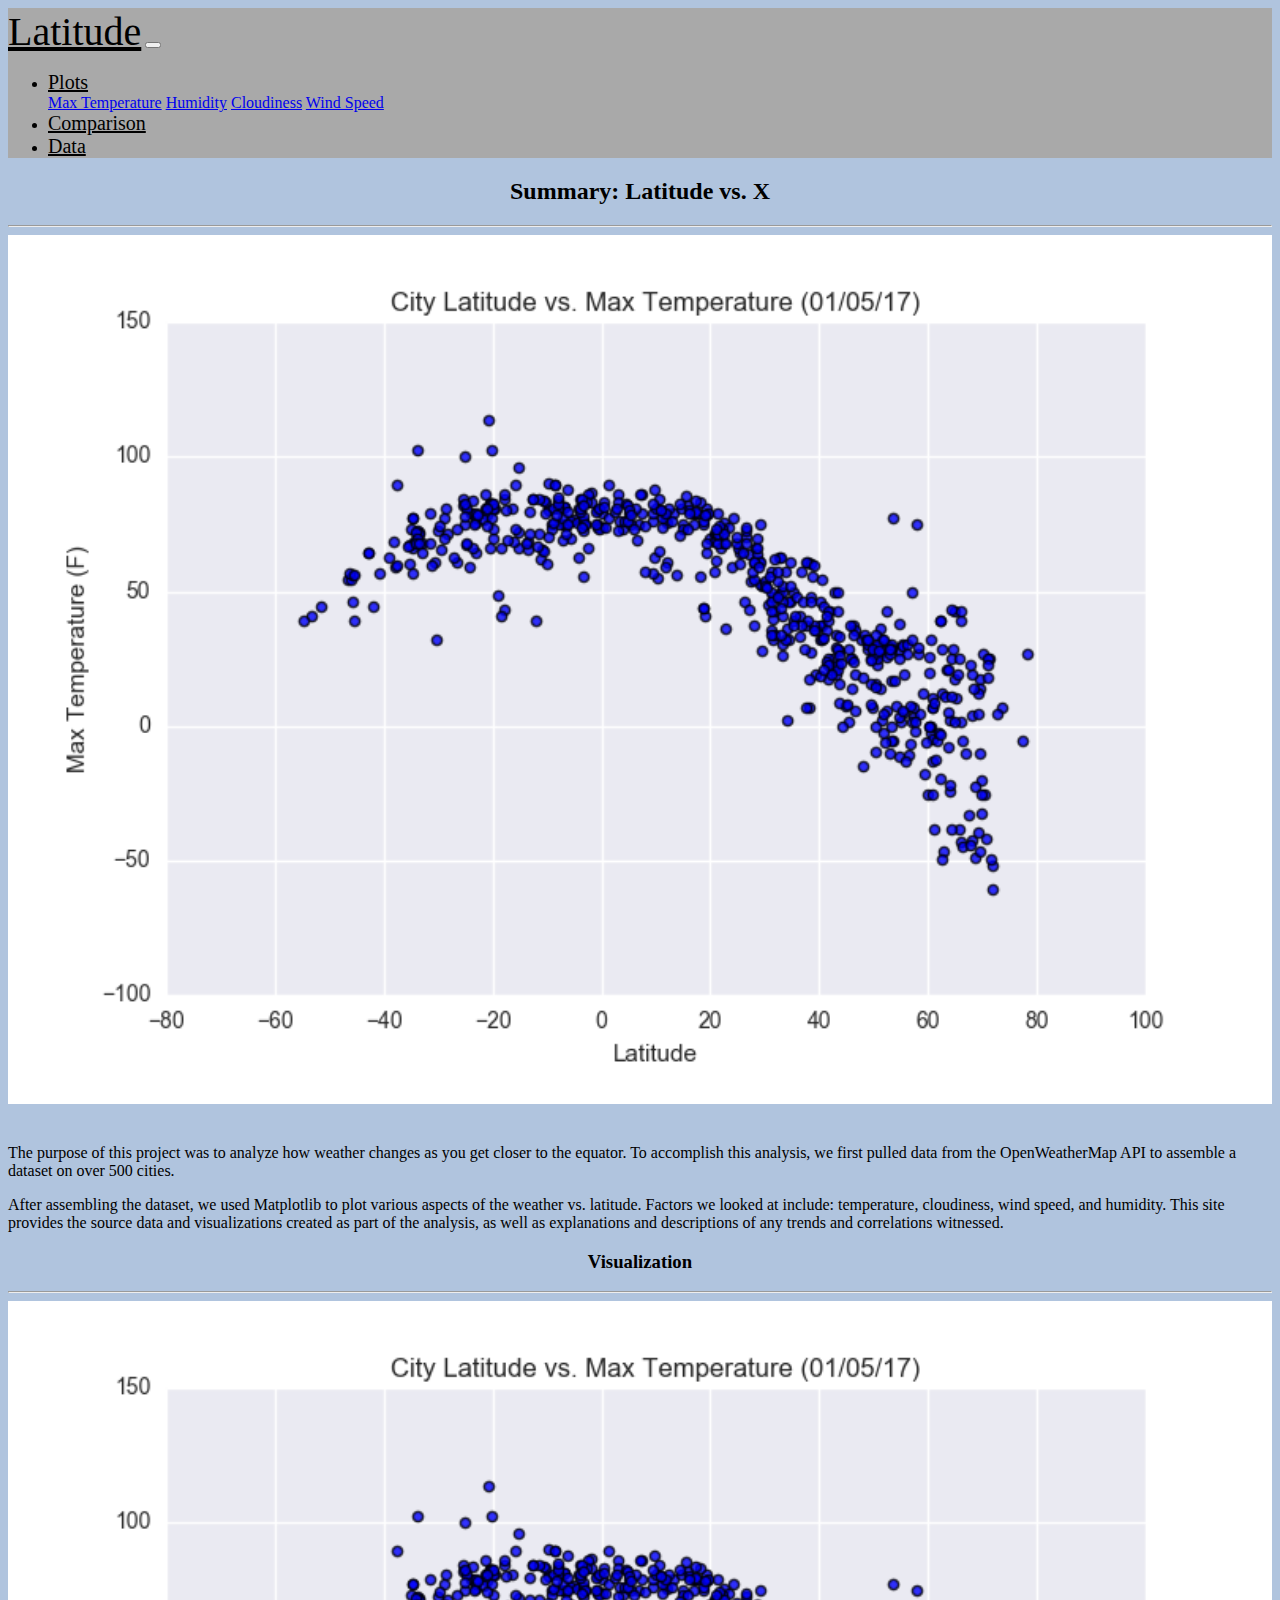
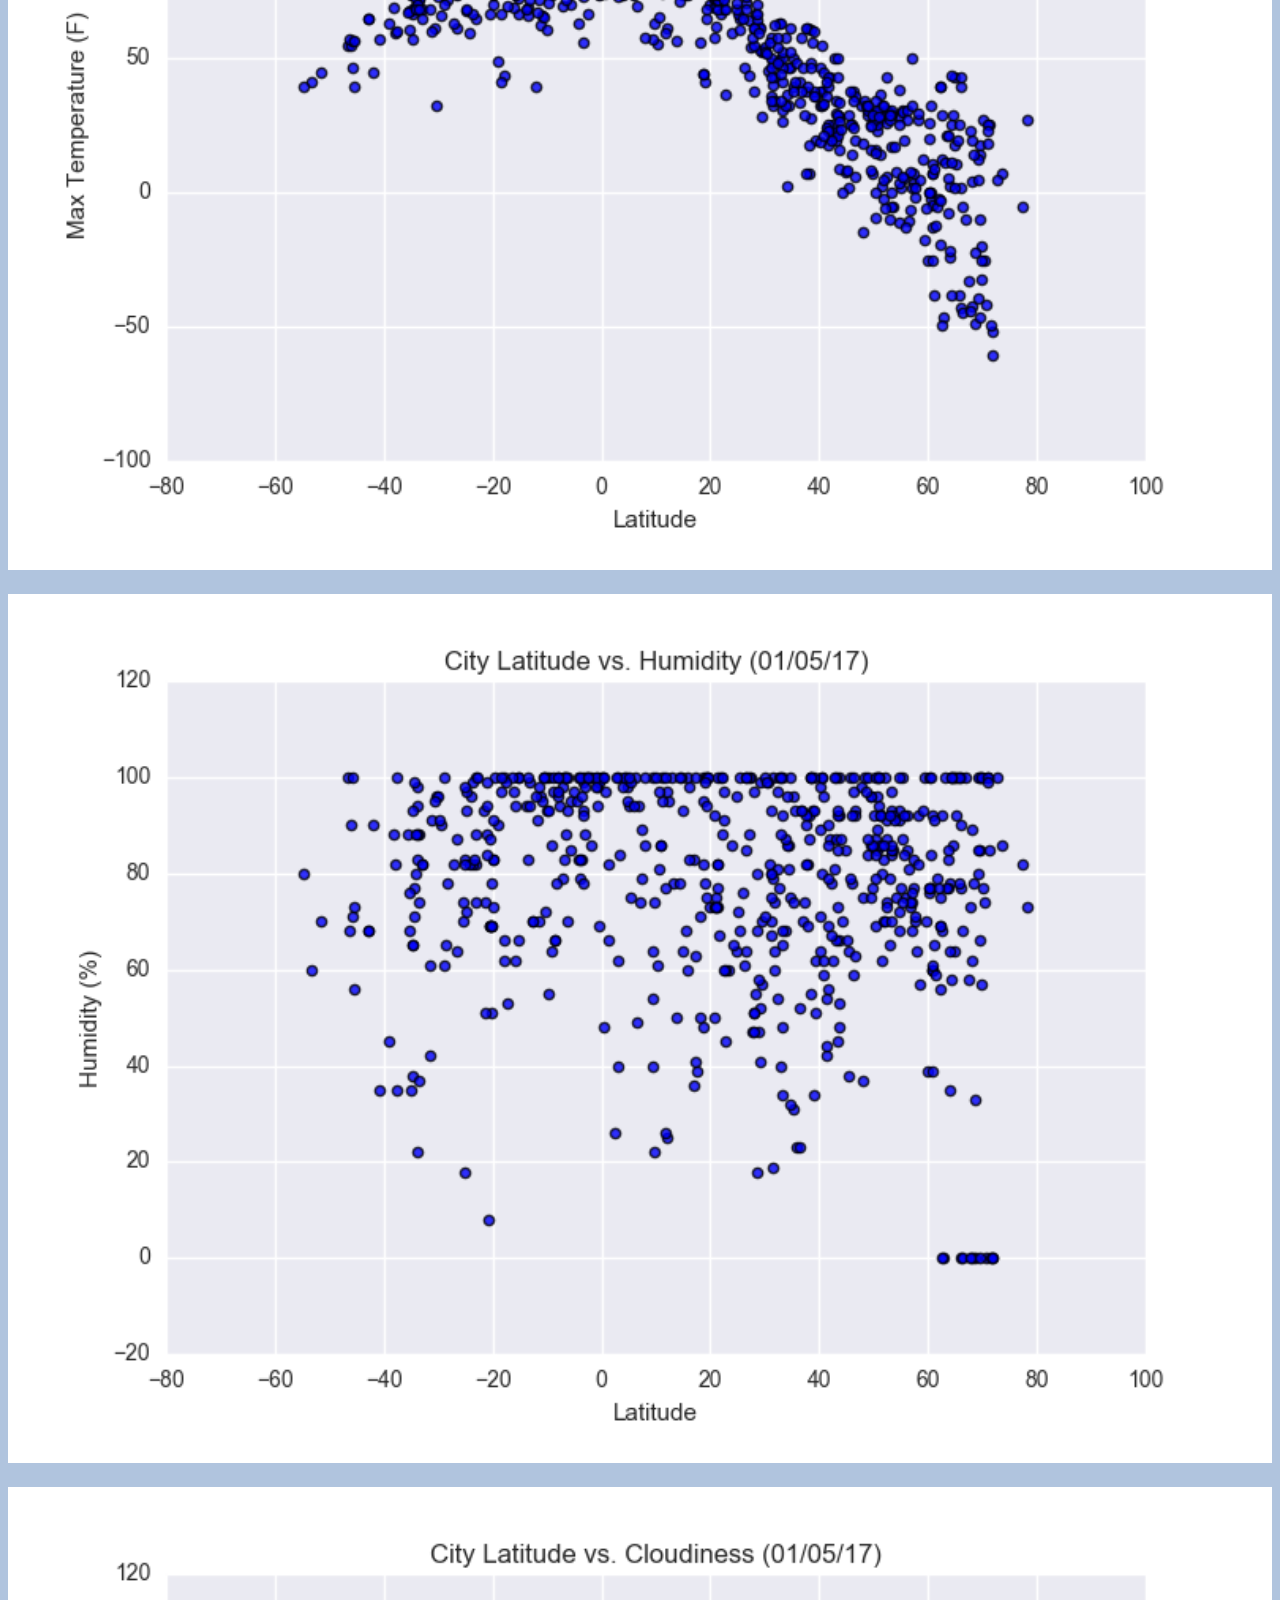
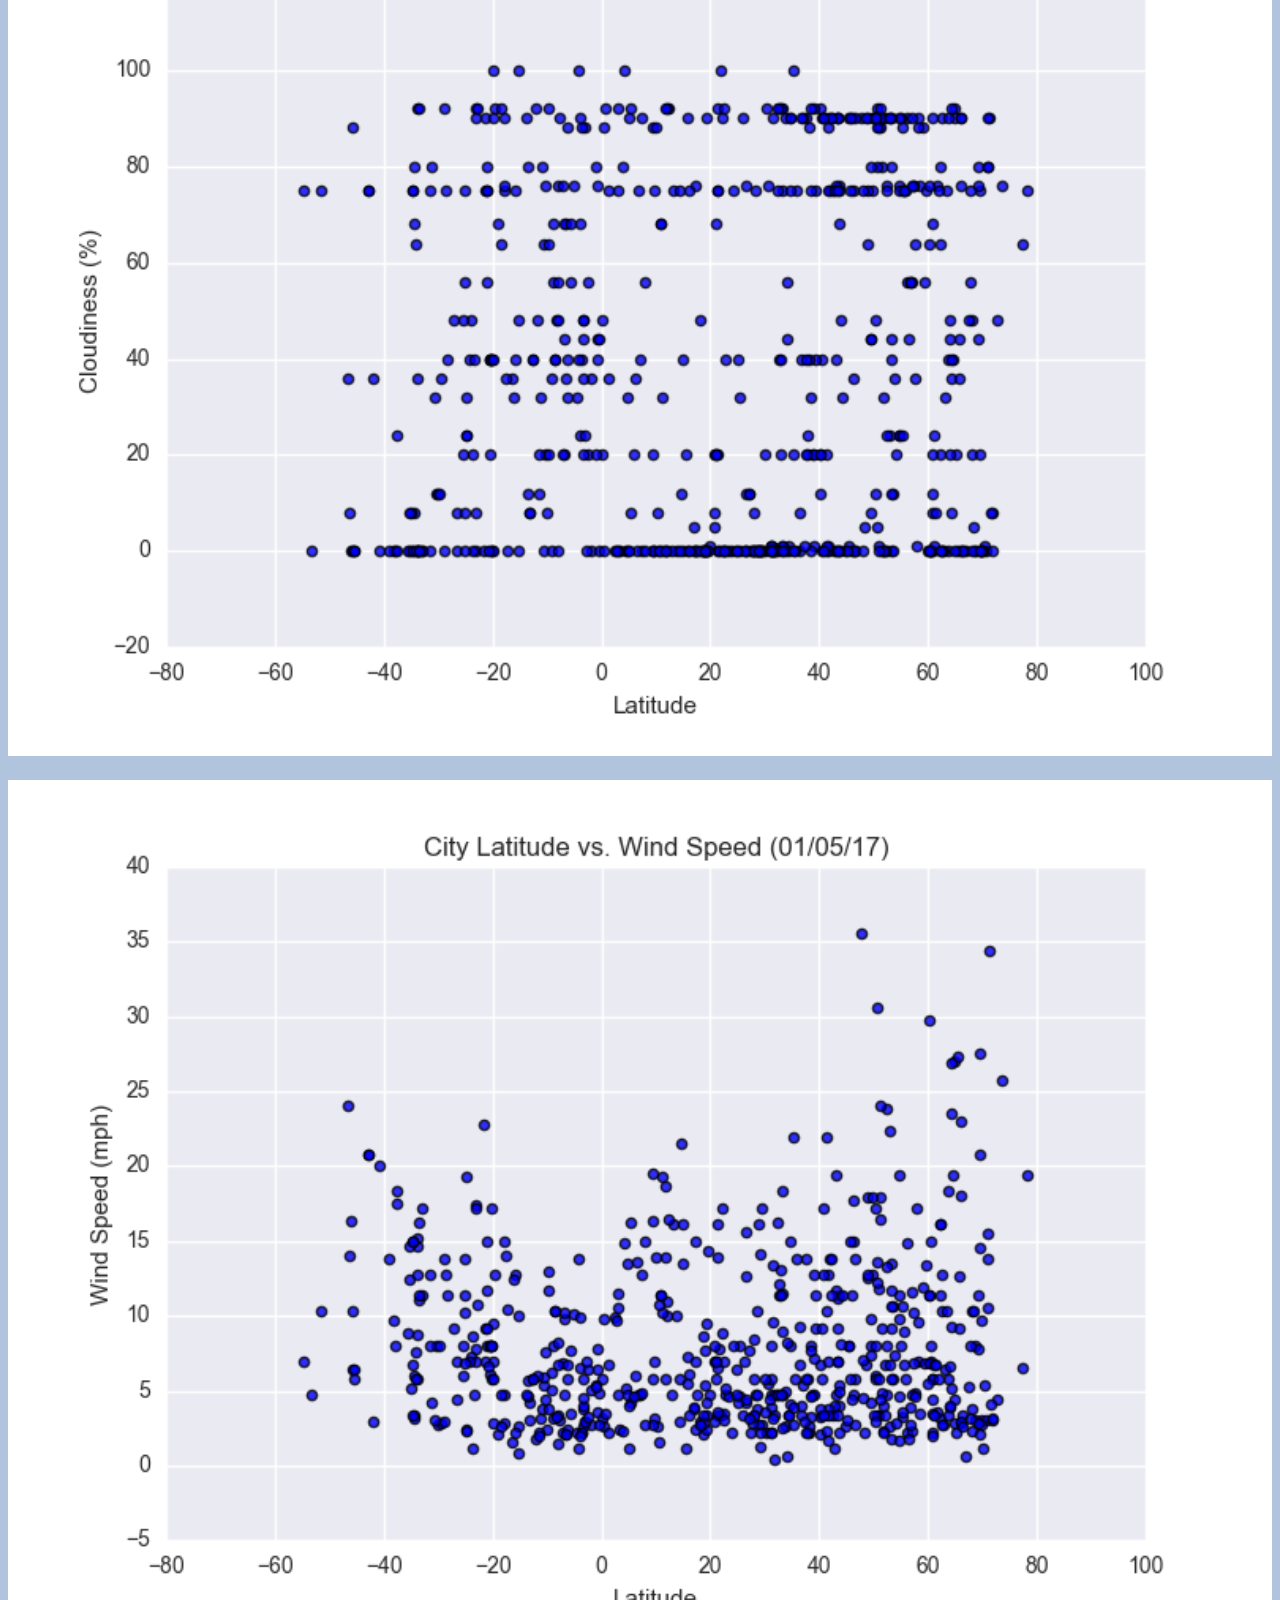
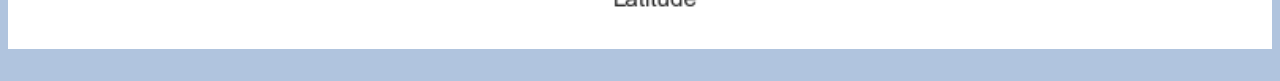
<file: 11-Web-Design-Challenge/index.html>
<!DOCTYPE html>
<html lang="en">
<head>
    <meta charset="UTF-8">
    <title>Media Query Example</title>
    <link rel="stylesheet" href="https://cdn.jsdelivr.net/npm/bootstrap@4.5.3/dist/css/bootstrap.min.css" integrity="sha384-TX8t27EcRE3e/ihU7zmQxVncDAy5uIKz4rEkgIXeMed4M0jlfIDPvg6uqKI2xXr2" crossorigin="anonymous">
    <link rel="stylesheet" href="styles.css">
</head>
<body>

    <nav class="navbar navbar-expand-lg navbar-dark bg-dark">
        <a class="navbar-brand" href="index.html">Latitude</a>
        <button class="navbar-toggler" type="button" data-toggle="collapse" data-target="#navbarSupportedContent" aria-controls="navbarSupportedContent" aria-expanded="false" aria-label="Toggle navigation">
          <span class="navbar-toggler-icon"></span>
        </button>
        <div class="collapse navbar-collapse justify-content-end" id="navbarSupportedContent">
          <ul class="navbar-nav">
            <li class="nav-item dropdown">
                <a class="nav-link dropdown-toggle" href="#" id="navbarDropdown" role="button" data-toggle="dropdown" aria-haspopup="true" aria-expanded="false">
                  Plots
                </a>
                <div class="dropdown-menu" aria-labelledby="navbarDropdown">
                  <a class="dropdown-item" href="Max Temperature.html">Max Temperature</a>
                  <a class="dropdown-item" href="Humidity.html">Humidity</a>
                  <a class="dropdown-item" href="Cloudiness.html">Cloudiness</a>
                  <a class="dropdown-item" href="Wind Speed.html">Wind Speed</a>
                </div>
              </li>
            <li class="nav-item active">
              <a class="nav-link" href="Comparison.html">Comparison</a>
            </li>
            <li class="nav-item">
              <a class="nav-link active" href="Data.html">Data</a>
            </li>
          </ul>
        </div>
      </nav>

      <div class="container">
        <div class="row">
          <div class="col-md-6">
              <h2 style="text-align: center;">Summary: Latitude vs. X</h2>
              <hr>
                <img class="float-left img-responsive" src="Assets_Images/City Latitude vs. Max Temperature.png">
              
                <p>The purpose of this project was to analyze how weather changes as you get closer to the equator. 
                  To accomplish this analysis, we first pulled data from the OpenWeatherMap API to assemble a dataset on over 500 cities.</p>


                <p>After assembling the dataset, we used Matplotlib to plot various aspects of the weather vs. latitude. 
                  Factors we looked at include: temperature, cloudiness, wind speed, and humidity. 
                  This site provides the source data and visualizations created as part of the analysis, as well as explanations and descriptions of any trends and correlations witnessed.</p>
              
          </div>

      <div class="col-md-4">
          <h3 style="text-align: center;">Visualization</h3>
          <hr>
          <div class=row>
            <div class="col-sm-6 col-md-6">
              <a href="Max Temperature.html"><img src="Assets_Images/City Latitude vs. Max Temperature.png" width="50%" alt="City Latitude vs. Max Temperature">
              </a>
            </div>
            <div class="col-sm-6 col-md-6">
              <a href="Humidity.html"><img src="Assets_Images/City Latitude vs. Humidity.png" width="50%" alt="City Latitude vs. Humidity">
              </a>
            </div>
            <div class="col-sm-6 col-md-6">
              <a href="Cloudiness.html"><img src="Assets_Images/City Latitude vs. Cloudiness.png" width="50%" alt="City Latitude vs. Max Temperature">
              </a>
            </div>
            <div class="col-sm-6 col-md-6">
              <a href="Wind Speed.html"><img src="Assets_Images/City Latitude vs. Wind Speed.png" width="50%" alt="City Latitude vs. Wind Speed">
              </a>
            </div>
          </div>
          </div>
        </div>
      </div>

<!-- jQuery and Bootstrap Bundle (includes Popper) -->
<script src="https://code.jquery.com/jquery-3.5.1.slim.min.js" integrity="sha384-DfXdz2htPH0lsSSs5nCTpuj/zy4C+OGpamoFVy38MVBnE+IbbVYUew+OrCXaRkfj" crossorigin="anonymous"></script>
<script src="https://cdn.jsdelivr.net/npm/bootstrap@4.5.3/dist/js/bootstrap.bundle.min.js" integrity="sha384-ho+j7jyWK8fNQe+A12Hb8AhRq26LrZ/JpcUGGOn+Y7RsweNrtN/tE3MoK7ZeZDyx" crossorigin="anonymous"></script>

</body>

</html>
</file>
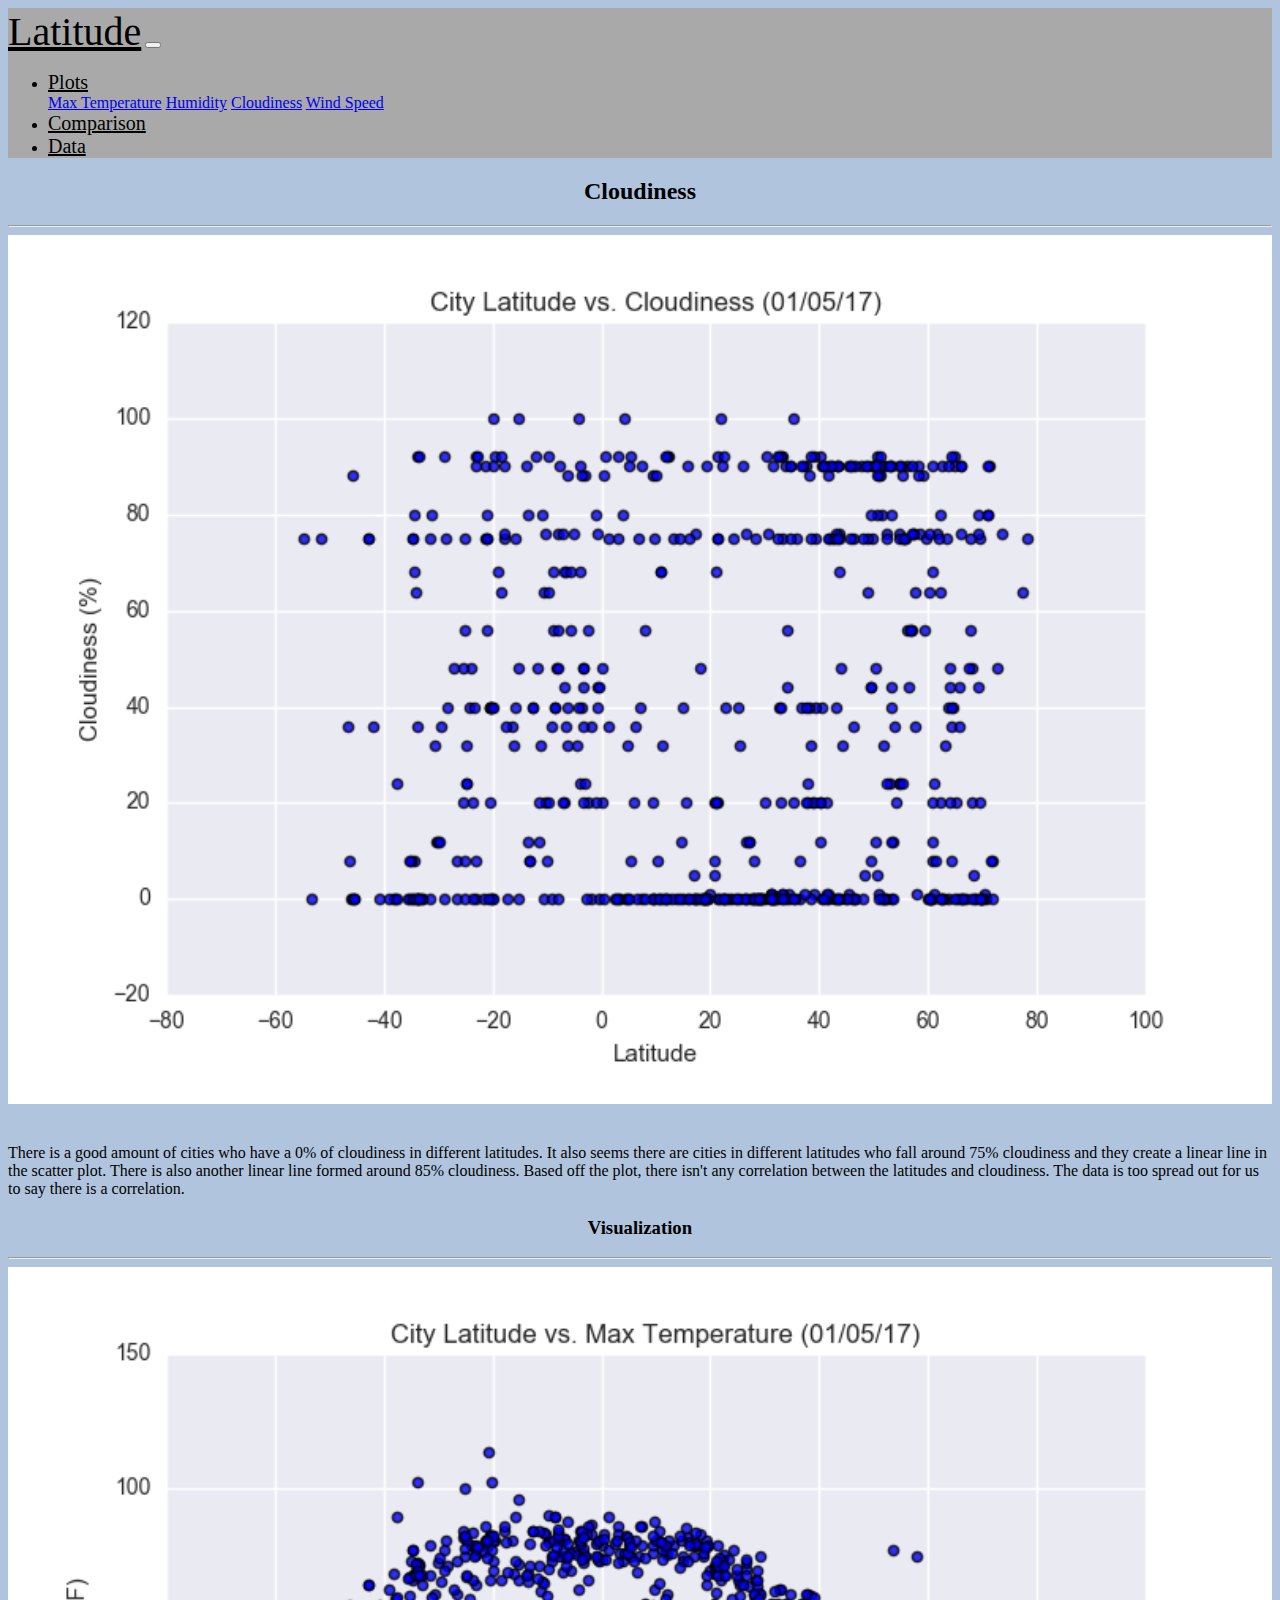
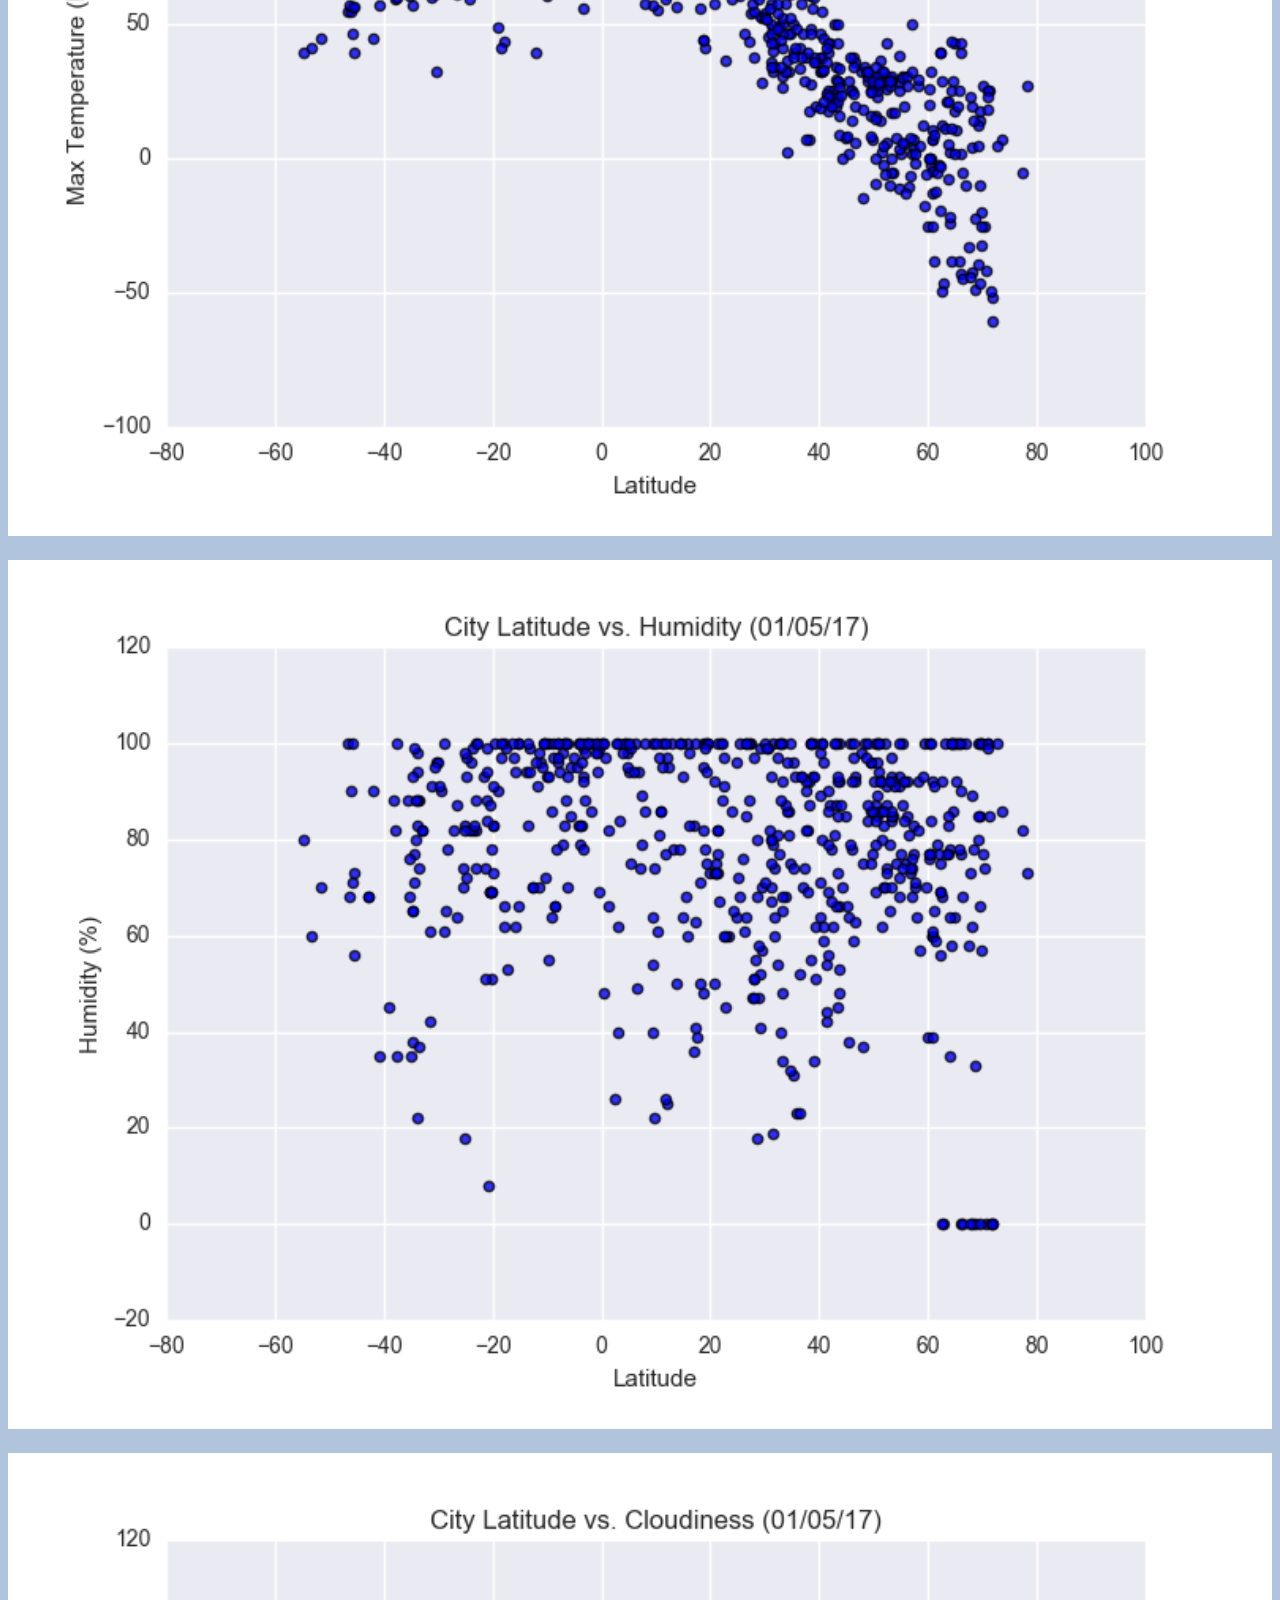
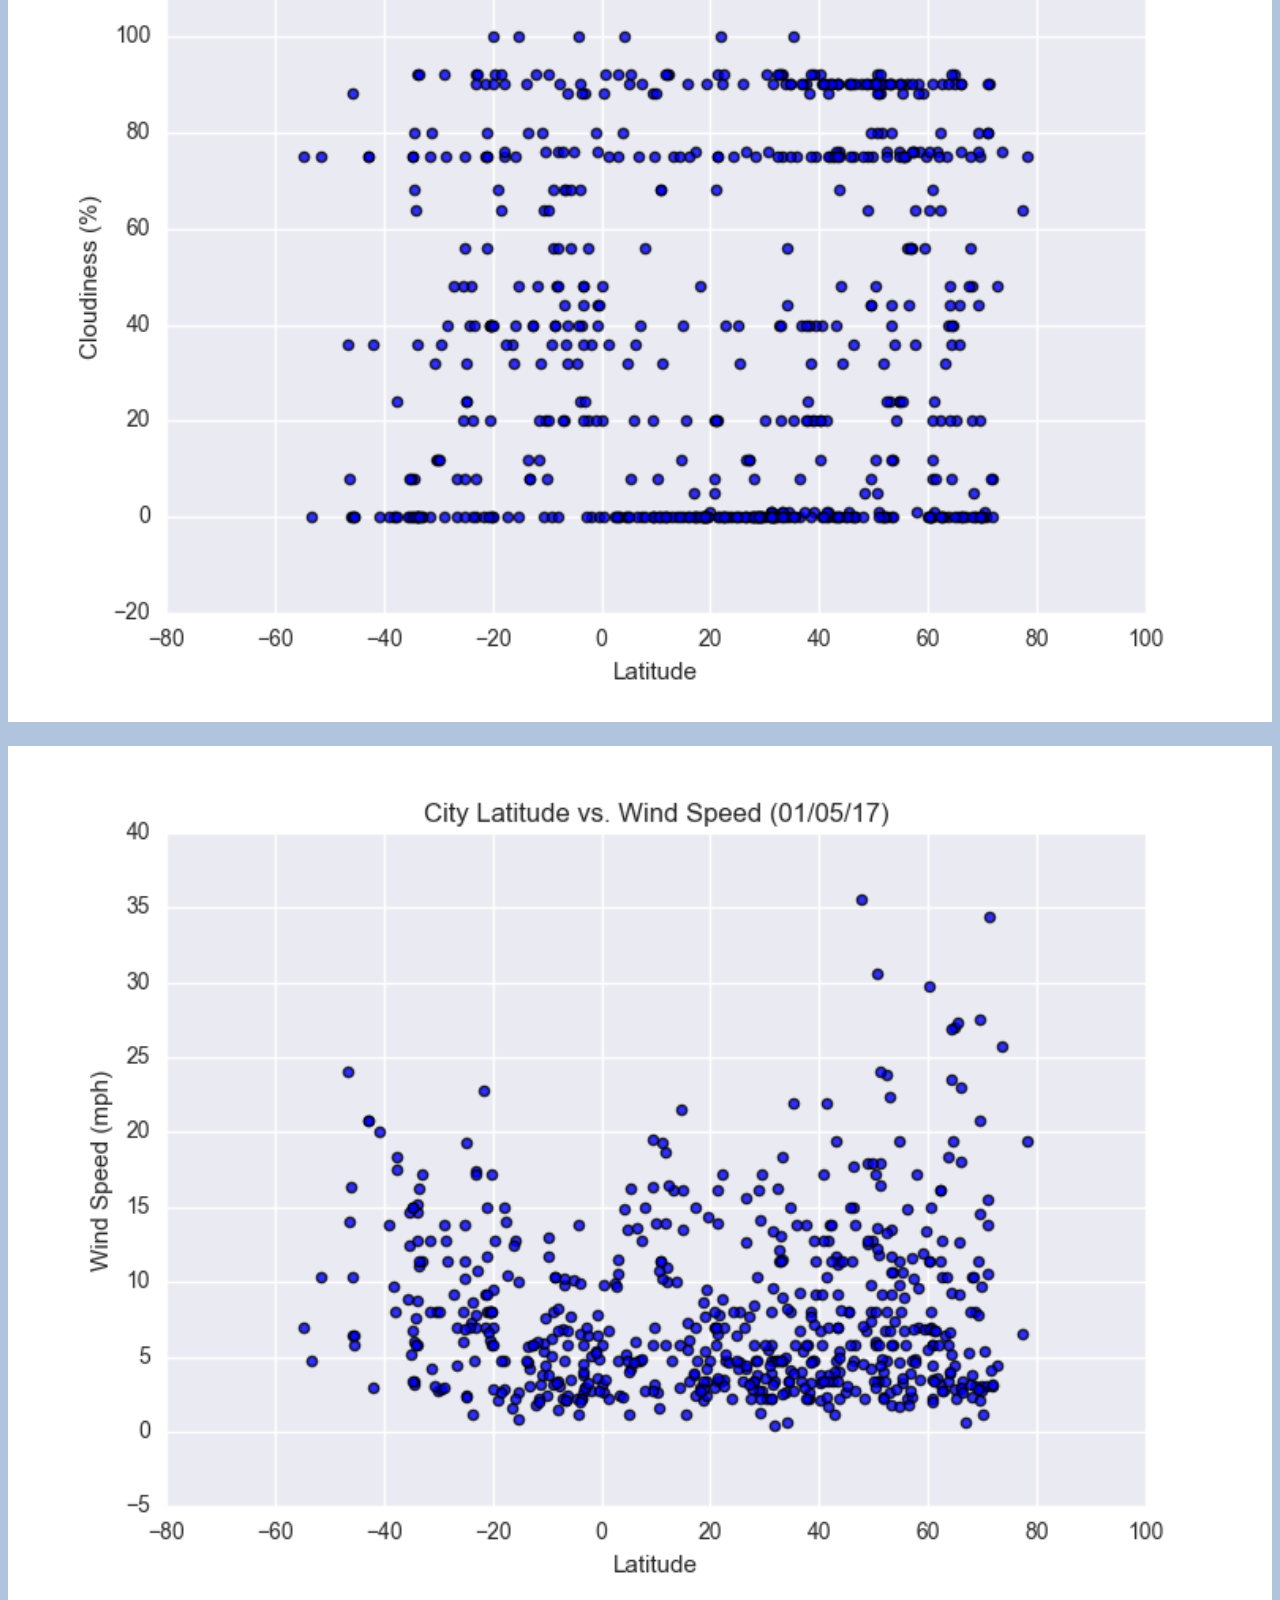
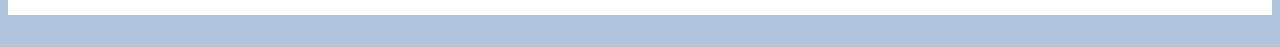
<file: 11-Web-Design-Challenge/Cloudiness.html>
<!DOCTYPE html>
<html lang="en">
<head>
    <meta charset="UTF-8">
    <title>Media Query Example</title>
    <link rel="stylesheet" href="https://cdn.jsdelivr.net/npm/bootstrap@4.5.3/dist/css/bootstrap.min.css" integrity="sha384-TX8t27EcRE3e/ihU7zmQxVncDAy5uIKz4rEkgIXeMed4M0jlfIDPvg6uqKI2xXr2" crossorigin="anonymous">
    <link rel="stylesheet" href="styles.css">
</head>
<body>

    <nav class="navbar navbar-expand-lg navbar-dark bg-dark">
        <a class="navbar-brand" href="index.html">Latitude</a>
        <button class="navbar-toggler" type="button" data-toggle="collapse" data-target="#navbarSupportedContent" aria-controls="navbarSupportedContent" aria-expanded="false" aria-label="Toggle navigation">
          <span class="navbar-toggler-icon"></span>
        </button>
        <div class="collapse navbar-collapse justify-content-end" id="navbarSupportedContent">
          <ul class="navbar-nav">
            <li class="nav-item dropdown">
                <a class="nav-link dropdown-toggle" href="#" id="navbarDropdown" role="button" data-toggle="dropdown" aria-haspopup="true" aria-expanded="false">
                  Plots
                </a>
                <div class="dropdown-menu" aria-labelledby="navbarDropdown">
                  <a class="dropdown-item" href="Max Temperature.html">Max Temperature</a>
                  <a class="dropdown-item" href="Humidity.html">Humidity</a>
                  <a class="dropdown-item" href="Cloudiness.html">Cloudiness</a>
                  <a class="dropdown-item" href="Wind Speed.html">Wind Speed</a>
                </div>
              </li>
            <li class="nav-item active">
              <a class="nav-link" href="Comparison.html">Comparison</a>
            </li>
            <li class="nav-item">
              <a class="nav-link active" href="Data.html">Data</a>
            </li>
          </ul>
        </div>
      </nav>

      <div class="container">
        <div class="row">
          <div class="col-md-8">
              <h2 style="text-align: center;">Cloudiness</h2>
              <hr>

                <img class="float-left img-responsive" src="Assets_Images/City Latitude vs. Cloudiness.png">

              <p>There is a good amount of cities who have a 0% of cloudiness in different latitudes. 
                  It also seems there are cities in different latitudes who fall around 75% cloudiness and they create a linear line in the scatter plot.
                  There is also another linear line formed around 85% cloudiness. Based off the plot, there isn't any correlation between the latitudes and cloudiness.
                  The data is too spread out for us to say there is a correlation.
              </p>

          </div>

      <div class="col-md-4">
          <h3 style="text-align: center;">Visualization</h3>
          <hr>
          <div class=row>
            <div class="col-sm-6 col-md-6">
              <a href="Max Temperature.html"><img src="Assets_Images/City Latitude vs. Max Temperature.png" width="100%" alt="City Latitude vs. Max Temperature">
              </a>
            </div>
            <div class="col-sm-6 col-md-6">
              <a href="Humidity.html"><img src="Assets_Images/City Latitude vs. Humidity.png" width="100%" alt="City Latitude vs. Humidity">
              </a>
            </div>
            <div class="col-sm-6 col-md-6">
              <a href="Cloudiness.html"><img src="Assets_Images/City Latitude vs. Cloudiness.png" width="100%" alt="City Latitude vs. Max Temperature">
              </a>
            </div>
            <div class="col-sm-6 col-md-6">
              <a href="Wind Speed.html"><img src="Assets_Images/City Latitude vs. Wind Speed.png" width="100%" alt="City Latitude vs. Wind Speed">
              </a>
            </div>
          </div>
          </div>
        </div>
      </div>
        




<!-- jQuery and Bootstrap Bundle (includes Popper) -->
<script src="https://code.jquery.com/jquery-3.5.1.slim.min.js" integrity="sha384-DfXdz2htPH0lsSSs5nCTpuj/zy4C+OGpamoFVy38MVBnE+IbbVYUew+OrCXaRkfj" crossorigin="anonymous"></script>
<script src="https://cdn.jsdelivr.net/npm/bootstrap@4.5.3/dist/js/bootstrap.bundle.min.js" integrity="sha384-ho+j7jyWK8fNQe+A12Hb8AhRq26LrZ/JpcUGGOn+Y7RsweNrtN/tE3MoK7ZeZDyx" crossorigin="anonymous"></script>

</body>

</html>
</file>
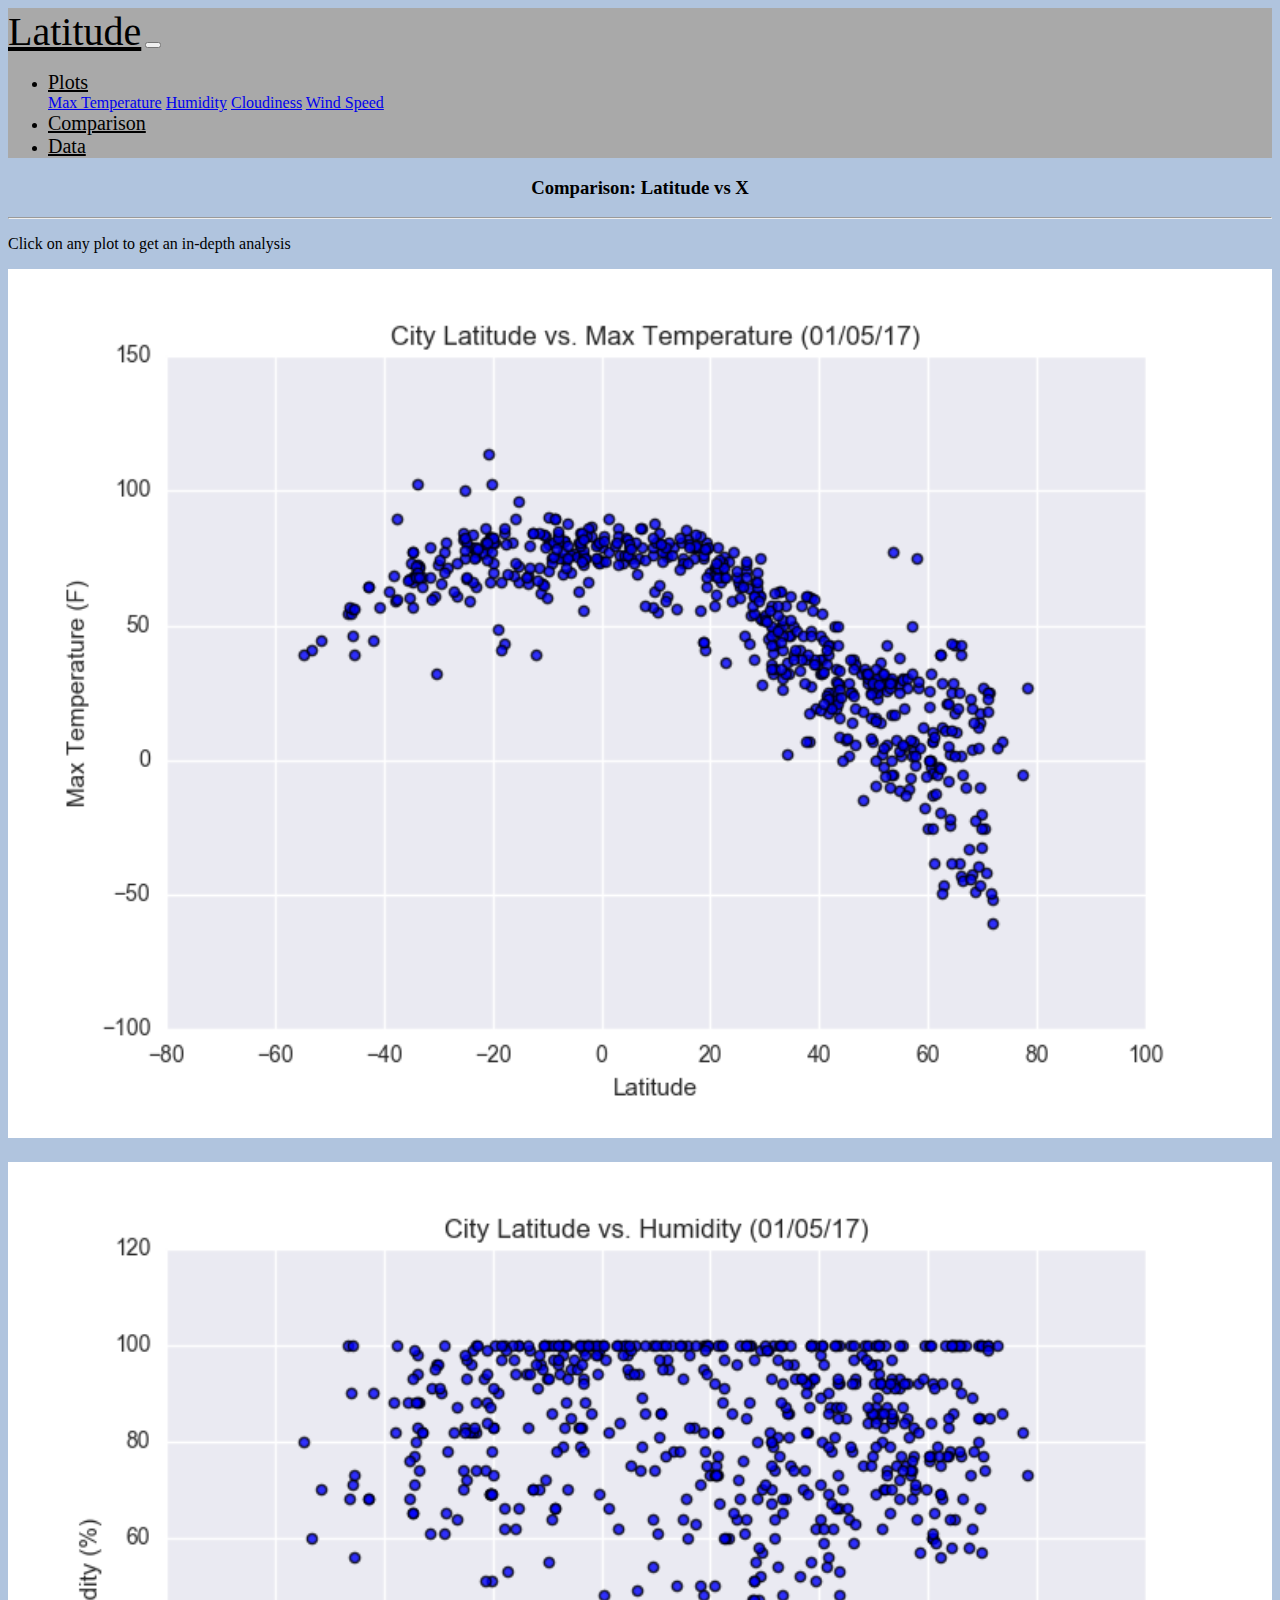
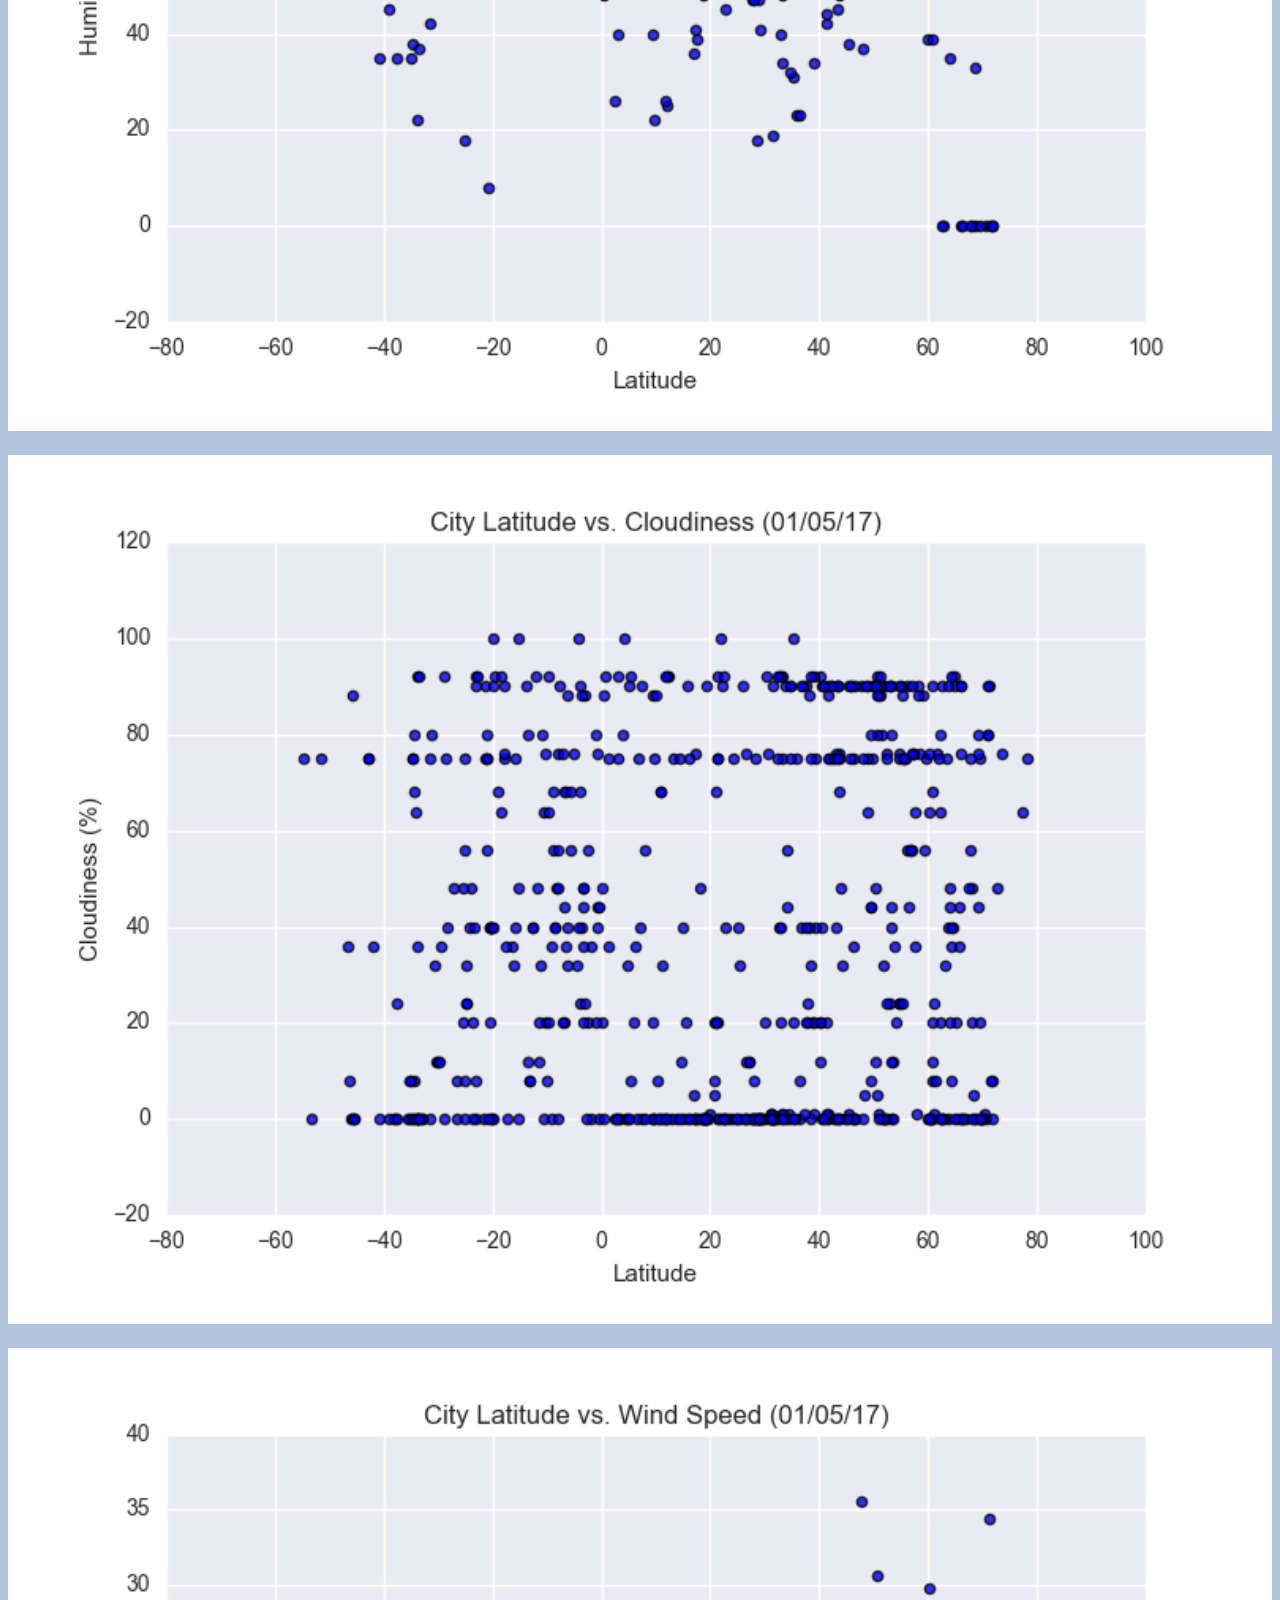
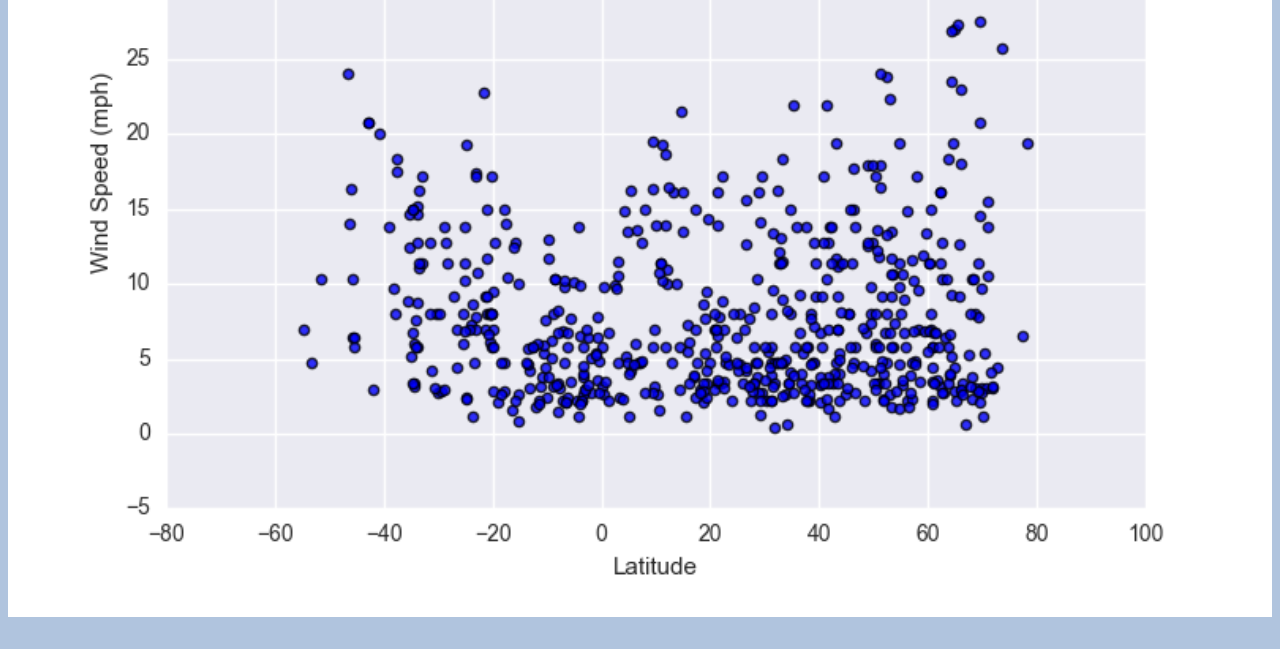
<file: 11-Web-Design-Challenge/Comparison.html>
<!DOCTYPE html>
<html lang="en">
<head>
    <meta charset="UTF-8">
    <title>Media Query Example</title>
    <link rel="stylesheet" href="https://cdn.jsdelivr.net/npm/bootstrap@4.5.3/dist/css/bootstrap.min.css" integrity="sha384-TX8t27EcRE3e/ihU7zmQxVncDAy5uIKz4rEkgIXeMed4M0jlfIDPvg6uqKI2xXr2" crossorigin="anonymous">
    <link rel="stylesheet" href="styles.css">
</head>
<body>

    <nav class="navbar navbar-expand-lg navbar-dark bg-dark">
        <a class="navbar-brand" href="index.html">Latitude</a>
        <button class="navbar-toggler" type="button" data-toggle="collapse" data-target="#navbarSupportedContent" aria-controls="navbarSupportedContent" aria-expanded="false" aria-label="Toggle navigation">
          <span class="navbar-toggler-icon"></span>
        </button>
        <div class="collapse navbar-collapse justify-content-end" id="navbarSupportedContent">
          <ul class="navbar-nav">
            <li class="nav-item dropdown">
                <a class="nav-link dropdown-toggle" href="#" id="navbarDropdown" role="button" data-toggle="dropdown" aria-haspopup="true" aria-expanded="false">
                  Plots
                </a>
                <div class="dropdown-menu" aria-labelledby="navbarDropdown">
                  <a class="dropdown-item" href="Max Temperature.html">Max Temperature</a>
                  <a class="dropdown-item" href="Humidity.html">Humidity</a>
                  <a class="dropdown-item" href="Cloudiness.html">Cloudiness</a>
                  <a class="dropdown-item" href="Wind Speed.html">Wind Speed</a>
                </div>
              </li>
            <li class="nav-item active">
              <a class="nav-link" href="Comparison.html">Comparison</a>
            </li>
            <li class="nav-item">
              <a class="nav-link active" href="Data.html">Data</a>
            </li>
          </ul>
        </div>
      </nav>

      <div class="container">
        <div class="row">
          <div class="col-md-10">
            <h3 style="text-align: center;">Comparison: Latitude vs X</h3>
            <hr>
              <p>Click on any plot to get an in-depth analysis</p>
            <div class=row>
              <div class="col-sm-6 col-md-6">
                <a href="Max Temperature.html"><img src="Assets_Images/City Latitude vs. Max Temperature.png" width="50%" alt="City Latitude vs. Max Temperature">
                </a>
              </div>
              <div class="col-sm-6 col-md-6">
                <a href="Humidity.html"><img src="Assets_Images/City Latitude vs. Humidity.png" width="50%" alt="City Latitude vs. Humidity">
                </a>
              </div>
              <div class="col-sm-6 col-md-6">
                <a href="Cloudiness.html"><img src="Assets_Images/City Latitude vs. Cloudiness.png" width="50%" alt="City Latitude vs. Max Temperature">
                </a>
              </div>
              <div class="col-sm-6 col-md-6">
                <a href="Wind Speed.html"><img src="Assets_Images/City Latitude vs. Wind Speed.png" width="50%" alt="City Latitude vs. Wind Speed">
                </a>
              </div>
            </div>
            </div>
          </div>
        </div>
      </div>



<!-- jQuery and Bootstrap Bundle (includes Popper) -->
<script src="https://code.jquery.com/jquery-3.5.1.slim.min.js" integrity="sha384-DfXdz2htPH0lsSSs5nCTpuj/zy4C+OGpamoFVy38MVBnE+IbbVYUew+OrCXaRkfj" crossorigin="anonymous"></script>
<script src="https://cdn.jsdelivr.net/npm/bootstrap@4.5.3/dist/js/bootstrap.bundle.min.js" integrity="sha384-ho+j7jyWK8fNQe+A12Hb8AhRq26LrZ/JpcUGGOn+Y7RsweNrtN/tE3MoK7ZeZDyx" crossorigin="anonymous"></script>

</body>

</html>
</file>
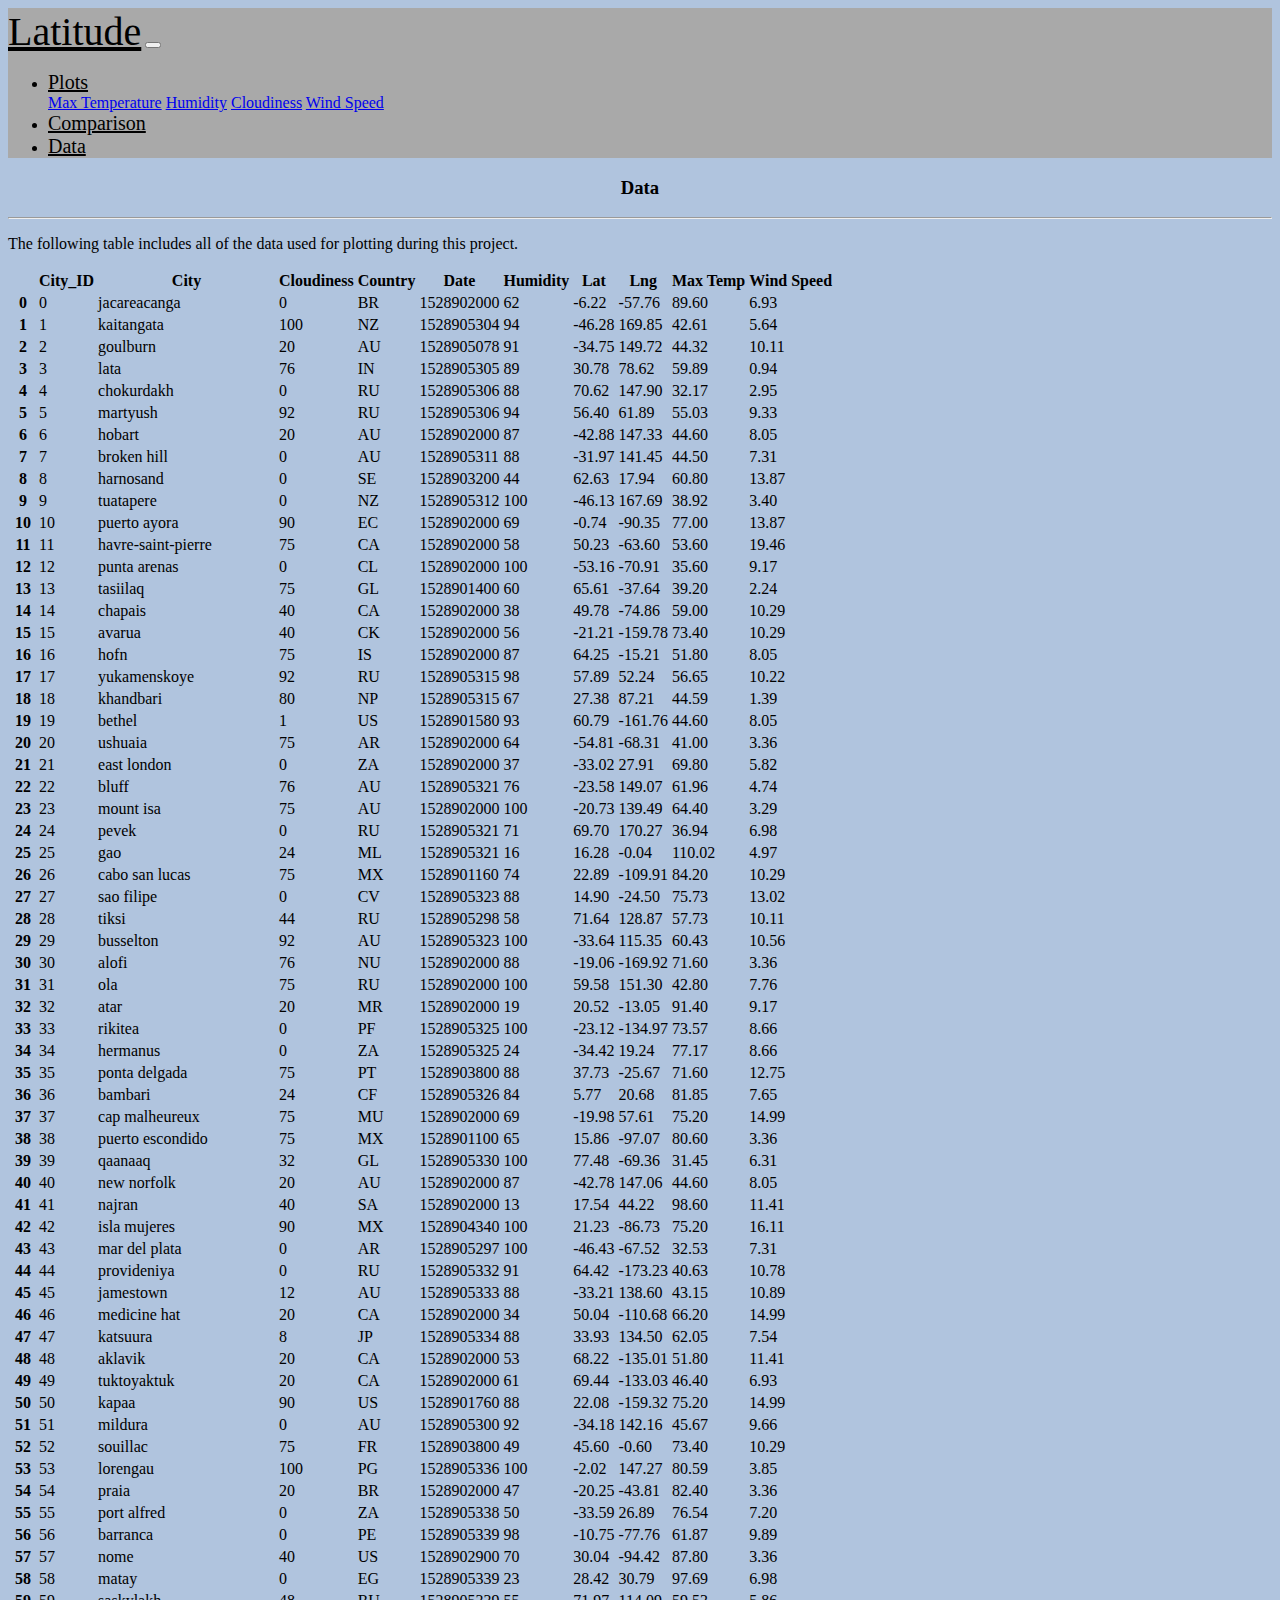
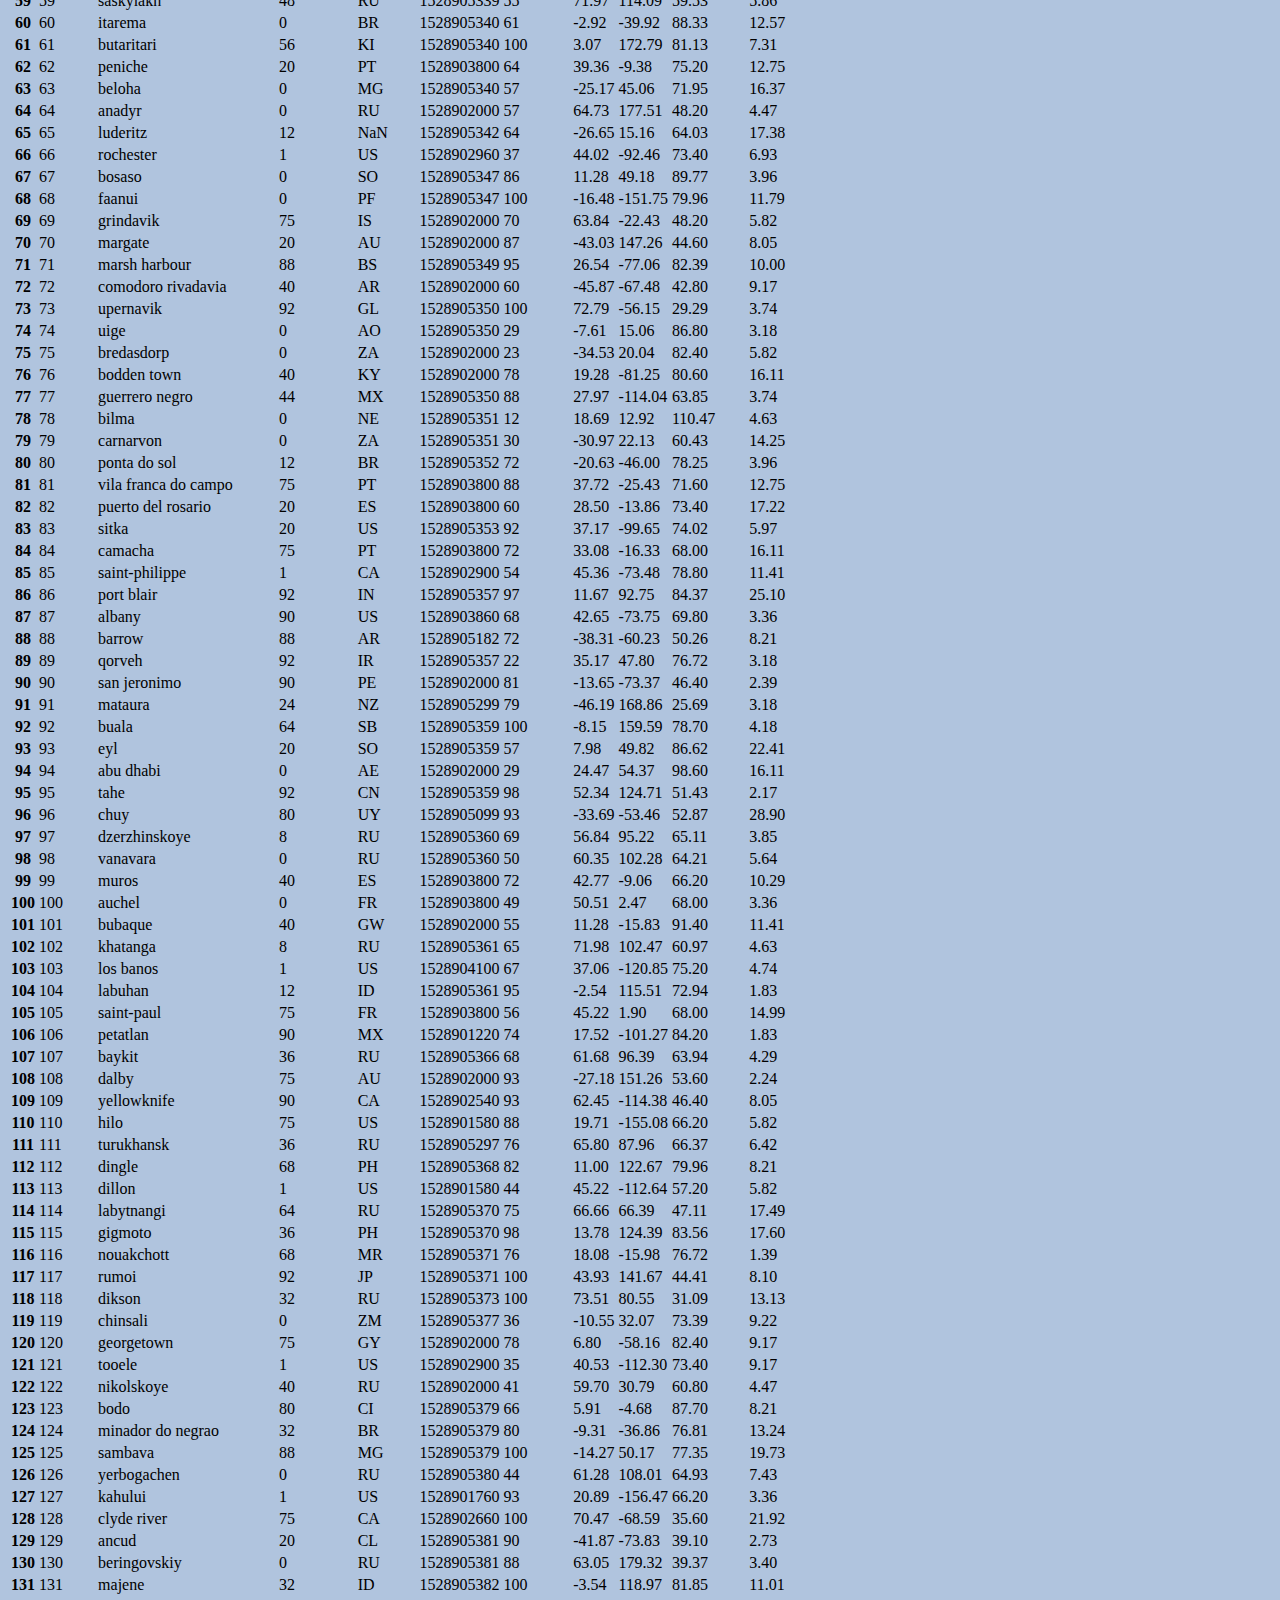
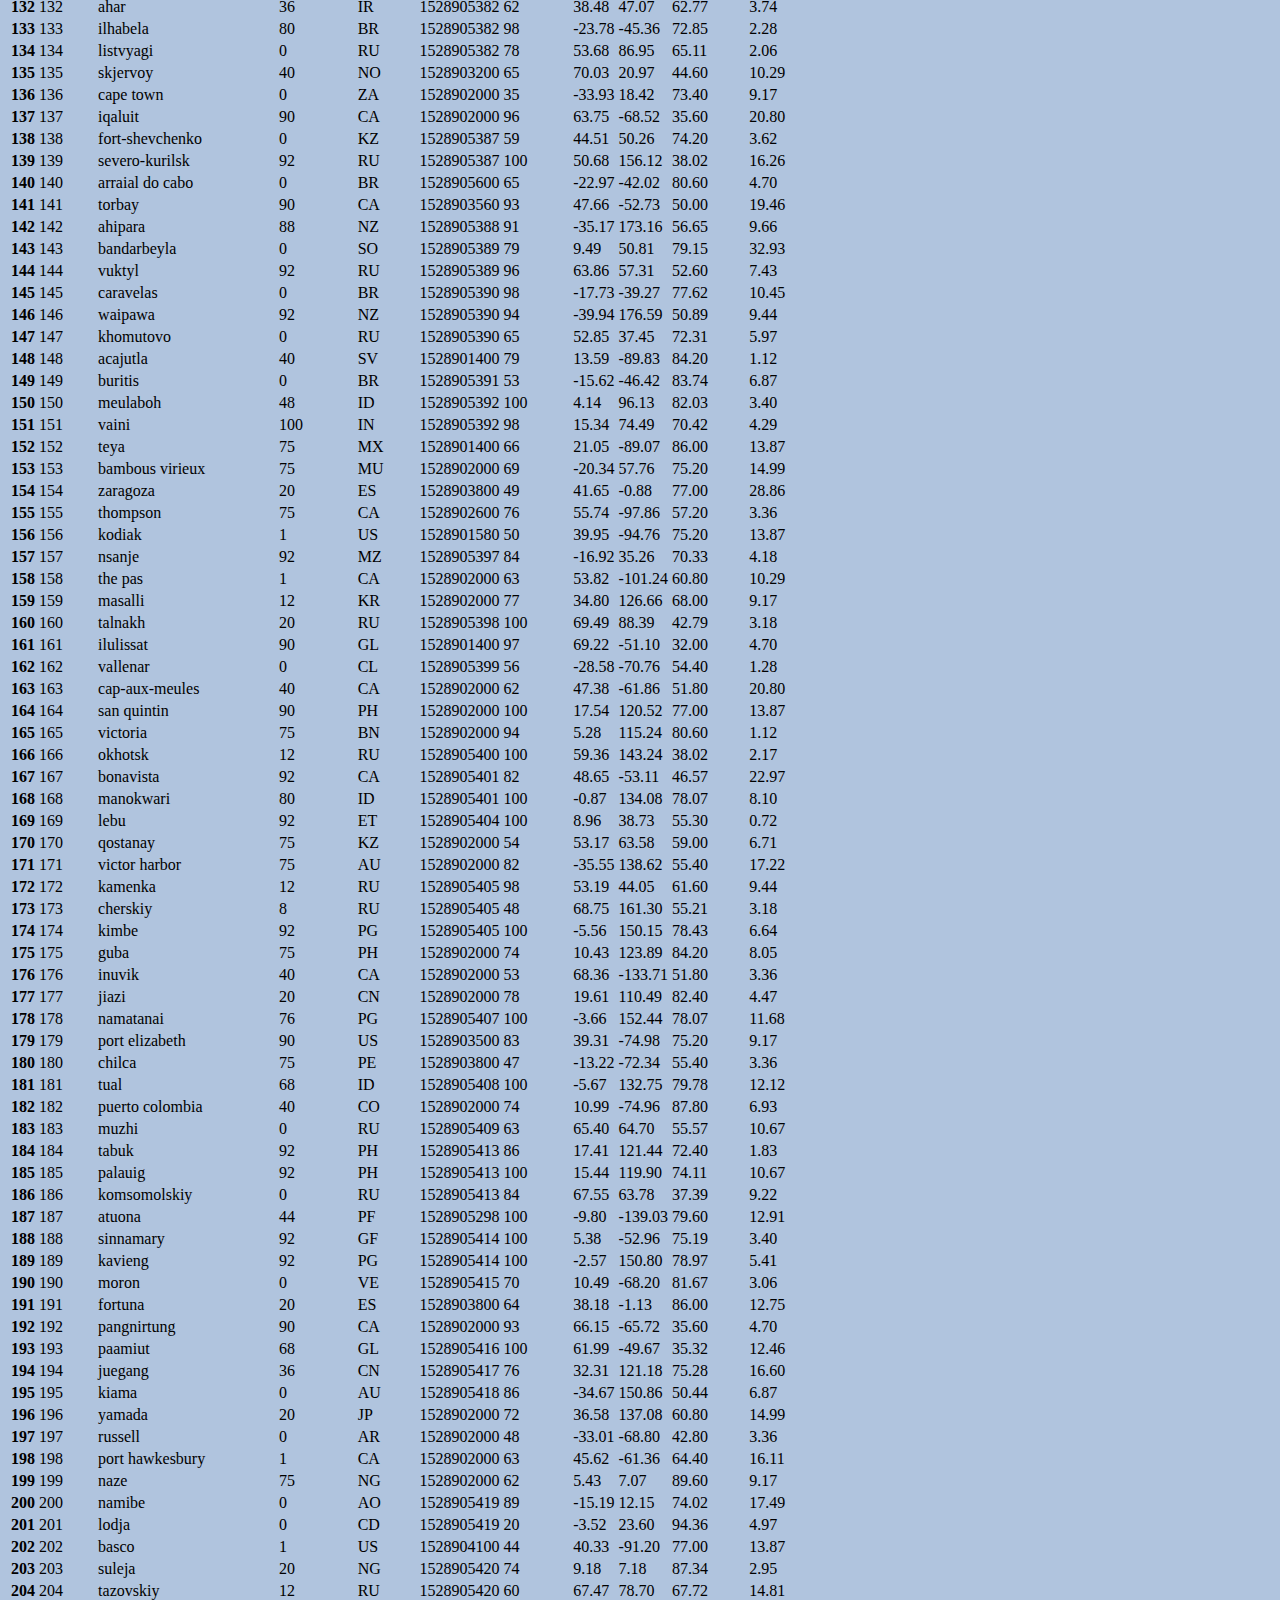
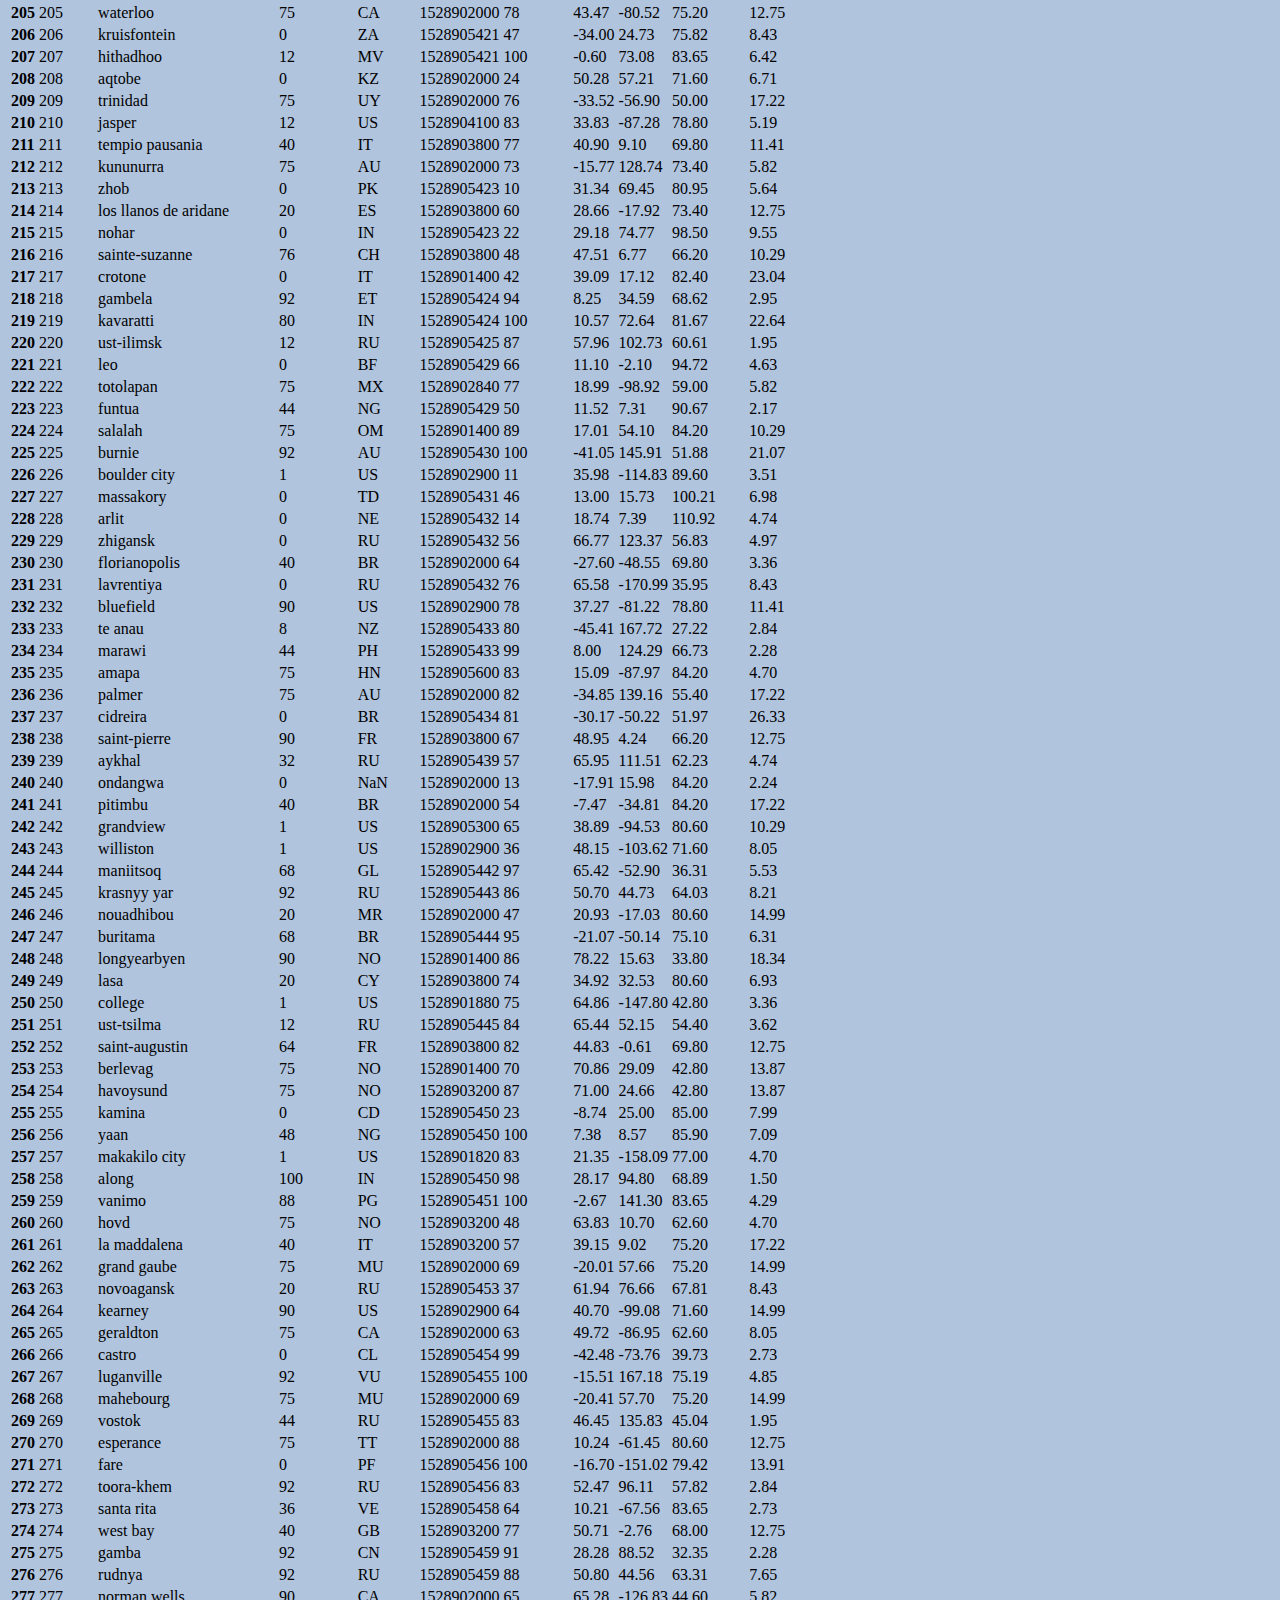
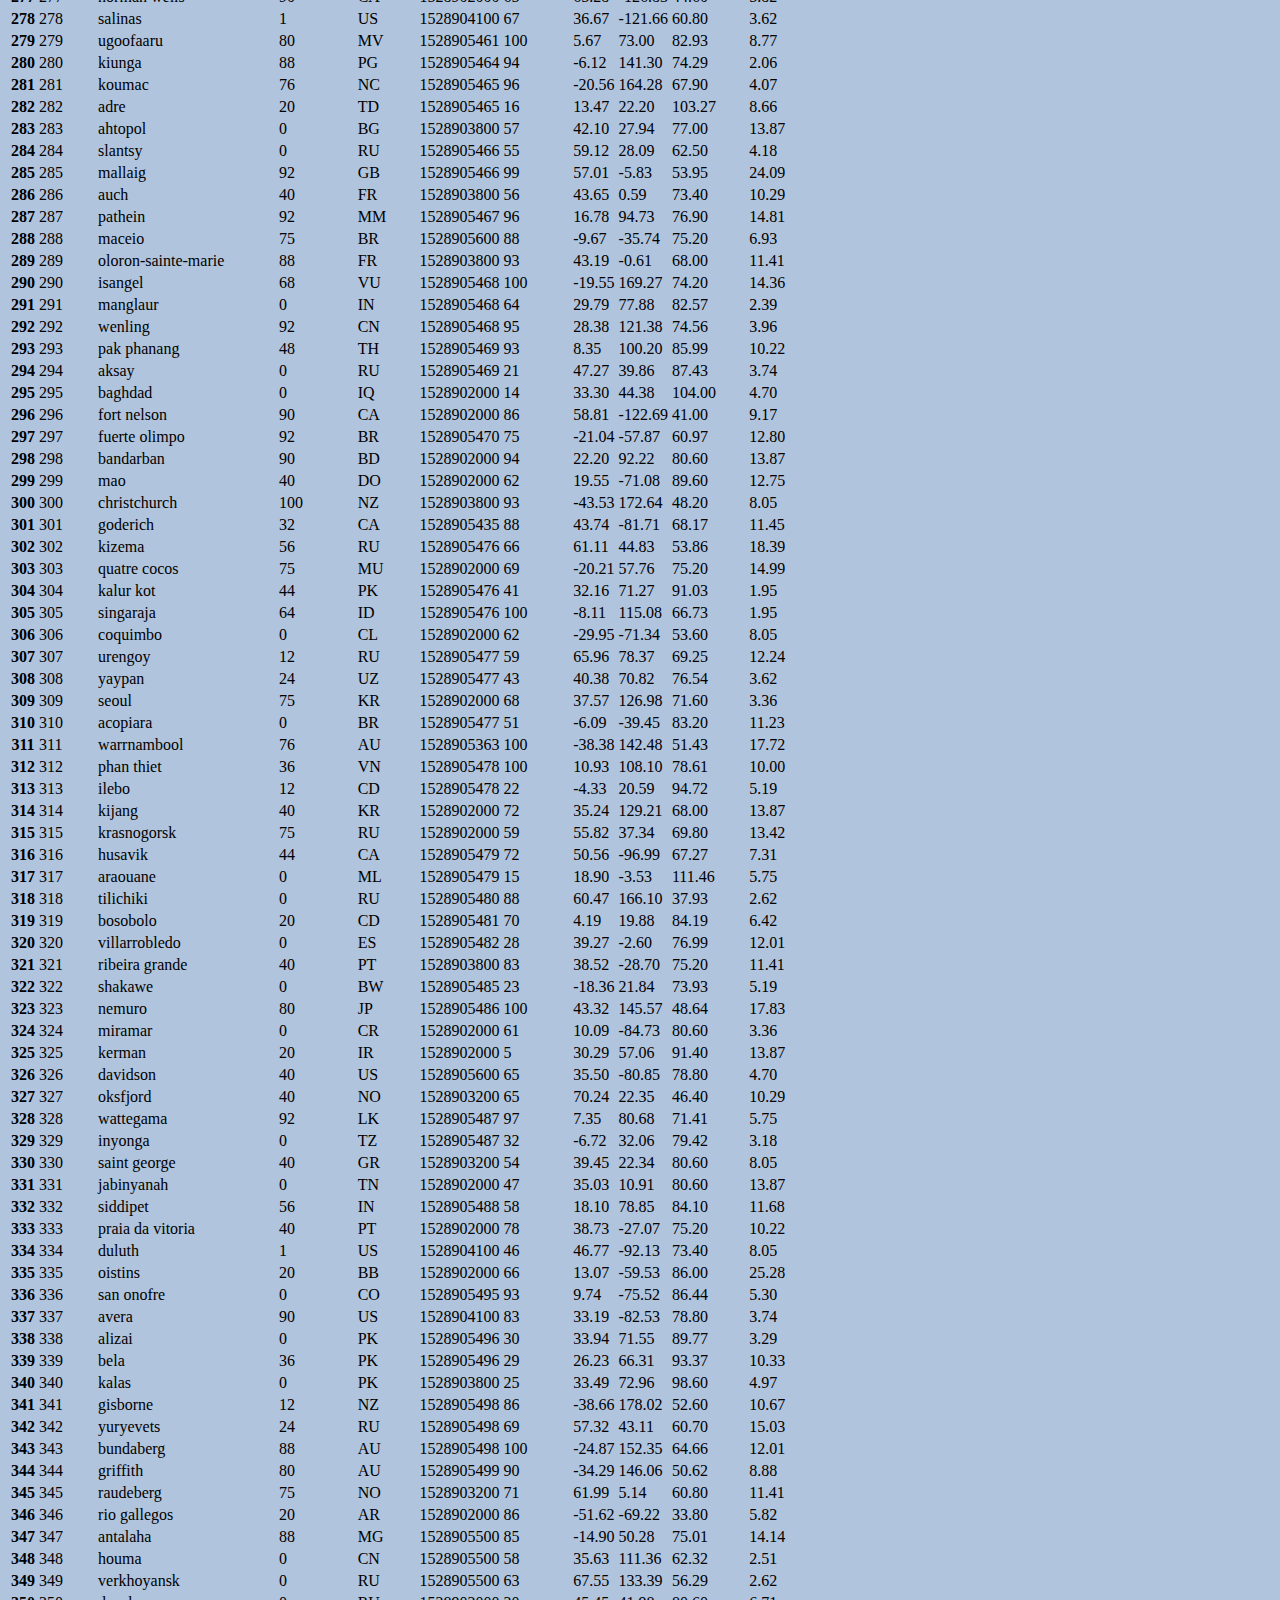
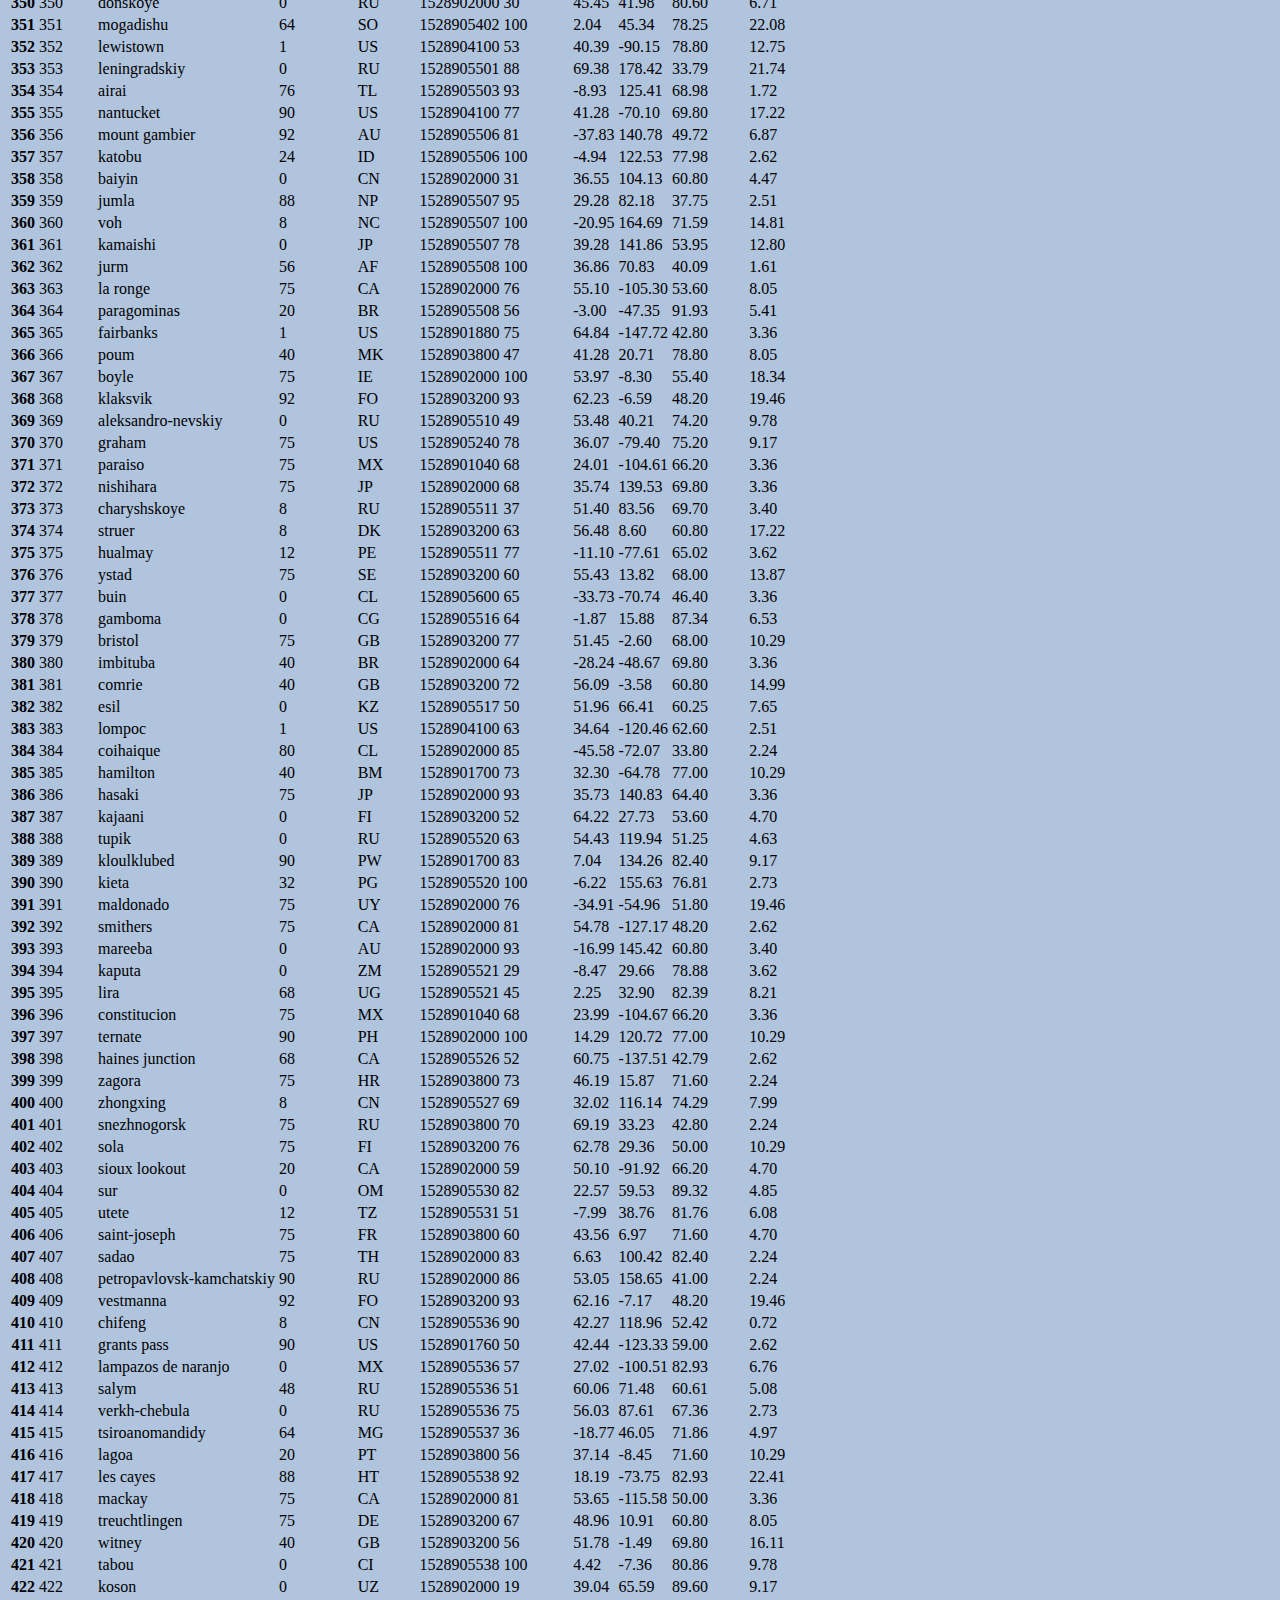
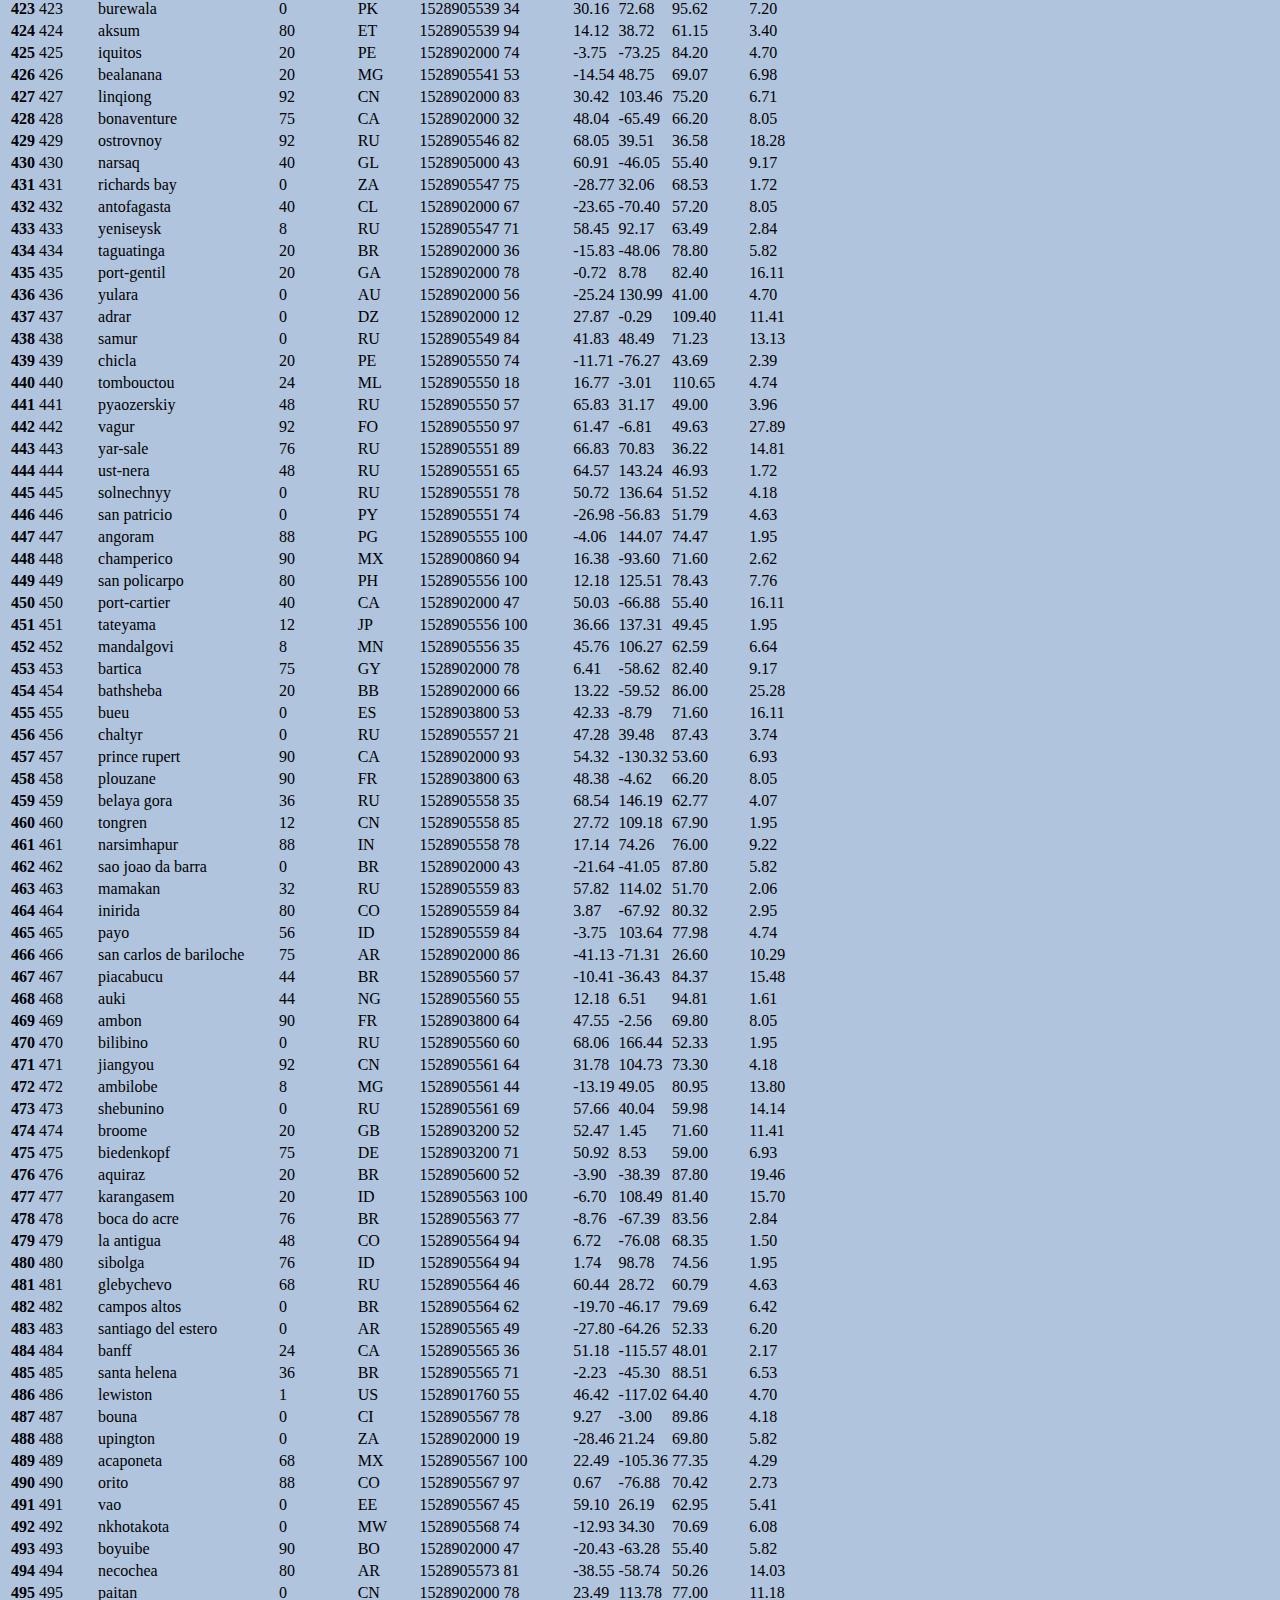
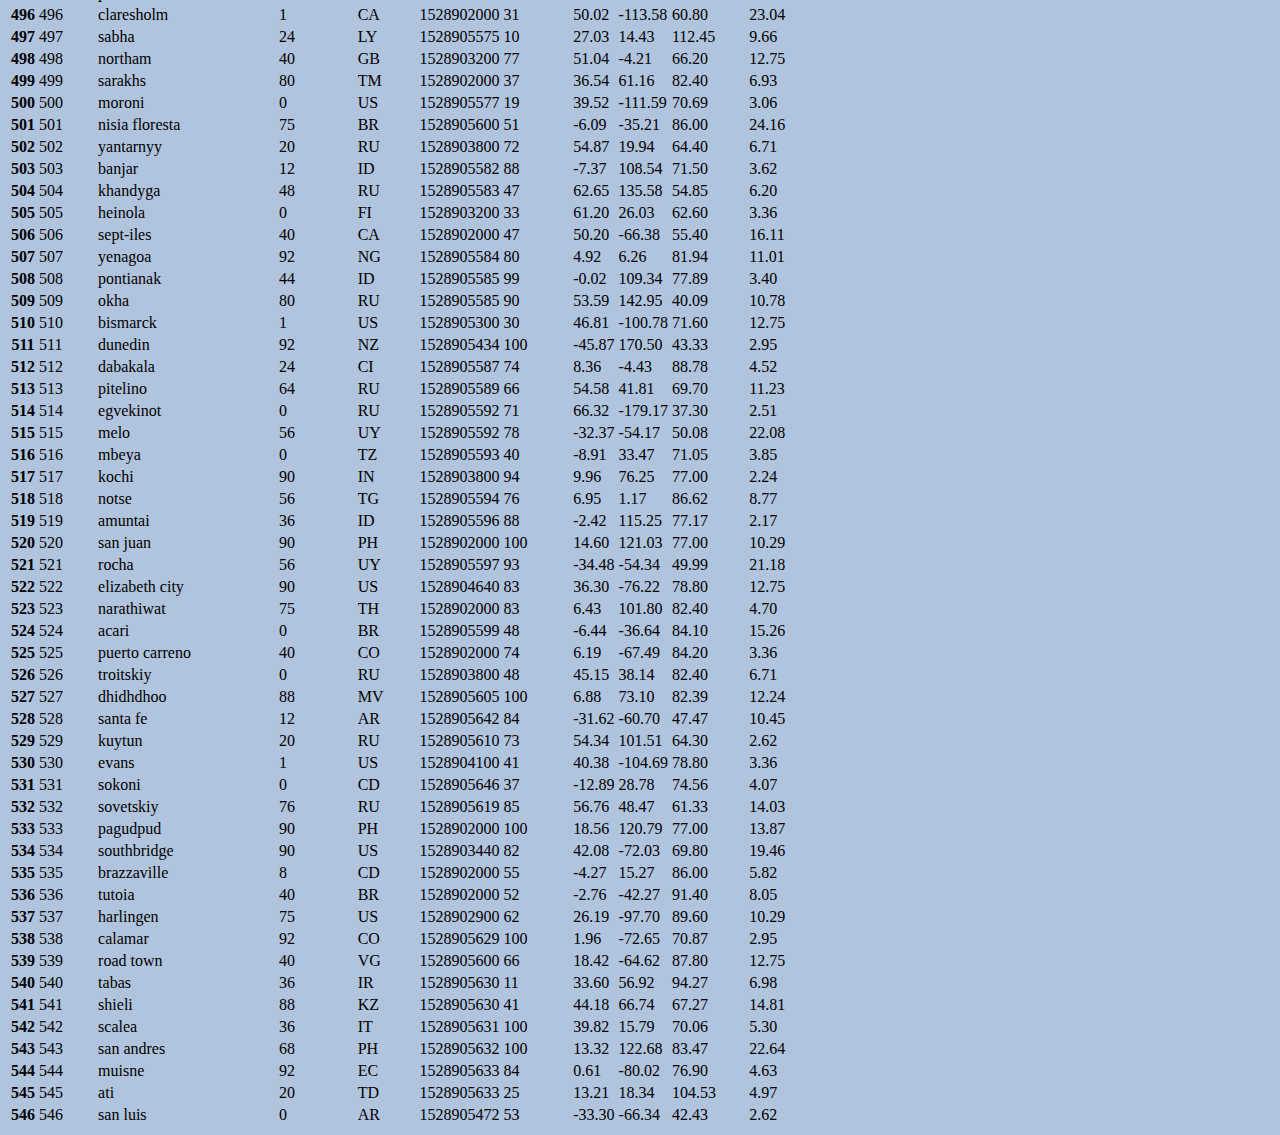
<file: 11-Web-Design-Challenge/Data.html>
<!DOCTYPE html>
<html lang="en">
<head>
    <meta charset="UTF-8">
    <title>Media Query Example</title>
    <link rel="stylesheet" href="https://cdn.jsdelivr.net/npm/bootstrap@4.5.3/dist/css/bootstrap.min.css" integrity="sha384-TX8t27EcRE3e/ihU7zmQxVncDAy5uIKz4rEkgIXeMed4M0jlfIDPvg6uqKI2xXr2" crossorigin="anonymous">
    <link rel="stylesheet" href="styles.css">
</head>
<body>

    <nav class="navbar navbar-expand-lg navbar-dark bg-dark">
        <a class="navbar-brand" href="index.html">Latitude</a>
        <button class="navbar-toggler" type="button" data-toggle="collapse" data-target="#navbarSupportedContent" aria-controls="navbarSupportedContent" aria-expanded="false" aria-label="Toggle navigation">
          <span class="navbar-toggler-icon"></span>
        </button>
        <div class="collapse navbar-collapse justify-content-end" id="navbarSupportedContent">
          <ul class="navbar-nav">
            <li class="nav-item dropdown">
                <a class="nav-link dropdown-toggle" href="#" id="navbarDropdown" role="button" data-toggle="dropdown" aria-haspopup="true" aria-expanded="false">
                  Plots
                </a>
                <div class="dropdown-menu" aria-labelledby="navbarDropdown">
                  <a class="dropdown-item" href="Max Temperature.html">Max Temperature</a>
                  <a class="dropdown-item" href="Humidity.html">Humidity</a>
                  <a class="dropdown-item" href="Cloudiness.html">Cloudiness</a>
                  <a class="dropdown-item" href="Wind Speed.html">Wind Speed</a>
                </div>
              </li>
            <li class="nav-item active">
              <a class="nav-link" href="Comparison.html">Comparison</a>
            </li>
            <li class="nav-item">
              <a class="nav-link active" href="Data.html">Data</a>
            </li>
          </ul>
        </div>
      </nav>
      <div class="container">
        <div class="row">
          <div class="col-md-10">
            <h3 style="text-align: center;">Data</h3>
            <hr>
            <p>The following table includes all of the data used for plotting during this project.
          </p>
          <table class="table table-striped table-dark">
            <thead>
              <tr>
                <th></th>
                <th>City_ID</th>
                <th>City</th>
                <th>Cloudiness</th>
                <th>Country</th>
                <th>Date</th>
                <th>Humidity</th>
                <th>Lat</th>
                <th>Lng</th>
                <th>Max Temp</th>
                <th>Wind Speed</th>
              </tr>
            </thead>
            <tbody>
              <tr>
                <th>0</th>
                <td>0</td>
                <td>jacareacanga</td>
                <td>0</td>
                <td>BR</td>
                <td>1528902000</td>
                <td>62</td>
                <td>-6.22</td>
                <td>-57.76</td>
                <td>89.60</td>
                <td>6.93</td>
              </tr>
              <tr>
                <th>1</th>
                <td>1</td>
                <td>kaitangata</td>
                <td>100</td>
                <td>NZ</td>
                <td>1528905304</td>
                <td>94</td>
                <td>-46.28</td>
                <td>169.85</td>
                <td>42.61</td>
                <td>5.64</td>
              </tr>
              <tr>
                <th>2</th>
                <td>2</td>
                <td>goulburn</td>
                <td>20</td>
                <td>AU</td>
                <td>1528905078</td>
                <td>91</td>
                <td>-34.75</td>
                <td>149.72</td>
                <td>44.32</td>
                <td>10.11</td>
              </tr>
              <tr>
                <th>3</th>
                <td>3</td>
                <td>lata</td>
                <td>76</td>
                <td>IN</td>
                <td>1528905305</td>
                <td>89</td>
                <td>30.78</td>
                <td>78.62</td>
                <td>59.89</td>
                <td>0.94</td>
              </tr>
              <tr>
                <th>4</th>
                <td>4</td>
                <td>chokurdakh</td>
                <td>0</td>
                <td>RU</td>
                <td>1528905306</td>
                <td>88</td>
                <td>70.62</td>
                <td>147.90</td>
                <td>32.17</td>
                <td>2.95</td>
              </tr>
              <tr>
                <th>5</th>
                <td>5</td>
                <td>martyush</td>
                <td>92</td>
                <td>RU</td>
                <td>1528905306</td>
                <td>94</td>
                <td>56.40</td>
                <td>61.89</td>
                <td>55.03</td>
                <td>9.33</td>
              </tr>
              <tr>
                <th>6</th>
                <td>6</td>
                <td>hobart</td>
                <td>20</td>
                <td>AU</td>
                <td>1528902000</td>
                <td>87</td>
                <td>-42.88</td>
                <td>147.33</td>
                <td>44.60</td>
                <td>8.05</td>
              </tr>
              <tr>
                <th>7</th>
                <td>7</td>
                <td>broken hill</td>
                <td>0</td>
                <td>AU</td>
                <td>1528905311</td>
                <td>88</td>
                <td>-31.97</td>
                <td>141.45</td>
                <td>44.50</td>
                <td>7.31</td>
              </tr>
              <tr>
                <th>8</th>
                <td>8</td>
                <td>harnosand</td>
                <td>0</td>
                <td>SE</td>
                <td>1528903200</td>
                <td>44</td>
                <td>62.63</td>
                <td>17.94</td>
                <td>60.80</td>
                <td>13.87</td>
              </tr>
              <tr>
                <th>9</th>
                <td>9</td>
                <td>tuatapere</td>
                <td>0</td>
                <td>NZ</td>
                <td>1528905312</td>
                <td>100</td>
                <td>-46.13</td>
                <td>167.69</td>
                <td>38.92</td>
                <td>3.40</td>
              </tr>
              <tr>
                <th>10</th>
                <td>10</td>
                <td>puerto ayora</td>
                <td>90</td>
                <td>EC</td>
                <td>1528902000</td>
                <td>69</td>
                <td>-0.74</td>
                <td>-90.35</td>
                <td>77.00</td>
                <td>13.87</td>
              </tr>
              <tr>
                <th>11</th>
                <td>11</td>
                <td>havre-saint-pierre</td>
                <td>75</td>
                <td>CA</td>
                <td>1528902000</td>
                <td>58</td>
                <td>50.23</td>
                <td>-63.60</td>
                <td>53.60</td>
                <td>19.46</td>
              </tr>
              <tr>
                <th>12</th>
                <td>12</td>
                <td>punta arenas</td>
                <td>0</td>
                <td>CL</td>
                <td>1528902000</td>
                <td>100</td>
                <td>-53.16</td>
                <td>-70.91</td>
                <td>35.60</td>
                <td>9.17</td>
              </tr>
              <tr>
                <th>13</th>
                <td>13</td>
                <td>tasiilaq</td>
                <td>75</td>
                <td>GL</td>
                <td>1528901400</td>
                <td>60</td>
                <td>65.61</td>
                <td>-37.64</td>
                <td>39.20</td>
                <td>2.24</td>
              </tr>
              <tr>
                <th>14</th>
                <td>14</td>
                <td>chapais</td>
                <td>40</td>
                <td>CA</td>
                <td>1528902000</td>
                <td>38</td>
                <td>49.78</td>
                <td>-74.86</td>
                <td>59.00</td>
                <td>10.29</td>
              </tr>
              <tr>
                <th>15</th>
                <td>15</td>
                <td>avarua</td>
                <td>40</td>
                <td>CK</td>
                <td>1528902000</td>
                <td>56</td>
                <td>-21.21</td>
                <td>-159.78</td>
                <td>73.40</td>
                <td>10.29</td>
              </tr>
              <tr>
                <th>16</th>
                <td>16</td>
                <td>hofn</td>
                <td>75</td>
                <td>IS</td>
                <td>1528902000</td>
                <td>87</td>
                <td>64.25</td>
                <td>-15.21</td>
                <td>51.80</td>
                <td>8.05</td>
              </tr>
              <tr>
                <th>17</th>
                <td>17</td>
                <td>yukamenskoye</td>
                <td>92</td>
                <td>RU</td>
                <td>1528905315</td>
                <td>98</td>
                <td>57.89</td>
                <td>52.24</td>
                <td>56.65</td>
                <td>10.22</td>
              </tr>
              <tr>
                <th>18</th>
                <td>18</td>
                <td>khandbari</td>
                <td>80</td>
                <td>NP</td>
                <td>1528905315</td>
                <td>67</td>
                <td>27.38</td>
                <td>87.21</td>
                <td>44.59</td>
                <td>1.39</td>
              </tr>
              <tr>
                <th>19</th>
                <td>19</td>
                <td>bethel</td>
                <td>1</td>
                <td>US</td>
                <td>1528901580</td>
                <td>93</td>
                <td>60.79</td>
                <td>-161.76</td>
                <td>44.60</td>
                <td>8.05</td>
              </tr>
              <tr>
                <th>20</th>
                <td>20</td>
                <td>ushuaia</td>
                <td>75</td>
                <td>AR</td>
                <td>1528902000</td>
                <td>64</td>
                <td>-54.81</td>
                <td>-68.31</td>
                <td>41.00</td>
                <td>3.36</td>
              </tr>
              <tr>
                <th>21</th>
                <td>21</td>
                <td>east london</td>
                <td>0</td>
                <td>ZA</td>
                <td>1528902000</td>
                <td>37</td>
                <td>-33.02</td>
                <td>27.91</td>
                <td>69.80</td>
                <td>5.82</td>
              </tr>
              <tr>
                <th>22</th>
                <td>22</td>
                <td>bluff</td>
                <td>76</td>
                <td>AU</td>
                <td>1528905321</td>
                <td>76</td>
                <td>-23.58</td>
                <td>149.07</td>
                <td>61.96</td>
                <td>4.74</td>
              </tr>
              <tr>
                <th>23</th>
                <td>23</td>
                <td>mount isa</td>
                <td>75</td>
                <td>AU</td>
                <td>1528902000</td>
                <td>100</td>
                <td>-20.73</td>
                <td>139.49</td>
                <td>64.40</td>
                <td>3.29</td>
              </tr>
              <tr>
                <th>24</th>
                <td>24</td>
                <td>pevek</td>
                <td>0</td>
                <td>RU</td>
                <td>1528905321</td>
                <td>71</td>
                <td>69.70</td>
                <td>170.27</td>
                <td>36.94</td>
                <td>6.98</td>
              </tr>
              <tr>
                <th>25</th>
                <td>25</td>
                <td>gao</td>
                <td>24</td>
                <td>ML</td>
                <td>1528905321</td>
                <td>16</td>
                <td>16.28</td>
                <td>-0.04</td>
                <td>110.02</td>
                <td>4.97</td>
              </tr>
              <tr>
                <th>26</th>
                <td>26</td>
                <td>cabo san lucas</td>
                <td>75</td>
                <td>MX</td>
                <td>1528901160</td>
                <td>74</td>
                <td>22.89</td>
                <td>-109.91</td>
                <td>84.20</td>
                <td>10.29</td>
              </tr>
              <tr>
                <th>27</th>
                <td>27</td>
                <td>sao filipe</td>
                <td>0</td>
                <td>CV</td>
                <td>1528905323</td>
                <td>88</td>
                <td>14.90</td>
                <td>-24.50</td>
                <td>75.73</td>
                <td>13.02</td>
              </tr>
              <tr>
                <th>28</th>
                <td>28</td>
                <td>tiksi</td>
                <td>44</td>
                <td>RU</td>
                <td>1528905298</td>
                <td>58</td>
                <td>71.64</td>
                <td>128.87</td>
                <td>57.73</td>
                <td>10.11</td>
              </tr>
              <tr>
                <th>29</th>
                <td>29</td>
                <td>busselton</td>
                <td>92</td>
                <td>AU</td>
                <td>1528905323</td>
                <td>100</td>
                <td>-33.64</td>
                <td>115.35</td>
                <td>60.43</td>
                <td>10.56</td>
              </tr>
              <tr>
                <th>30</th>
                <td>30</td>
                <td>alofi</td>
                <td>76</td>
                <td>NU</td>
                <td>1528902000</td>
                <td>88</td>
                <td>-19.06</td>
                <td>-169.92</td>
                <td>71.60</td>
                <td>3.36</td>
              </tr>
              <tr>
                <th>31</th>
                <td>31</td>
                <td>ola</td>
                <td>75</td>
                <td>RU</td>
                <td>1528902000</td>
                <td>100</td>
                <td>59.58</td>
                <td>151.30</td>
                <td>42.80</td>
                <td>7.76</td>
              </tr>
              <tr>
                <th>32</th>
                <td>32</td>
                <td>atar</td>
                <td>20</td>
                <td>MR</td>
                <td>1528902000</td>
                <td>19</td>
                <td>20.52</td>
                <td>-13.05</td>
                <td>91.40</td>
                <td>9.17</td>
              </tr>
              <tr>
                <th>33</th>
                <td>33</td>
                <td>rikitea</td>
                <td>0</td>
                <td>PF</td>
                <td>1528905325</td>
                <td>100</td>
                <td>-23.12</td>
                <td>-134.97</td>
                <td>73.57</td>
                <td>8.66</td>
              </tr>
              <tr>
                <th>34</th>
                <td>34</td>
                <td>hermanus</td>
                <td>0</td>
                <td>ZA</td>
                <td>1528905325</td>
                <td>24</td>
                <td>-34.42</td>
                <td>19.24</td>
                <td>77.17</td>
                <td>8.66</td>
              </tr>
              <tr>
                <th>35</th>
                <td>35</td>
                <td>ponta delgada</td>
                <td>75</td>
                <td>PT</td>
                <td>1528903800</td>
                <td>88</td>
                <td>37.73</td>
                <td>-25.67</td>
                <td>71.60</td>
                <td>12.75</td>
              </tr>
              <tr>
                <th>36</th>
                <td>36</td>
                <td>bambari</td>
                <td>24</td>
                <td>CF</td>
                <td>1528905326</td>
                <td>84</td>
                <td>5.77</td>
                <td>20.68</td>
                <td>81.85</td>
                <td>7.65</td>
              </tr>
              <tr>
                <th>37</th>
                <td>37</td>
                <td>cap malheureux</td>
                <td>75</td>
                <td>MU</td>
                <td>1528902000</td>
                <td>69</td>
                <td>-19.98</td>
                <td>57.61</td>
                <td>75.20</td>
                <td>14.99</td>
              </tr>
              <tr>
                <th>38</th>
                <td>38</td>
                <td>puerto escondido</td>
                <td>75</td>
                <td>MX</td>
                <td>1528901100</td>
                <td>65</td>
                <td>15.86</td>
                <td>-97.07</td>
                <td>80.60</td>
                <td>3.36</td>
              </tr>
              <tr>
                <th>39</th>
                <td>39</td>
                <td>qaanaaq</td>
                <td>32</td>
                <td>GL</td>
                <td>1528905330</td>
                <td>100</td>
                <td>77.48</td>
                <td>-69.36</td>
                <td>31.45</td>
                <td>6.31</td>
              </tr>
              <tr>
                <th>40</th>
                <td>40</td>
                <td>new norfolk</td>
                <td>20</td>
                <td>AU</td>
                <td>1528902000</td>
                <td>87</td>
                <td>-42.78</td>
                <td>147.06</td>
                <td>44.60</td>
                <td>8.05</td>
              </tr>
              <tr>
                <th>41</th>
                <td>41</td>
                <td>najran</td>
                <td>40</td>
                <td>SA</td>
                <td>1528902000</td>
                <td>13</td>
                <td>17.54</td>
                <td>44.22</td>
                <td>98.60</td>
                <td>11.41</td>
              </tr>
              <tr>
                <th>42</th>
                <td>42</td>
                <td>isla mujeres</td>
                <td>90</td>
                <td>MX</td>
                <td>1528904340</td>
                <td>100</td>
                <td>21.23</td>
                <td>-86.73</td>
                <td>75.20</td>
                <td>16.11</td>
              </tr>
              <tr>
                <th>43</th>
                <td>43</td>
                <td>mar del plata</td>
                <td>0</td>
                <td>AR</td>
                <td>1528905297</td>
                <td>100</td>
                <td>-46.43</td>
                <td>-67.52</td>
                <td>32.53</td>
                <td>7.31</td>
              </tr>
              <tr>
                <th>44</th>
                <td>44</td>
                <td>provideniya</td>
                <td>0</td>
                <td>RU</td>
                <td>1528905332</td>
                <td>91</td>
                <td>64.42</td>
                <td>-173.23</td>
                <td>40.63</td>
                <td>10.78</td>
              </tr>
              <tr>
                <th>45</th>
                <td>45</td>
                <td>jamestown</td>
                <td>12</td>
                <td>AU</td>
                <td>1528905333</td>
                <td>88</td>
                <td>-33.21</td>
                <td>138.60</td>
                <td>43.15</td>
                <td>10.89</td>
              </tr>
              <tr>
                <th>46</th>
                <td>46</td>
                <td>medicine hat</td>
                <td>20</td>
                <td>CA</td>
                <td>1528902000</td>
                <td>34</td>
                <td>50.04</td>
                <td>-110.68</td>
                <td>66.20</td>
                <td>14.99</td>
              </tr>
              <tr>
                <th>47</th>
                <td>47</td>
                <td>katsuura</td>
                <td>8</td>
                <td>JP</td>
                <td>1528905334</td>
                <td>88</td>
                <td>33.93</td>
                <td>134.50</td>
                <td>62.05</td>
                <td>7.54</td>
              </tr>
              <tr>
                <th>48</th>
                <td>48</td>
                <td>aklavik</td>
                <td>20</td>
                <td>CA</td>
                <td>1528902000</td>
                <td>53</td>
                <td>68.22</td>
                <td>-135.01</td>
                <td>51.80</td>
                <td>11.41</td>
              </tr>
              <tr>
                <th>49</th>
                <td>49</td>
                <td>tuktoyaktuk</td>
                <td>20</td>
                <td>CA</td>
                <td>1528902000</td>
                <td>61</td>
                <td>69.44</td>
                <td>-133.03</td>
                <td>46.40</td>
                <td>6.93</td>
              </tr>
              <tr>
                <th>50</th>
                <td>50</td>
                <td>kapaa</td>
                <td>90</td>
                <td>US</td>
                <td>1528901760</td>
                <td>88</td>
                <td>22.08</td>
                <td>-159.32</td>
                <td>75.20</td>
                <td>14.99</td>
              </tr>
              <tr>
                <th>51</th>
                <td>51</td>
                <td>mildura</td>
                <td>0</td>
                <td>AU</td>
                <td>1528905300</td>
                <td>92</td>
                <td>-34.18</td>
                <td>142.16</td>
                <td>45.67</td>
                <td>9.66</td>
              </tr>
              <tr>
                <th>52</th>
                <td>52</td>
                <td>souillac</td>
                <td>75</td>
                <td>FR</td>
                <td>1528903800</td>
                <td>49</td>
                <td>45.60</td>
                <td>-0.60</td>
                <td>73.40</td>
                <td>10.29</td>
              </tr>
              <tr>
                <th>53</th>
                <td>53</td>
                <td>lorengau</td>
                <td>100</td>
                <td>PG</td>
                <td>1528905336</td>
                <td>100</td>
                <td>-2.02</td>
                <td>147.27</td>
                <td>80.59</td>
                <td>3.85</td>
              </tr>
              <tr>
                <th>54</th>
                <td>54</td>
                <td>praia</td>
                <td>20</td>
                <td>BR</td>
                <td>1528902000</td>
                <td>47</td>
                <td>-20.25</td>
                <td>-43.81</td>
                <td>82.40</td>
                <td>3.36</td>
              </tr>
              <tr>
                <th>55</th>
                <td>55</td>
                <td>port alfred</td>
                <td>0</td>
                <td>ZA</td>
                <td>1528905338</td>
                <td>50</td>
                <td>-33.59</td>
                <td>26.89</td>
                <td>76.54</td>
                <td>7.20</td>
              </tr>
              <tr>
                <th>56</th>
                <td>56</td>
                <td>barranca</td>
                <td>0</td>
                <td>PE</td>
                <td>1528905339</td>
                <td>98</td>
                <td>-10.75</td>
                <td>-77.76</td>
                <td>61.87</td>
                <td>9.89</td>
              </tr>
              <tr>
                <th>57</th>
                <td>57</td>
                <td>nome</td>
                <td>40</td>
                <td>US</td>
                <td>1528902900</td>
                <td>70</td>
                <td>30.04</td>
                <td>-94.42</td>
                <td>87.80</td>
                <td>3.36</td>
              </tr>
              <tr>
                <th>58</th>
                <td>58</td>
                <td>matay</td>
                <td>0</td>
                <td>EG</td>
                <td>1528905339</td>
                <td>23</td>
                <td>28.42</td>
                <td>30.79</td>
                <td>97.69</td>
                <td>6.98</td>
              </tr>
              <tr>
                <th>59</th>
                <td>59</td>
                <td>saskylakh</td>
                <td>48</td>
                <td>RU</td>
                <td>1528905339</td>
                <td>55</td>
                <td>71.97</td>
                <td>114.09</td>
                <td>59.53</td>
                <td>5.86</td>
              </tr>
              <tr>
                <th>60</th>
                <td>60</td>
                <td>itarema</td>
                <td>0</td>
                <td>BR</td>
                <td>1528905340</td>
                <td>61</td>
                <td>-2.92</td>
                <td>-39.92</td>
                <td>88.33</td>
                <td>12.57</td>
              </tr>
              <tr>
                <th>61</th>
                <td>61</td>
                <td>butaritari</td>
                <td>56</td>
                <td>KI</td>
                <td>1528905340</td>
                <td>100</td>
                <td>3.07</td>
                <td>172.79</td>
                <td>81.13</td>
                <td>7.31</td>
              </tr>
              <tr>
                <th>62</th>
                <td>62</td>
                <td>peniche</td>
                <td>20</td>
                <td>PT</td>
                <td>1528903800</td>
                <td>64</td>
                <td>39.36</td>
                <td>-9.38</td>
                <td>75.20</td>
                <td>12.75</td>
              </tr>
              <tr>
                <th>63</th>
                <td>63</td>
                <td>beloha</td>
                <td>0</td>
                <td>MG</td>
                <td>1528905340</td>
                <td>57</td>
                <td>-25.17</td>
                <td>45.06</td>
                <td>71.95</td>
                <td>16.37</td>
              </tr>
              <tr>
                <th>64</th>
                <td>64</td>
                <td>anadyr</td>
                <td>0</td>
                <td>RU</td>
                <td>1528902000</td>
                <td>57</td>
                <td>64.73</td>
                <td>177.51</td>
                <td>48.20</td>
                <td>4.47</td>
              </tr>
              <tr>
                <th>65</th>
                <td>65</td>
                <td>luderitz</td>
                <td>12</td>
                <td>NaN</td>
                <td>1528905342</td>
                <td>64</td>
                <td>-26.65</td>
                <td>15.16</td>
                <td>64.03</td>
                <td>17.38</td>
              </tr>
              <tr>
                <th>66</th>
                <td>66</td>
                <td>rochester</td>
                <td>1</td>
                <td>US</td>
                <td>1528902960</td>
                <td>37</td>
                <td>44.02</td>
                <td>-92.46</td>
                <td>73.40</td>
                <td>6.93</td>
              </tr>
              <tr>
                <th>67</th>
                <td>67</td>
                <td>bosaso</td>
                <td>0</td>
                <td>SO</td>
                <td>1528905347</td>
                <td>86</td>
                <td>11.28</td>
                <td>49.18</td>
                <td>89.77</td>
                <td>3.96</td>
              </tr>
              <tr>
                <th>68</th>
                <td>68</td>
                <td>faanui</td>
                <td>0</td>
                <td>PF</td>
                <td>1528905347</td>
                <td>100</td>
                <td>-16.48</td>
                <td>-151.75</td>
                <td>79.96</td>
                <td>11.79</td>
              </tr>
              <tr>
                <th>69</th>
                <td>69</td>
                <td>grindavik</td>
                <td>75</td>
                <td>IS</td>
                <td>1528902000</td>
                <td>70</td>
                <td>63.84</td>
                <td>-22.43</td>
                <td>48.20</td>
                <td>5.82</td>
              </tr>
              <tr>
                <th>70</th>
                <td>70</td>
                <td>margate</td>
                <td>20</td>
                <td>AU</td>
                <td>1528902000</td>
                <td>87</td>
                <td>-43.03</td>
                <td>147.26</td>
                <td>44.60</td>
                <td>8.05</td>
              </tr>
              <tr>
                <th>71</th>
                <td>71</td>
                <td>marsh harbour</td>
                <td>88</td>
                <td>BS</td>
                <td>1528905349</td>
                <td>95</td>
                <td>26.54</td>
                <td>-77.06</td>
                <td>82.39</td>
                <td>10.00</td>
              </tr>
              <tr>
                <th>72</th>
                <td>72</td>
                <td>comodoro rivadavia</td>
                <td>40</td>
                <td>AR</td>
                <td>1528902000</td>
                <td>60</td>
                <td>-45.87</td>
                <td>-67.48</td>
                <td>42.80</td>
                <td>9.17</td>
              </tr>
              <tr>
                <th>73</th>
                <td>73</td>
                <td>upernavik</td>
                <td>92</td>
                <td>GL</td>
                <td>1528905350</td>
                <td>100</td>
                <td>72.79</td>
                <td>-56.15</td>
                <td>29.29</td>
                <td>3.74</td>
              </tr>
              <tr>
                <th>74</th>
                <td>74</td>
                <td>uige</td>
                <td>0</td>
                <td>AO</td>
                <td>1528905350</td>
                <td>29</td>
                <td>-7.61</td>
                <td>15.06</td>
                <td>86.80</td>
                <td>3.18</td>
              </tr>
              <tr>
                <th>75</th>
                <td>75</td>
                <td>bredasdorp</td>
                <td>0</td>
                <td>ZA</td>
                <td>1528902000</td>
                <td>23</td>
                <td>-34.53</td>
                <td>20.04</td>
                <td>82.40</td>
                <td>5.82</td>
              </tr>
              <tr>
                <th>76</th>
                <td>76</td>
                <td>bodden town</td>
                <td>40</td>
                <td>KY</td>
                <td>1528902000</td>
                <td>78</td>
                <td>19.28</td>
                <td>-81.25</td>
                <td>80.60</td>
                <td>16.11</td>
              </tr>
              <tr>
                <th>77</th>
                <td>77</td>
                <td>guerrero negro</td>
                <td>44</td>
                <td>MX</td>
                <td>1528905350</td>
                <td>88</td>
                <td>27.97</td>
                <td>-114.04</td>
                <td>63.85</td>
                <td>3.74</td>
              </tr>
              <tr>
                <th>78</th>
                <td>78</td>
                <td>bilma</td>
                <td>0</td>
                <td>NE</td>
                <td>1528905351</td>
                <td>12</td>
                <td>18.69</td>
                <td>12.92</td>
                <td>110.47</td>
                <td>4.63</td>
              </tr>
              <tr>
                <th>79</th>
                <td>79</td>
                <td>carnarvon</td>
                <td>0</td>
                <td>ZA</td>
                <td>1528905351</td>
                <td>30</td>
                <td>-30.97</td>
                <td>22.13</td>
                <td>60.43</td>
                <td>14.25</td>
              </tr>
              <tr>
                <th>80</th>
                <td>80</td>
                <td>ponta do sol</td>
                <td>12</td>
                <td>BR</td>
                <td>1528905352</td>
                <td>72</td>
                <td>-20.63</td>
                <td>-46.00</td>
                <td>78.25</td>
                <td>3.96</td>
              </tr>
              <tr>
                <th>81</th>
                <td>81</td>
                <td>vila franca do campo</td>
                <td>75</td>
                <td>PT</td>
                <td>1528903800</td>
                <td>88</td>
                <td>37.72</td>
                <td>-25.43</td>
                <td>71.60</td>
                <td>12.75</td>
              </tr>
              <tr>
                <th>82</th>
                <td>82</td>
                <td>puerto del rosario</td>
                <td>20</td>
                <td>ES</td>
                <td>1528903800</td>
                <td>60</td>
                <td>28.50</td>
                <td>-13.86</td>
                <td>73.40</td>
                <td>17.22</td>
              </tr>
              <tr>
                <th>83</th>
                <td>83</td>
                <td>sitka</td>
                <td>20</td>
                <td>US</td>
                <td>1528905353</td>
                <td>92</td>
                <td>37.17</td>
                <td>-99.65</td>
                <td>74.02</td>
                <td>5.97</td>
              </tr>
              <tr>
                <th>84</th>
                <td>84</td>
                <td>camacha</td>
                <td>75</td>
                <td>PT</td>
                <td>1528903800</td>
                <td>72</td>
                <td>33.08</td>
                <td>-16.33</td>
                <td>68.00</td>
                <td>16.11</td>
              </tr>
              <tr>
                <th>85</th>
                <td>85</td>
                <td>saint-philippe</td>
                <td>1</td>
                <td>CA</td>
                <td>1528902900</td>
                <td>54</td>
                <td>45.36</td>
                <td>-73.48</td>
                <td>78.80</td>
                <td>11.41</td>
              </tr>
              <tr>
                <th>86</th>
                <td>86</td>
                <td>port blair</td>
                <td>92</td>
                <td>IN</td>
                <td>1528905357</td>
                <td>97</td>
                <td>11.67</td>
                <td>92.75</td>
                <td>84.37</td>
                <td>25.10</td>
              </tr>
              <tr>
                <th>87</th>
                <td>87</td>
                <td>albany</td>
                <td>90</td>
                <td>US</td>
                <td>1528903860</td>
                <td>68</td>
                <td>42.65</td>
                <td>-73.75</td>
                <td>69.80</td>
                <td>3.36</td>
              </tr>
              <tr>
                <th>88</th>
                <td>88</td>
                <td>barrow</td>
                <td>88</td>
                <td>AR</td>
                <td>1528905182</td>
                <td>72</td>
                <td>-38.31</td>
                <td>-60.23</td>
                <td>50.26</td>
                <td>8.21</td>
              </tr>
              <tr>
                <th>89</th>
                <td>89</td>
                <td>qorveh</td>
                <td>92</td>
                <td>IR</td>
                <td>1528905357</td>
                <td>22</td>
                <td>35.17</td>
                <td>47.80</td>
                <td>76.72</td>
                <td>3.18</td>
              </tr>
              <tr>
                <th>90</th>
                <td>90</td>
                <td>san jeronimo</td>
                <td>90</td>
                <td>PE</td>
                <td>1528902000</td>
                <td>81</td>
                <td>-13.65</td>
                <td>-73.37</td>
                <td>46.40</td>
                <td>2.39</td>
              </tr>
              <tr>
                <th>91</th>
                <td>91</td>
                <td>mataura</td>
                <td>24</td>
                <td>NZ</td>
                <td>1528905299</td>
                <td>79</td>
                <td>-46.19</td>
                <td>168.86</td>
                <td>25.69</td>
                <td>3.18</td>
              </tr>
              <tr>
                <th>92</th>
                <td>92</td>
                <td>buala</td>
                <td>64</td>
                <td>SB</td>
                <td>1528905359</td>
                <td>100</td>
                <td>-8.15</td>
                <td>159.59</td>
                <td>78.70</td>
                <td>4.18</td>
              </tr>
              <tr>
                <th>93</th>
                <td>93</td>
                <td>eyl</td>
                <td>20</td>
                <td>SO</td>
                <td>1528905359</td>
                <td>57</td>
                <td>7.98</td>
                <td>49.82</td>
                <td>86.62</td>
                <td>22.41</td>
              </tr>
              <tr>
                <th>94</th>
                <td>94</td>
                <td>abu dhabi</td>
                <td>0</td>
                <td>AE</td>
                <td>1528902000</td>
                <td>29</td>
                <td>24.47</td>
                <td>54.37</td>
                <td>98.60</td>
                <td>16.11</td>
              </tr>
              <tr>
                <th>95</th>
                <td>95</td>
                <td>tahe</td>
                <td>92</td>
                <td>CN</td>
                <td>1528905359</td>
                <td>98</td>
                <td>52.34</td>
                <td>124.71</td>
                <td>51.43</td>
                <td>2.17</td>
              </tr>
              <tr>
                <th>96</th>
                <td>96</td>
                <td>chuy</td>
                <td>80</td>
                <td>UY</td>
                <td>1528905099</td>
                <td>93</td>
                <td>-33.69</td>
                <td>-53.46</td>
                <td>52.87</td>
                <td>28.90</td>
              </tr>
              <tr>
                <th>97</th>
                <td>97</td>
                <td>dzerzhinskoye</td>
                <td>8</td>
                <td>RU</td>
                <td>1528905360</td>
                <td>69</td>
                <td>56.84</td>
                <td>95.22</td>
                <td>65.11</td>
                <td>3.85</td>
              </tr>
              <tr>
                <th>98</th>
                <td>98</td>
                <td>vanavara</td>
                <td>0</td>
                <td>RU</td>
                <td>1528905360</td>
                <td>50</td>
                <td>60.35</td>
                <td>102.28</td>
                <td>64.21</td>
                <td>5.64</td>
              </tr>
              <tr>
                <th>99</th>
                <td>99</td>
                <td>muros</td>
                <td>40</td>
                <td>ES</td>
                <td>1528903800</td>
                <td>72</td>
                <td>42.77</td>
                <td>-9.06</td>
                <td>66.20</td>
                <td>10.29</td>
              </tr>
              <tr>
                <th>100</th>
                <td>100</td>
                <td>auchel</td>
                <td>0</td>
                <td>FR</td>
                <td>1528903800</td>
                <td>49</td>
                <td>50.51</td>
                <td>2.47</td>
                <td>68.00</td>
                <td>3.36</td>
              </tr>
              <tr>
                <th>101</th>
                <td>101</td>
                <td>bubaque</td>
                <td>40</td>
                <td>GW</td>
                <td>1528902000</td>
                <td>55</td>
                <td>11.28</td>
                <td>-15.83</td>
                <td>91.40</td>
                <td>11.41</td>
              </tr>
              <tr>
                <th>102</th>
                <td>102</td>
                <td>khatanga</td>
                <td>8</td>
                <td>RU</td>
                <td>1528905361</td>
                <td>65</td>
                <td>71.98</td>
                <td>102.47</td>
                <td>60.97</td>
                <td>4.63</td>
              </tr>
              <tr>
                <th>103</th>
                <td>103</td>
                <td>los banos</td>
                <td>1</td>
                <td>US</td>
                <td>1528904100</td>
                <td>67</td>
                <td>37.06</td>
                <td>-120.85</td>
                <td>75.20</td>
                <td>4.74</td>
              </tr>
              <tr>
                <th>104</th>
                <td>104</td>
                <td>labuhan</td>
                <td>12</td>
                <td>ID</td>
                <td>1528905361</td>
                <td>95</td>
                <td>-2.54</td>
                <td>115.51</td>
                <td>72.94</td>
                <td>1.83</td>
              </tr>
              <tr>
                <th>105</th>
                <td>105</td>
                <td>saint-paul</td>
                <td>75</td>
                <td>FR</td>
                <td>1528903800</td>
                <td>56</td>
                <td>45.22</td>
                <td>1.90</td>
                <td>68.00</td>
                <td>14.99</td>
              </tr>
              <tr>
                <th>106</th>
                <td>106</td>
                <td>petatlan</td>
                <td>90</td>
                <td>MX</td>
                <td>1528901220</td>
                <td>74</td>
                <td>17.52</td>
                <td>-101.27</td>
                <td>84.20</td>
                <td>1.83</td>
              </tr>
              <tr>
                <th>107</th>
                <td>107</td>
                <td>baykit</td>
                <td>36</td>
                <td>RU</td>
                <td>1528905366</td>
                <td>68</td>
                <td>61.68</td>
                <td>96.39</td>
                <td>63.94</td>
                <td>4.29</td>
              </tr>
              <tr>
                <th>108</th>
                <td>108</td>
                <td>dalby</td>
                <td>75</td>
                <td>AU</td>
                <td>1528902000</td>
                <td>93</td>
                <td>-27.18</td>
                <td>151.26</td>
                <td>53.60</td>
                <td>2.24</td>
              </tr>
              <tr>
                <th>109</th>
                <td>109</td>
                <td>yellowknife</td>
                <td>90</td>
                <td>CA</td>
                <td>1528902540</td>
                <td>93</td>
                <td>62.45</td>
                <td>-114.38</td>
                <td>46.40</td>
                <td>8.05</td>
              </tr>
              <tr>
                <th>110</th>
                <td>110</td>
                <td>hilo</td>
                <td>75</td>
                <td>US</td>
                <td>1528901580</td>
                <td>88</td>
                <td>19.71</td>
                <td>-155.08</td>
                <td>66.20</td>
                <td>5.82</td>
              </tr>
              <tr>
                <th>111</th>
                <td>111</td>
                <td>turukhansk</td>
                <td>36</td>
                <td>RU</td>
                <td>1528905297</td>
                <td>76</td>
                <td>65.80</td>
                <td>87.96</td>
                <td>66.37</td>
                <td>6.42</td>
              </tr>
              <tr>
                <th>112</th>
                <td>112</td>
                <td>dingle</td>
                <td>68</td>
                <td>PH</td>
                <td>1528905368</td>
                <td>82</td>
                <td>11.00</td>
                <td>122.67</td>
                <td>79.96</td>
                <td>8.21</td>
              </tr>
              <tr>
                <th>113</th>
                <td>113</td>
                <td>dillon</td>
                <td>1</td>
                <td>US</td>
                <td>1528901580</td>
                <td>44</td>
                <td>45.22</td>
                <td>-112.64</td>
                <td>57.20</td>
                <td>5.82</td>
              </tr>
              <tr>
                <th>114</th>
                <td>114</td>
                <td>labytnangi</td>
                <td>64</td>
                <td>RU</td>
                <td>1528905370</td>
                <td>75</td>
                <td>66.66</td>
                <td>66.39</td>
                <td>47.11</td>
                <td>17.49</td>
              </tr>
              <tr>
                <th>115</th>
                <td>115</td>
                <td>gigmoto</td>
                <td>36</td>
                <td>PH</td>
                <td>1528905370</td>
                <td>98</td>
                <td>13.78</td>
                <td>124.39</td>
                <td>83.56</td>
                <td>17.60</td>
              </tr>
              <tr>
                <th>116</th>
                <td>116</td>
                <td>nouakchott</td>
                <td>68</td>
                <td>MR</td>
                <td>1528905371</td>
                <td>76</td>
                <td>18.08</td>
                <td>-15.98</td>
                <td>76.72</td>
                <td>1.39</td>
              </tr>
              <tr>
                <th>117</th>
                <td>117</td>
                <td>rumoi</td>
                <td>92</td>
                <td>JP</td>
                <td>1528905371</td>
                <td>100</td>
                <td>43.93</td>
                <td>141.67</td>
                <td>44.41</td>
                <td>8.10</td>
              </tr>
              <tr>
                <th>118</th>
                <td>118</td>
                <td>dikson</td>
                <td>32</td>
                <td>RU</td>
                <td>1528905373</td>
                <td>100</td>
                <td>73.51</td>
                <td>80.55</td>
                <td>31.09</td>
                <td>13.13</td>
              </tr>
              <tr>
                <th>119</th>
                <td>119</td>
                <td>chinsali</td>
                <td>0</td>
                <td>ZM</td>
                <td>1528905377</td>
                <td>36</td>
                <td>-10.55</td>
                <td>32.07</td>
                <td>73.39</td>
                <td>9.22</td>
              </tr>
              <tr>
                <th>120</th>
                <td>120</td>
                <td>georgetown</td>
                <td>75</td>
                <td>GY</td>
                <td>1528902000</td>
                <td>78</td>
                <td>6.80</td>
                <td>-58.16</td>
                <td>82.40</td>
                <td>9.17</td>
              </tr>
              <tr>
                <th>121</th>
                <td>121</td>
                <td>tooele</td>
                <td>1</td>
                <td>US</td>
                <td>1528902900</td>
                <td>35</td>
                <td>40.53</td>
                <td>-112.30</td>
                <td>73.40</td>
                <td>9.17</td>
              </tr>
              <tr>
                <th>122</th>
                <td>122</td>
                <td>nikolskoye</td>
                <td>40</td>
                <td>RU</td>
                <td>1528902000</td>
                <td>41</td>
                <td>59.70</td>
                <td>30.79</td>
                <td>60.80</td>
                <td>4.47</td>
              </tr>
              <tr>
                <th>123</th>
                <td>123</td>
                <td>bodo</td>
                <td>80</td>
                <td>CI</td>
                <td>1528905379</td>
                <td>66</td>
                <td>5.91</td>
                <td>-4.68</td>
                <td>87.70</td>
                <td>8.21</td>
              </tr>
              <tr>
                <th>124</th>
                <td>124</td>
                <td>minador do negrao</td>
                <td>32</td>
                <td>BR</td>
                <td>1528905379</td>
                <td>80</td>
                <td>-9.31</td>
                <td>-36.86</td>
                <td>76.81</td>
                <td>13.24</td>
              </tr>
              <tr>
                <th>125</th>
                <td>125</td>
                <td>sambava</td>
                <td>88</td>
                <td>MG</td>
                <td>1528905379</td>
                <td>100</td>
                <td>-14.27</td>
                <td>50.17</td>
                <td>77.35</td>
                <td>19.73</td>
              </tr>
              <tr>
                <th>126</th>
                <td>126</td>
                <td>yerbogachen</td>
                <td>0</td>
                <td>RU</td>
                <td>1528905380</td>
                <td>44</td>
                <td>61.28</td>
                <td>108.01</td>
                <td>64.93</td>
                <td>7.43</td>
              </tr>
              <tr>
                <th>127</th>
                <td>127</td>
                <td>kahului</td>
                <td>1</td>
                <td>US</td>
                <td>1528901760</td>
                <td>93</td>
                <td>20.89</td>
                <td>-156.47</td>
                <td>66.20</td>
                <td>3.36</td>
              </tr>
              <tr>
                <th>128</th>
                <td>128</td>
                <td>clyde river</td>
                <td>75</td>
                <td>CA</td>
                <td>1528902660</td>
                <td>100</td>
                <td>70.47</td>
                <td>-68.59</td>
                <td>35.60</td>
                <td>21.92</td>
              </tr>
              <tr>
                <th>129</th>
                <td>129</td>
                <td>ancud</td>
                <td>20</td>
                <td>CL</td>
                <td>1528905381</td>
                <td>90</td>
                <td>-41.87</td>
                <td>-73.83</td>
                <td>39.10</td>
                <td>2.73</td>
              </tr>
              <tr>
                <th>130</th>
                <td>130</td>
                <td>beringovskiy</td>
                <td>0</td>
                <td>RU</td>
                <td>1528905381</td>
                <td>88</td>
                <td>63.05</td>
                <td>179.32</td>
                <td>39.37</td>
                <td>3.40</td>
              </tr>
              <tr>
                <th>131</th>
                <td>131</td>
                <td>majene</td>
                <td>32</td>
                <td>ID</td>
                <td>1528905382</td>
                <td>100</td>
                <td>-3.54</td>
                <td>118.97</td>
                <td>81.85</td>
                <td>11.01</td>
              </tr>
              <tr>
                <th>132</th>
                <td>132</td>
                <td>ahar</td>
                <td>36</td>
                <td>IR</td>
                <td>1528905382</td>
                <td>62</td>
                <td>38.48</td>
                <td>47.07</td>
                <td>62.77</td>
                <td>3.74</td>
              </tr>
              <tr>
                <th>133</th>
                <td>133</td>
                <td>ilhabela</td>
                <td>80</td>
                <td>BR</td>
                <td>1528905382</td>
                <td>98</td>
                <td>-23.78</td>
                <td>-45.36</td>
                <td>72.85</td>
                <td>2.28</td>
              </tr>
              <tr>
                <th>134</th>
                <td>134</td>
                <td>listvyagi</td>
                <td>0</td>
                <td>RU</td>
                <td>1528905382</td>
                <td>78</td>
                <td>53.68</td>
                <td>86.95</td>
                <td>65.11</td>
                <td>2.06</td>
              </tr>
              <tr>
                <th>135</th>
                <td>135</td>
                <td>skjervoy</td>
                <td>40</td>
                <td>NO</td>
                <td>1528903200</td>
                <td>65</td>
                <td>70.03</td>
                <td>20.97</td>
                <td>44.60</td>
                <td>10.29</td>
              </tr>
              <tr>
                <th>136</th>
                <td>136</td>
                <td>cape town</td>
                <td>0</td>
                <td>ZA</td>
                <td>1528902000</td>
                <td>35</td>
                <td>-33.93</td>
                <td>18.42</td>
                <td>73.40</td>
                <td>9.17</td>
              </tr>
              <tr>
                <th>137</th>
                <td>137</td>
                <td>iqaluit</td>
                <td>90</td>
                <td>CA</td>
                <td>1528902000</td>
                <td>96</td>
                <td>63.75</td>
                <td>-68.52</td>
                <td>35.60</td>
                <td>20.80</td>
              </tr>
              <tr>
                <th>138</th>
                <td>138</td>
                <td>fort-shevchenko</td>
                <td>0</td>
                <td>KZ</td>
                <td>1528905387</td>
                <td>59</td>
                <td>44.51</td>
                <td>50.26</td>
                <td>74.20</td>
                <td>3.62</td>
              </tr>
              <tr>
                <th>139</th>
                <td>139</td>
                <td>severo-kurilsk</td>
                <td>92</td>
                <td>RU</td>
                <td>1528905387</td>
                <td>100</td>
                <td>50.68</td>
                <td>156.12</td>
                <td>38.02</td>
                <td>16.26</td>
              </tr>
              <tr>
                <th>140</th>
                <td>140</td>
                <td>arraial do cabo</td>
                <td>0</td>
                <td>BR</td>
                <td>1528905600</td>
                <td>65</td>
                <td>-22.97</td>
                <td>-42.02</td>
                <td>80.60</td>
                <td>4.70</td>
              </tr>
              <tr>
                <th>141</th>
                <td>141</td>
                <td>torbay</td>
                <td>90</td>
                <td>CA</td>
                <td>1528903560</td>
                <td>93</td>
                <td>47.66</td>
                <td>-52.73</td>
                <td>50.00</td>
                <td>19.46</td>
              </tr>
              <tr>
                <th>142</th>
                <td>142</td>
                <td>ahipara</td>
                <td>88</td>
                <td>NZ</td>
                <td>1528905388</td>
                <td>91</td>
                <td>-35.17</td>
                <td>173.16</td>
                <td>56.65</td>
                <td>9.66</td>
              </tr>
              <tr>
                <th>143</th>
                <td>143</td>
                <td>bandarbeyla</td>
                <td>0</td>
                <td>SO</td>
                <td>1528905389</td>
                <td>79</td>
                <td>9.49</td>
                <td>50.81</td>
                <td>79.15</td>
                <td>32.93</td>
              </tr>
              <tr>
                <th>144</th>
                <td>144</td>
                <td>vuktyl</td>
                <td>92</td>
                <td>RU</td>
                <td>1528905389</td>
                <td>96</td>
                <td>63.86</td>
                <td>57.31</td>
                <td>52.60</td>
                <td>7.43</td>
              </tr>
              <tr>
                <th>145</th>
                <td>145</td>
                <td>caravelas</td>
                <td>0</td>
                <td>BR</td>
                <td>1528905390</td>
                <td>98</td>
                <td>-17.73</td>
                <td>-39.27</td>
                <td>77.62</td>
                <td>10.45</td>
              </tr>
              <tr>
                <th>146</th>
                <td>146</td>
                <td>waipawa</td>
                <td>92</td>
                <td>NZ</td>
                <td>1528905390</td>
                <td>94</td>
                <td>-39.94</td>
                <td>176.59</td>
                <td>50.89</td>
                <td>9.44</td>
              </tr>
              <tr>
                <th>147</th>
                <td>147</td>
                <td>khomutovo</td>
                <td>0</td>
                <td>RU</td>
                <td>1528905390</td>
                <td>65</td>
                <td>52.85</td>
                <td>37.45</td>
                <td>72.31</td>
                <td>5.97</td>
              </tr>
              <tr>
                <th>148</th>
                <td>148</td>
                <td>acajutla</td>
                <td>40</td>
                <td>SV</td>
                <td>1528901400</td>
                <td>79</td>
                <td>13.59</td>
                <td>-89.83</td>
                <td>84.20</td>
                <td>1.12</td>
              </tr>
              <tr>
                <th>149</th>
                <td>149</td>
                <td>buritis</td>
                <td>0</td>
                <td>BR</td>
                <td>1528905391</td>
                <td>53</td>
                <td>-15.62</td>
                <td>-46.42</td>
                <td>83.74</td>
                <td>6.87</td>
              </tr>
              <tr>
                <th>150</th>
                <td>150</td>
                <td>meulaboh</td>
                <td>48</td>
                <td>ID</td>
                <td>1528905392</td>
                <td>100</td>
                <td>4.14</td>
                <td>96.13</td>
                <td>82.03</td>
                <td>3.40</td>
              </tr>
              <tr>
                <th>151</th>
                <td>151</td>
                <td>vaini</td>
                <td>100</td>
                <td>IN</td>
                <td>1528905392</td>
                <td>98</td>
                <td>15.34</td>
                <td>74.49</td>
                <td>70.42</td>
                <td>4.29</td>
              </tr>
              <tr>
                <th>152</th>
                <td>152</td>
                <td>teya</td>
                <td>75</td>
                <td>MX</td>
                <td>1528901400</td>
                <td>66</td>
                <td>21.05</td>
                <td>-89.07</td>
                <td>86.00</td>
                <td>13.87</td>
              </tr>
              <tr>
                <th>153</th>
                <td>153</td>
                <td>bambous virieux</td>
                <td>75</td>
                <td>MU</td>
                <td>1528902000</td>
                <td>69</td>
                <td>-20.34</td>
                <td>57.76</td>
                <td>75.20</td>
                <td>14.99</td>
              </tr>
              <tr>
                <th>154</th>
                <td>154</td>
                <td>zaragoza</td>
                <td>20</td>
                <td>ES</td>
                <td>1528903800</td>
                <td>49</td>
                <td>41.65</td>
                <td>-0.88</td>
                <td>77.00</td>
                <td>28.86</td>
              </tr>
              <tr>
                <th>155</th>
                <td>155</td>
                <td>thompson</td>
                <td>75</td>
                <td>CA</td>
                <td>1528902600</td>
                <td>76</td>
                <td>55.74</td>
                <td>-97.86</td>
                <td>57.20</td>
                <td>3.36</td>
              </tr>
              <tr>
                <th>156</th>
                <td>156</td>
                <td>kodiak</td>
                <td>1</td>
                <td>US</td>
                <td>1528901580</td>
                <td>50</td>
                <td>39.95</td>
                <td>-94.76</td>
                <td>75.20</td>
                <td>13.87</td>
              </tr>
              <tr>
                <th>157</th>
                <td>157</td>
                <td>nsanje</td>
                <td>92</td>
                <td>MZ</td>
                <td>1528905397</td>
                <td>84</td>
                <td>-16.92</td>
                <td>35.26</td>
                <td>70.33</td>
                <td>4.18</td>
              </tr>
              <tr>
                <th>158</th>
                <td>158</td>
                <td>the pas</td>
                <td>1</td>
                <td>CA</td>
                <td>1528902000</td>
                <td>63</td>
                <td>53.82</td>
                <td>-101.24</td>
                <td>60.80</td>
                <td>10.29</td>
              </tr>
              <tr>
                <th>159</th>
                <td>159</td>
                <td>masalli</td>
                <td>12</td>
                <td>KR</td>
                <td>1528902000</td>
                <td>77</td>
                <td>34.80</td>
                <td>126.66</td>
                <td>68.00</td>
                <td>9.17</td>
              </tr>
              <tr>
                <th>160</th>
                <td>160</td>
                <td>talnakh</td>
                <td>20</td>
                <td>RU</td>
                <td>1528905398</td>
                <td>100</td>
                <td>69.49</td>
                <td>88.39</td>
                <td>42.79</td>
                <td>3.18</td>
              </tr>
              <tr>
                <th>161</th>
                <td>161</td>
                <td>ilulissat</td>
                <td>90</td>
                <td>GL</td>
                <td>1528901400</td>
                <td>97</td>
                <td>69.22</td>
                <td>-51.10</td>
                <td>32.00</td>
                <td>4.70</td>
              </tr>
              <tr>
                <th>162</th>
                <td>162</td>
                <td>vallenar</td>
                <td>0</td>
                <td>CL</td>
                <td>1528905399</td>
                <td>56</td>
                <td>-28.58</td>
                <td>-70.76</td>
                <td>54.40</td>
                <td>1.28</td>
              </tr>
              <tr>
                <th>163</th>
                <td>163</td>
                <td>cap-aux-meules</td>
                <td>40</td>
                <td>CA</td>
                <td>1528902000</td>
                <td>62</td>
                <td>47.38</td>
                <td>-61.86</td>
                <td>51.80</td>
                <td>20.80</td>
              </tr>
              <tr>
                <th>164</th>
                <td>164</td>
                <td>san quintin</td>
                <td>90</td>
                <td>PH</td>
                <td>1528902000</td>
                <td>100</td>
                <td>17.54</td>
                <td>120.52</td>
                <td>77.00</td>
                <td>13.87</td>
              </tr>
              <tr>
                <th>165</th>
                <td>165</td>
                <td>victoria</td>
                <td>75</td>
                <td>BN</td>
                <td>1528902000</td>
                <td>94</td>
                <td>5.28</td>
                <td>115.24</td>
                <td>80.60</td>
                <td>1.12</td>
              </tr>
              <tr>
                <th>166</th>
                <td>166</td>
                <td>okhotsk</td>
                <td>12</td>
                <td>RU</td>
                <td>1528905400</td>
                <td>100</td>
                <td>59.36</td>
                <td>143.24</td>
                <td>38.02</td>
                <td>2.17</td>
              </tr>
              <tr>
                <th>167</th>
                <td>167</td>
                <td>bonavista</td>
                <td>92</td>
                <td>CA</td>
                <td>1528905401</td>
                <td>82</td>
                <td>48.65</td>
                <td>-53.11</td>
                <td>46.57</td>
                <td>22.97</td>
              </tr>
              <tr>
                <th>168</th>
                <td>168</td>
                <td>manokwari</td>
                <td>80</td>
                <td>ID</td>
                <td>1528905401</td>
                <td>100</td>
                <td>-0.87</td>
                <td>134.08</td>
                <td>78.07</td>
                <td>8.10</td>
              </tr>
              <tr>
                <th>169</th>
                <td>169</td>
                <td>lebu</td>
                <td>92</td>
                <td>ET</td>
                <td>1528905404</td>
                <td>100</td>
                <td>8.96</td>
                <td>38.73</td>
                <td>55.30</td>
                <td>0.72</td>
              </tr>
              <tr>
                <th>170</th>
                <td>170</td>
                <td>qostanay</td>
                <td>75</td>
                <td>KZ</td>
                <td>1528902000</td>
                <td>54</td>
                <td>53.17</td>
                <td>63.58</td>
                <td>59.00</td>
                <td>6.71</td>
              </tr>
              <tr>
                <th>171</th>
                <td>171</td>
                <td>victor harbor</td>
                <td>75</td>
                <td>AU</td>
                <td>1528902000</td>
                <td>82</td>
                <td>-35.55</td>
                <td>138.62</td>
                <td>55.40</td>
                <td>17.22</td>
              </tr>
              <tr>
                <th>172</th>
                <td>172</td>
                <td>kamenka</td>
                <td>12</td>
                <td>RU</td>
                <td>1528905405</td>
                <td>98</td>
                <td>53.19</td>
                <td>44.05</td>
                <td>61.60</td>
                <td>9.44</td>
              </tr>
              <tr>
                <th>173</th>
                <td>173</td>
                <td>cherskiy</td>
                <td>8</td>
                <td>RU</td>
                <td>1528905405</td>
                <td>48</td>
                <td>68.75</td>
                <td>161.30</td>
                <td>55.21</td>
                <td>3.18</td>
              </tr>
              <tr>
                <th>174</th>
                <td>174</td>
                <td>kimbe</td>
                <td>92</td>
                <td>PG</td>
                <td>1528905405</td>
                <td>100</td>
                <td>-5.56</td>
                <td>150.15</td>
                <td>78.43</td>
                <td>6.64</td>
              </tr>
              <tr>
                <th>175</th>
                <td>175</td>
                <td>guba</td>
                <td>75</td>
                <td>PH</td>
                <td>1528902000</td>
                <td>74</td>
                <td>10.43</td>
                <td>123.89</td>
                <td>84.20</td>
                <td>8.05</td>
              </tr>
              <tr>
                <th>176</th>
                <td>176</td>
                <td>inuvik</td>
                <td>40</td>
                <td>CA</td>
                <td>1528902000</td>
                <td>53</td>
                <td>68.36</td>
                <td>-133.71</td>
                <td>51.80</td>
                <td>3.36</td>
              </tr>
              <tr>
                <th>177</th>
                <td>177</td>
                <td>jiazi</td>
                <td>20</td>
                <td>CN</td>
                <td>1528902000</td>
                <td>78</td>
                <td>19.61</td>
                <td>110.49</td>
                <td>82.40</td>
                <td>4.47</td>
              </tr>
              <tr>
                <th>178</th>
                <td>178</td>
                <td>namatanai</td>
                <td>76</td>
                <td>PG</td>
                <td>1528905407</td>
                <td>100</td>
                <td>-3.66</td>
                <td>152.44</td>
                <td>78.07</td>
                <td>11.68</td>
              </tr>
              <tr>
                <th>179</th>
                <td>179</td>
                <td>port elizabeth</td>
                <td>90</td>
                <td>US</td>
                <td>1528903500</td>
                <td>83</td>
                <td>39.31</td>
                <td>-74.98</td>
                <td>75.20</td>
                <td>9.17</td>
              </tr>
              <tr>
                <th>180</th>
                <td>180</td>
                <td>chilca</td>
                <td>75</td>
                <td>PE</td>
                <td>1528903800</td>
                <td>47</td>
                <td>-13.22</td>
                <td>-72.34</td>
                <td>55.40</td>
                <td>3.36</td>
              </tr>
              <tr>
                <th>181</th>
                <td>181</td>
                <td>tual</td>
                <td>68</td>
                <td>ID</td>
                <td>1528905408</td>
                <td>100</td>
                <td>-5.67</td>
                <td>132.75</td>
                <td>79.78</td>
                <td>12.12</td>
              </tr>
              <tr>
                <th>182</th>
                <td>182</td>
                <td>puerto colombia</td>
                <td>40</td>
                <td>CO</td>
                <td>1528902000</td>
                <td>74</td>
                <td>10.99</td>
                <td>-74.96</td>
                <td>87.80</td>
                <td>6.93</td>
              </tr>
              <tr>
                <th>183</th>
                <td>183</td>
                <td>muzhi</td>
                <td>0</td>
                <td>RU</td>
                <td>1528905409</td>
                <td>63</td>
                <td>65.40</td>
                <td>64.70</td>
                <td>55.57</td>
                <td>10.67</td>
              </tr>
              <tr>
                <th>184</th>
                <td>184</td>
                <td>tabuk</td>
                <td>92</td>
                <td>PH</td>
                <td>1528905413</td>
                <td>86</td>
                <td>17.41</td>
                <td>121.44</td>
                <td>72.40</td>
                <td>1.83</td>
              </tr>
              <tr>
                <th>185</th>
                <td>185</td>
                <td>palauig</td>
                <td>92</td>
                <td>PH</td>
                <td>1528905413</td>
                <td>100</td>
                <td>15.44</td>
                <td>119.90</td>
                <td>74.11</td>
                <td>10.67</td>
              </tr>
              <tr>
                <th>186</th>
                <td>186</td>
                <td>komsomolskiy</td>
                <td>0</td>
                <td>RU</td>
                <td>1528905413</td>
                <td>84</td>
                <td>67.55</td>
                <td>63.78</td>
                <td>37.39</td>
                <td>9.22</td>
              </tr>
              <tr>
                <th>187</th>
                <td>187</td>
                <td>atuona</td>
                <td>44</td>
                <td>PF</td>
                <td>1528905298</td>
                <td>100</td>
                <td>-9.80</td>
                <td>-139.03</td>
                <td>79.60</td>
                <td>12.91</td>
              </tr>
              <tr>
                <th>188</th>
                <td>188</td>
                <td>sinnamary</td>
                <td>92</td>
                <td>GF</td>
                <td>1528905414</td>
                <td>100</td>
                <td>5.38</td>
                <td>-52.96</td>
                <td>75.19</td>
                <td>3.40</td>
              </tr>
              <tr>
                <th>189</th>
                <td>189</td>
                <td>kavieng</td>
                <td>92</td>
                <td>PG</td>
                <td>1528905414</td>
                <td>100</td>
                <td>-2.57</td>
                <td>150.80</td>
                <td>78.97</td>
                <td>5.41</td>
              </tr>
              <tr>
                <th>190</th>
                <td>190</td>
                <td>moron</td>
                <td>0</td>
                <td>VE</td>
                <td>1528905415</td>
                <td>70</td>
                <td>10.49</td>
                <td>-68.20</td>
                <td>81.67</td>
                <td>3.06</td>
              </tr>
              <tr>
                <th>191</th>
                <td>191</td>
                <td>fortuna</td>
                <td>20</td>
                <td>ES</td>
                <td>1528903800</td>
                <td>64</td>
                <td>38.18</td>
                <td>-1.13</td>
                <td>86.00</td>
                <td>12.75</td>
              </tr>
              <tr>
                <th>192</th>
                <td>192</td>
                <td>pangnirtung</td>
                <td>90</td>
                <td>CA</td>
                <td>1528902000</td>
                <td>93</td>
                <td>66.15</td>
                <td>-65.72</td>
                <td>35.60</td>
                <td>4.70</td>
              </tr>
              <tr>
                <th>193</th>
                <td>193</td>
                <td>paamiut</td>
                <td>68</td>
                <td>GL</td>
                <td>1528905416</td>
                <td>100</td>
                <td>61.99</td>
                <td>-49.67</td>
                <td>35.32</td>
                <td>12.46</td>
              </tr>
              <tr>
                <th>194</th>
                <td>194</td>
                <td>juegang</td>
                <td>36</td>
                <td>CN</td>
                <td>1528905417</td>
                <td>76</td>
                <td>32.31</td>
                <td>121.18</td>
                <td>75.28</td>
                <td>16.60</td>
              </tr>
              <tr>
                <th>195</th>
                <td>195</td>
                <td>kiama</td>
                <td>0</td>
                <td>AU</td>
                <td>1528905418</td>
                <td>86</td>
                <td>-34.67</td>
                <td>150.86</td>
                <td>50.44</td>
                <td>6.87</td>
              </tr>
              <tr>
                <th>196</th>
                <td>196</td>
                <td>yamada</td>
                <td>20</td>
                <td>JP</td>
                <td>1528902000</td>
                <td>72</td>
                <td>36.58</td>
                <td>137.08</td>
                <td>60.80</td>
                <td>14.99</td>
              </tr>
              <tr>
                <th>197</th>
                <td>197</td>
                <td>russell</td>
                <td>0</td>
                <td>AR</td>
                <td>1528902000</td>
                <td>48</td>
                <td>-33.01</td>
                <td>-68.80</td>
                <td>42.80</td>
                <td>3.36</td>
              </tr>
              <tr>
                <th>198</th>
                <td>198</td>
                <td>port hawkesbury</td>
                <td>1</td>
                <td>CA</td>
                <td>1528902000</td>
                <td>63</td>
                <td>45.62</td>
                <td>-61.36</td>
                <td>64.40</td>
                <td>16.11</td>
              </tr>
              <tr>
                <th>199</th>
                <td>199</td>
                <td>naze</td>
                <td>75</td>
                <td>NG</td>
                <td>1528902000</td>
                <td>62</td>
                <td>5.43</td>
                <td>7.07</td>
                <td>89.60</td>
                <td>9.17</td>
              </tr>
              <tr>
                <th>200</th>
                <td>200</td>
                <td>namibe</td>
                <td>0</td>
                <td>AO</td>
                <td>1528905419</td>
                <td>89</td>
                <td>-15.19</td>
                <td>12.15</td>
                <td>74.02</td>
                <td>17.49</td>
              </tr>
              <tr>
                <th>201</th>
                <td>201</td>
                <td>lodja</td>
                <td>0</td>
                <td>CD</td>
                <td>1528905419</td>
                <td>20</td>
                <td>-3.52</td>
                <td>23.60</td>
                <td>94.36</td>
                <td>4.97</td>
              </tr>
              <tr>
                <th>202</th>
                <td>202</td>
                <td>basco</td>
                <td>1</td>
                <td>US</td>
                <td>1528904100</td>
                <td>44</td>
                <td>40.33</td>
                <td>-91.20</td>
                <td>77.00</td>
                <td>13.87</td>
              </tr>
              <tr>
                <th>203</th>
                <td>203</td>
                <td>suleja</td>
                <td>20</td>
                <td>NG</td>
                <td>1528905420</td>
                <td>74</td>
                <td>9.18</td>
                <td>7.18</td>
                <td>87.34</td>
                <td>2.95</td>
              </tr>
              <tr>
                <th>204</th>
                <td>204</td>
                <td>tazovskiy</td>
                <td>12</td>
                <td>RU</td>
                <td>1528905420</td>
                <td>60</td>
                <td>67.47</td>
                <td>78.70</td>
                <td>67.72</td>
                <td>14.81</td>
              </tr>
              <tr>
                <th>205</th>
                <td>205</td>
                <td>waterloo</td>
                <td>75</td>
                <td>CA</td>
                <td>1528902000</td>
                <td>78</td>
                <td>43.47</td>
                <td>-80.52</td>
                <td>75.20</td>
                <td>12.75</td>
              </tr>
              <tr>
                <th>206</th>
                <td>206</td>
                <td>kruisfontein</td>
                <td>0</td>
                <td>ZA</td>
                <td>1528905421</td>
                <td>47</td>
                <td>-34.00</td>
                <td>24.73</td>
                <td>75.82</td>
                <td>8.43</td>
              </tr>
              <tr>
                <th>207</th>
                <td>207</td>
                <td>hithadhoo</td>
                <td>12</td>
                <td>MV</td>
                <td>1528905421</td>
                <td>100</td>
                <td>-0.60</td>
                <td>73.08</td>
                <td>83.65</td>
                <td>6.42</td>
              </tr>
              <tr>
                <th>208</th>
                <td>208</td>
                <td>aqtobe</td>
                <td>0</td>
                <td>KZ</td>
                <td>1528902000</td>
                <td>24</td>
                <td>50.28</td>
                <td>57.21</td>
                <td>71.60</td>
                <td>6.71</td>
              </tr>
              <tr>
                <th>209</th>
                <td>209</td>
                <td>trinidad</td>
                <td>75</td>
                <td>UY</td>
                <td>1528902000</td>
                <td>76</td>
                <td>-33.52</td>
                <td>-56.90</td>
                <td>50.00</td>
                <td>17.22</td>
              </tr>
              <tr>
                <th>210</th>
                <td>210</td>
                <td>jasper</td>
                <td>12</td>
                <td>US</td>
                <td>1528904100</td>
                <td>83</td>
                <td>33.83</td>
                <td>-87.28</td>
                <td>78.80</td>
                <td>5.19</td>
              </tr>
              <tr>
                <th>211</th>
                <td>211</td>
                <td>tempio pausania</td>
                <td>40</td>
                <td>IT</td>
                <td>1528903800</td>
                <td>77</td>
                <td>40.90</td>
                <td>9.10</td>
                <td>69.80</td>
                <td>11.41</td>
              </tr>
              <tr>
                <th>212</th>
                <td>212</td>
                <td>kununurra</td>
                <td>75</td>
                <td>AU</td>
                <td>1528902000</td>
                <td>73</td>
                <td>-15.77</td>
                <td>128.74</td>
                <td>73.40</td>
                <td>5.82</td>
              </tr>
              <tr>
                <th>213</th>
                <td>213</td>
                <td>zhob</td>
                <td>0</td>
                <td>PK</td>
                <td>1528905423</td>
                <td>10</td>
                <td>31.34</td>
                <td>69.45</td>
                <td>80.95</td>
                <td>5.64</td>
              </tr>
              <tr>
                <th>214</th>
                <td>214</td>
                <td>los llanos de aridane</td>
                <td>20</td>
                <td>ES</td>
                <td>1528903800</td>
                <td>60</td>
                <td>28.66</td>
                <td>-17.92</td>
                <td>73.40</td>
                <td>12.75</td>
              </tr>
              <tr>
                <th>215</th>
                <td>215</td>
                <td>nohar</td>
                <td>0</td>
                <td>IN</td>
                <td>1528905423</td>
                <td>22</td>
                <td>29.18</td>
                <td>74.77</td>
                <td>98.50</td>
                <td>9.55</td>
              </tr>
              <tr>
                <th>216</th>
                <td>216</td>
                <td>sainte-suzanne</td>
                <td>76</td>
                <td>CH</td>
                <td>1528903800</td>
                <td>48</td>
                <td>47.51</td>
                <td>6.77</td>
                <td>66.20</td>
                <td>10.29</td>
              </tr>
              <tr>
                <th>217</th>
                <td>217</td>
                <td>crotone</td>
                <td>0</td>
                <td>IT</td>
                <td>1528901400</td>
                <td>42</td>
                <td>39.09</td>
                <td>17.12</td>
                <td>82.40</td>
                <td>23.04</td>
              </tr>
              <tr>
                <th>218</th>
                <td>218</td>
                <td>gambela</td>
                <td>92</td>
                <td>ET</td>
                <td>1528905424</td>
                <td>94</td>
                <td>8.25</td>
                <td>34.59</td>
                <td>68.62</td>
                <td>2.95</td>
              </tr>
              <tr>
                <th>219</th>
                <td>219</td>
                <td>kavaratti</td>
                <td>80</td>
                <td>IN</td>
                <td>1528905424</td>
                <td>100</td>
                <td>10.57</td>
                <td>72.64</td>
                <td>81.67</td>
                <td>22.64</td>
              </tr>
              <tr>
                <th>220</th>
                <td>220</td>
                <td>ust-ilimsk</td>
                <td>12</td>
                <td>RU</td>
                <td>1528905425</td>
                <td>87</td>
                <td>57.96</td>
                <td>102.73</td>
                <td>60.61</td>
                <td>1.95</td>
              </tr>
              <tr>
                <th>221</th>
                <td>221</td>
                <td>leo</td>
                <td>0</td>
                <td>BF</td>
                <td>1528905429</td>
                <td>66</td>
                <td>11.10</td>
                <td>-2.10</td>
                <td>94.72</td>
                <td>4.63</td>
              </tr>
              <tr>
                <th>222</th>
                <td>222</td>
                <td>totolapan</td>
                <td>75</td>
                <td>MX</td>
                <td>1528902840</td>
                <td>77</td>
                <td>18.99</td>
                <td>-98.92</td>
                <td>59.00</td>
                <td>5.82</td>
              </tr>
              <tr>
                <th>223</th>
                <td>223</td>
                <td>funtua</td>
                <td>44</td>
                <td>NG</td>
                <td>1528905429</td>
                <td>50</td>
                <td>11.52</td>
                <td>7.31</td>
                <td>90.67</td>
                <td>2.17</td>
              </tr>
              <tr>
                <th>224</th>
                <td>224</td>
                <td>salalah</td>
                <td>75</td>
                <td>OM</td>
                <td>1528901400</td>
                <td>89</td>
                <td>17.01</td>
                <td>54.10</td>
                <td>84.20</td>
                <td>10.29</td>
              </tr>
              <tr>
                <th>225</th>
                <td>225</td>
                <td>burnie</td>
                <td>92</td>
                <td>AU</td>
                <td>1528905430</td>
                <td>100</td>
                <td>-41.05</td>
                <td>145.91</td>
                <td>51.88</td>
                <td>21.07</td>
              </tr>
              <tr>
                <th>226</th>
                <td>226</td>
                <td>boulder city</td>
                <td>1</td>
                <td>US</td>
                <td>1528902900</td>
                <td>11</td>
                <td>35.98</td>
                <td>-114.83</td>
                <td>89.60</td>
                <td>3.51</td>
              </tr>
              <tr>
                <th>227</th>
                <td>227</td>
                <td>massakory</td>
                <td>0</td>
                <td>TD</td>
                <td>1528905431</td>
                <td>46</td>
                <td>13.00</td>
                <td>15.73</td>
                <td>100.21</td>
                <td>6.98</td>
              </tr>
              <tr>
                <th>228</th>
                <td>228</td>
                <td>arlit</td>
                <td>0</td>
                <td>NE</td>
                <td>1528905432</td>
                <td>14</td>
                <td>18.74</td>
                <td>7.39</td>
                <td>110.92</td>
                <td>4.74</td>
              </tr>
              <tr>
                <th>229</th>
                <td>229</td>
                <td>zhigansk</td>
                <td>0</td>
                <td>RU</td>
                <td>1528905432</td>
                <td>56</td>
                <td>66.77</td>
                <td>123.37</td>
                <td>56.83</td>
                <td>4.97</td>
              </tr>
              <tr>
                <th>230</th>
                <td>230</td>
                <td>florianopolis</td>
                <td>40</td>
                <td>BR</td>
                <td>1528902000</td>
                <td>64</td>
                <td>-27.60</td>
                <td>-48.55</td>
                <td>69.80</td>
                <td>3.36</td>
              </tr>
              <tr>
                <th>231</th>
                <td>231</td>
                <td>lavrentiya</td>
                <td>0</td>
                <td>RU</td>
                <td>1528905432</td>
                <td>76</td>
                <td>65.58</td>
                <td>-170.99</td>
                <td>35.95</td>
                <td>8.43</td>
              </tr>
              <tr>
                <th>232</th>
                <td>232</td>
                <td>bluefield</td>
                <td>90</td>
                <td>US</td>
                <td>1528902900</td>
                <td>78</td>
                <td>37.27</td>
                <td>-81.22</td>
                <td>78.80</td>
                <td>11.41</td>
              </tr>
              <tr>
                <th>233</th>
                <td>233</td>
                <td>te anau</td>
                <td>8</td>
                <td>NZ</td>
                <td>1528905433</td>
                <td>80</td>
                <td>-45.41</td>
                <td>167.72</td>
                <td>27.22</td>
                <td>2.84</td>
              </tr>
              <tr>
                <th>234</th>
                <td>234</td>
                <td>marawi</td>
                <td>44</td>
                <td>PH</td>
                <td>1528905433</td>
                <td>99</td>
                <td>8.00</td>
                <td>124.29</td>
                <td>66.73</td>
                <td>2.28</td>
              </tr>
              <tr>
                <th>235</th>
                <td>235</td>
                <td>amapa</td>
                <td>75</td>
                <td>HN</td>
                <td>1528905600</td>
                <td>83</td>
                <td>15.09</td>
                <td>-87.97</td>
                <td>84.20</td>
                <td>4.70</td>
              </tr>
              <tr>
                <th>236</th>
                <td>236</td>
                <td>palmer</td>
                <td>75</td>
                <td>AU</td>
                <td>1528902000</td>
                <td>82</td>
                <td>-34.85</td>
                <td>139.16</td>
                <td>55.40</td>
                <td>17.22</td>
              </tr>
              <tr>
                <th>237</th>
                <td>237</td>
                <td>cidreira</td>
                <td>0</td>
                <td>BR</td>
                <td>1528905434</td>
                <td>81</td>
                <td>-30.17</td>
                <td>-50.22</td>
                <td>51.97</td>
                <td>26.33</td>
              </tr>
              <tr>
                <th>238</th>
                <td>238</td>
                <td>saint-pierre</td>
                <td>90</td>
                <td>FR</td>
                <td>1528903800</td>
                <td>67</td>
                <td>48.95</td>
                <td>4.24</td>
                <td>66.20</td>
                <td>12.75</td>
              </tr>
              <tr>
                <th>239</th>
                <td>239</td>
                <td>aykhal</td>
                <td>32</td>
                <td>RU</td>
                <td>1528905439</td>
                <td>57</td>
                <td>65.95</td>
                <td>111.51</td>
                <td>62.23</td>
                <td>4.74</td>
              </tr>
              <tr>
                <th>240</th>
                <td>240</td>
                <td>ondangwa</td>
                <td>0</td>
                <td>NaN</td>
                <td>1528902000</td>
                <td>13</td>
                <td>-17.91</td>
                <td>15.98</td>
                <td>84.20</td>
                <td>2.24</td>
              </tr>
              <tr>
                <th>241</th>
                <td>241</td>
                <td>pitimbu</td>
                <td>40</td>
                <td>BR</td>
                <td>1528902000</td>
                <td>54</td>
                <td>-7.47</td>
                <td>-34.81</td>
                <td>84.20</td>
                <td>17.22</td>
              </tr>
              <tr>
                <th>242</th>
                <td>242</td>
                <td>grandview</td>
                <td>1</td>
                <td>US</td>
                <td>1528905300</td>
                <td>65</td>
                <td>38.89</td>
                <td>-94.53</td>
                <td>80.60</td>
                <td>10.29</td>
              </tr>
              <tr>
                <th>243</th>
                <td>243</td>
                <td>williston</td>
                <td>1</td>
                <td>US</td>
                <td>1528902900</td>
                <td>36</td>
                <td>48.15</td>
                <td>-103.62</td>
                <td>71.60</td>
                <td>8.05</td>
              </tr>
              <tr>
                <th>244</th>
                <td>244</td>
                <td>maniitsoq</td>
                <td>68</td>
                <td>GL</td>
                <td>1528905442</td>
                <td>97</td>
                <td>65.42</td>
                <td>-52.90</td>
                <td>36.31</td>
                <td>5.53</td>
              </tr>
              <tr>
                <th>245</th>
                <td>245</td>
                <td>krasnyy yar</td>
                <td>92</td>
                <td>RU</td>
                <td>1528905443</td>
                <td>86</td>
                <td>50.70</td>
                <td>44.73</td>
                <td>64.03</td>
                <td>8.21</td>
              </tr>
              <tr>
                <th>246</th>
                <td>246</td>
                <td>nouadhibou</td>
                <td>20</td>
                <td>MR</td>
                <td>1528902000</td>
                <td>47</td>
                <td>20.93</td>
                <td>-17.03</td>
                <td>80.60</td>
                <td>14.99</td>
              </tr>
              <tr>
                <th>247</th>
                <td>247</td>
                <td>buritama</td>
                <td>68</td>
                <td>BR</td>
                <td>1528905444</td>
                <td>95</td>
                <td>-21.07</td>
                <td>-50.14</td>
                <td>75.10</td>
                <td>6.31</td>
              </tr>
              <tr>
                <th>248</th>
                <td>248</td>
                <td>longyearbyen</td>
                <td>90</td>
                <td>NO</td>
                <td>1528901400</td>
                <td>86</td>
                <td>78.22</td>
                <td>15.63</td>
                <td>33.80</td>
                <td>18.34</td>
              </tr>
              <tr>
                <th>249</th>
                <td>249</td>
                <td>lasa</td>
                <td>20</td>
                <td>CY</td>
                <td>1528903800</td>
                <td>74</td>
                <td>34.92</td>
                <td>32.53</td>
                <td>80.60</td>
                <td>6.93</td>
              </tr>
              <tr>
                <th>250</th>
                <td>250</td>
                <td>college</td>
                <td>1</td>
                <td>US</td>
                <td>1528901880</td>
                <td>75</td>
                <td>64.86</td>
                <td>-147.80</td>
                <td>42.80</td>
                <td>3.36</td>
              </tr>
              <tr>
                <th>251</th>
                <td>251</td>
                <td>ust-tsilma</td>
                <td>12</td>
                <td>RU</td>
                <td>1528905445</td>
                <td>84</td>
                <td>65.44</td>
                <td>52.15</td>
                <td>54.40</td>
                <td>3.62</td>
              </tr>
              <tr>
                <th>252</th>
                <td>252</td>
                <td>saint-augustin</td>
                <td>64</td>
                <td>FR</td>
                <td>1528903800</td>
                <td>82</td>
                <td>44.83</td>
                <td>-0.61</td>
                <td>69.80</td>
                <td>12.75</td>
              </tr>
              <tr>
                <th>253</th>
                <td>253</td>
                <td>berlevag</td>
                <td>75</td>
                <td>NO</td>
                <td>1528901400</td>
                <td>70</td>
                <td>70.86</td>
                <td>29.09</td>
                <td>42.80</td>
                <td>13.87</td>
              </tr>
              <tr>
                <th>254</th>
                <td>254</td>
                <td>havoysund</td>
                <td>75</td>
                <td>NO</td>
                <td>1528903200</td>
                <td>87</td>
                <td>71.00</td>
                <td>24.66</td>
                <td>42.80</td>
                <td>13.87</td>
              </tr>
              <tr>
                <th>255</th>
                <td>255</td>
                <td>kamina</td>
                <td>0</td>
                <td>CD</td>
                <td>1528905450</td>
                <td>23</td>
                <td>-8.74</td>
                <td>25.00</td>
                <td>85.00</td>
                <td>7.99</td>
              </tr>
              <tr>
                <th>256</th>
                <td>256</td>
                <td>yaan</td>
                <td>48</td>
                <td>NG</td>
                <td>1528905450</td>
                <td>100</td>
                <td>7.38</td>
                <td>8.57</td>
                <td>85.90</td>
                <td>7.09</td>
              </tr>
              <tr>
                <th>257</th>
                <td>257</td>
                <td>makakilo city</td>
                <td>1</td>
                <td>US</td>
                <td>1528901820</td>
                <td>83</td>
                <td>21.35</td>
                <td>-158.09</td>
                <td>77.00</td>
                <td>4.70</td>
              </tr>
              <tr>
                <th>258</th>
                <td>258</td>
                <td>along</td>
                <td>100</td>
                <td>IN</td>
                <td>1528905450</td>
                <td>98</td>
                <td>28.17</td>
                <td>94.80</td>
                <td>68.89</td>
                <td>1.50</td>
              </tr>
              <tr>
                <th>259</th>
                <td>259</td>
                <td>vanimo</td>
                <td>88</td>
                <td>PG</td>
                <td>1528905451</td>
                <td>100</td>
                <td>-2.67</td>
                <td>141.30</td>
                <td>83.65</td>
                <td>4.29</td>
              </tr>
              <tr>
                <th>260</th>
                <td>260</td>
                <td>hovd</td>
                <td>75</td>
                <td>NO</td>
                <td>1528903200</td>
                <td>48</td>
                <td>63.83</td>
                <td>10.70</td>
                <td>62.60</td>
                <td>4.70</td>
              </tr>
              <tr>
                <th>261</th>
                <td>261</td>
                <td>la maddalena</td>
                <td>40</td>
                <td>IT</td>
                <td>1528903200</td>
                <td>57</td>
                <td>39.15</td>
                <td>9.02</td>
                <td>75.20</td>
                <td>17.22</td>
              </tr>
              <tr>
                <th>262</th>
                <td>262</td>
                <td>grand gaube</td>
                <td>75</td>
                <td>MU</td>
                <td>1528902000</td>
                <td>69</td>
                <td>-20.01</td>
                <td>57.66</td>
                <td>75.20</td>
                <td>14.99</td>
              </tr>
              <tr>
                <th>263</th>
                <td>263</td>
                <td>novoagansk</td>
                <td>20</td>
                <td>RU</td>
                <td>1528905453</td>
                <td>37</td>
                <td>61.94</td>
                <td>76.66</td>
                <td>67.81</td>
                <td>8.43</td>
              </tr>
              <tr>
                <th>264</th>
                <td>264</td>
                <td>kearney</td>
                <td>90</td>
                <td>US</td>
                <td>1528902900</td>
                <td>64</td>
                <td>40.70</td>
                <td>-99.08</td>
                <td>71.60</td>
                <td>14.99</td>
              </tr>
              <tr>
                <th>265</th>
                <td>265</td>
                <td>geraldton</td>
                <td>75</td>
                <td>CA</td>
                <td>1528902000</td>
                <td>63</td>
                <td>49.72</td>
                <td>-86.95</td>
                <td>62.60</td>
                <td>8.05</td>
              </tr>
              <tr>
                <th>266</th>
                <td>266</td>
                <td>castro</td>
                <td>0</td>
                <td>CL</td>
                <td>1528905454</td>
                <td>99</td>
                <td>-42.48</td>
                <td>-73.76</td>
                <td>39.73</td>
                <td>2.73</td>
              </tr>
              <tr>
                <th>267</th>
                <td>267</td>
                <td>luganville</td>
                <td>92</td>
                <td>VU</td>
                <td>1528905455</td>
                <td>100</td>
                <td>-15.51</td>
                <td>167.18</td>
                <td>75.19</td>
                <td>4.85</td>
              </tr>
              <tr>
                <th>268</th>
                <td>268</td>
                <td>mahebourg</td>
                <td>75</td>
                <td>MU</td>
                <td>1528902000</td>
                <td>69</td>
                <td>-20.41</td>
                <td>57.70</td>
                <td>75.20</td>
                <td>14.99</td>
              </tr>
              <tr>
                <th>269</th>
                <td>269</td>
                <td>vostok</td>
                <td>44</td>
                <td>RU</td>
                <td>1528905455</td>
                <td>83</td>
                <td>46.45</td>
                <td>135.83</td>
                <td>45.04</td>
                <td>1.95</td>
              </tr>
              <tr>
                <th>270</th>
                <td>270</td>
                <td>esperance</td>
                <td>75</td>
                <td>TT</td>
                <td>1528902000</td>
                <td>88</td>
                <td>10.24</td>
                <td>-61.45</td>
                <td>80.60</td>
                <td>12.75</td>
              </tr>
              <tr>
                <th>271</th>
                <td>271</td>
                <td>fare</td>
                <td>0</td>
                <td>PF</td>
                <td>1528905456</td>
                <td>100</td>
                <td>-16.70</td>
                <td>-151.02</td>
                <td>79.42</td>
                <td>13.91</td>
              </tr>
              <tr>
                <th>272</th>
                <td>272</td>
                <td>toora-khem</td>
                <td>92</td>
                <td>RU</td>
                <td>1528905456</td>
                <td>83</td>
                <td>52.47</td>
                <td>96.11</td>
                <td>57.82</td>
                <td>2.84</td>
              </tr>
              <tr>
                <th>273</th>
                <td>273</td>
                <td>santa rita</td>
                <td>36</td>
                <td>VE</td>
                <td>1528905458</td>
                <td>64</td>
                <td>10.21</td>
                <td>-67.56</td>
                <td>83.65</td>
                <td>2.73</td>
              </tr>
              <tr>
                <th>274</th>
                <td>274</td>
                <td>west bay</td>
                <td>40</td>
                <td>GB</td>
                <td>1528903200</td>
                <td>77</td>
                <td>50.71</td>
                <td>-2.76</td>
                <td>68.00</td>
                <td>12.75</td>
              </tr>
              <tr>
                <th>275</th>
                <td>275</td>
                <td>gamba</td>
                <td>92</td>
                <td>CN</td>
                <td>1528905459</td>
                <td>91</td>
                <td>28.28</td>
                <td>88.52</td>
                <td>32.35</td>
                <td>2.28</td>
              </tr>
              <tr>
                <th>276</th>
                <td>276</td>
                <td>rudnya</td>
                <td>92</td>
                <td>RU</td>
                <td>1528905459</td>
                <td>88</td>
                <td>50.80</td>
                <td>44.56</td>
                <td>63.31</td>
                <td>7.65</td>
              </tr>
              <tr>
                <th>277</th>
                <td>277</td>
                <td>norman wells</td>
                <td>90</td>
                <td>CA</td>
                <td>1528902000</td>
                <td>65</td>
                <td>65.28</td>
                <td>-126.83</td>
                <td>44.60</td>
                <td>5.82</td>
              </tr>
              <tr>
                <th>278</th>
                <td>278</td>
                <td>salinas</td>
                <td>1</td>
                <td>US</td>
                <td>1528904100</td>
                <td>67</td>
                <td>36.67</td>
                <td>-121.66</td>
                <td>60.80</td>
                <td>3.62</td>
              </tr>
              <tr>
                <th>279</th>
                <td>279</td>
                <td>ugoofaaru</td>
                <td>80</td>
                <td>MV</td>
                <td>1528905461</td>
                <td>100</td>
                <td>5.67</td>
                <td>73.00</td>
                <td>82.93</td>
                <td>8.77</td>
              </tr>
              <tr>
                <th>280</th>
                <td>280</td>
                <td>kiunga</td>
                <td>88</td>
                <td>PG</td>
                <td>1528905464</td>
                <td>94</td>
                <td>-6.12</td>
                <td>141.30</td>
                <td>74.29</td>
                <td>2.06</td>
              </tr>
              <tr>
                <th>281</th>
                <td>281</td>
                <td>koumac</td>
                <td>76</td>
                <td>NC</td>
                <td>1528905465</td>
                <td>96</td>
                <td>-20.56</td>
                <td>164.28</td>
                <td>67.90</td>
                <td>4.07</td>
              </tr>
              <tr>
                <th>282</th>
                <td>282</td>
                <td>adre</td>
                <td>20</td>
                <td>TD</td>
                <td>1528905465</td>
                <td>16</td>
                <td>13.47</td>
                <td>22.20</td>
                <td>103.27</td>
                <td>8.66</td>
              </tr>
              <tr>
                <th>283</th>
                <td>283</td>
                <td>ahtopol</td>
                <td>0</td>
                <td>BG</td>
                <td>1528903800</td>
                <td>57</td>
                <td>42.10</td>
                <td>27.94</td>
                <td>77.00</td>
                <td>13.87</td>
              </tr>
              <tr>
                <th>284</th>
                <td>284</td>
                <td>slantsy</td>
                <td>0</td>
                <td>RU</td>
                <td>1528905466</td>
                <td>55</td>
                <td>59.12</td>
                <td>28.09</td>
                <td>62.50</td>
                <td>4.18</td>
              </tr>
              <tr>
                <th>285</th>
                <td>285</td>
                <td>mallaig</td>
                <td>92</td>
                <td>GB</td>
                <td>1528905466</td>
                <td>99</td>
                <td>57.01</td>
                <td>-5.83</td>
                <td>53.95</td>
                <td>24.09</td>
              </tr>
              <tr>
                <th>286</th>
                <td>286</td>
                <td>auch</td>
                <td>40</td>
                <td>FR</td>
                <td>1528903800</td>
                <td>56</td>
                <td>43.65</td>
                <td>0.59</td>
                <td>73.40</td>
                <td>10.29</td>
              </tr>
              <tr>
                <th>287</th>
                <td>287</td>
                <td>pathein</td>
                <td>92</td>
                <td>MM</td>
                <td>1528905467</td>
                <td>96</td>
                <td>16.78</td>
                <td>94.73</td>
                <td>76.90</td>
                <td>14.81</td>
              </tr>
              <tr>
                <th>288</th>
                <td>288</td>
                <td>maceio</td>
                <td>75</td>
                <td>BR</td>
                <td>1528905600</td>
                <td>88</td>
                <td>-9.67</td>
                <td>-35.74</td>
                <td>75.20</td>
                <td>6.93</td>
              </tr>
              <tr>
                <th>289</th>
                <td>289</td>
                <td>oloron-sainte-marie</td>
                <td>88</td>
                <td>FR</td>
                <td>1528903800</td>
                <td>93</td>
                <td>43.19</td>
                <td>-0.61</td>
                <td>68.00</td>
                <td>11.41</td>
              </tr>
              <tr>
                <th>290</th>
                <td>290</td>
                <td>isangel</td>
                <td>68</td>
                <td>VU</td>
                <td>1528905468</td>
                <td>100</td>
                <td>-19.55</td>
                <td>169.27</td>
                <td>74.20</td>
                <td>14.36</td>
              </tr>
              <tr>
                <th>291</th>
                <td>291</td>
                <td>manglaur</td>
                <td>0</td>
                <td>IN</td>
                <td>1528905468</td>
                <td>64</td>
                <td>29.79</td>
                <td>77.88</td>
                <td>82.57</td>
                <td>2.39</td>
              </tr>
              <tr>
                <th>292</th>
                <td>292</td>
                <td>wenling</td>
                <td>92</td>
                <td>CN</td>
                <td>1528905468</td>
                <td>95</td>
                <td>28.38</td>
                <td>121.38</td>
                <td>74.56</td>
                <td>3.96</td>
              </tr>
              <tr>
                <th>293</th>
                <td>293</td>
                <td>pak phanang</td>
                <td>48</td>
                <td>TH</td>
                <td>1528905469</td>
                <td>93</td>
                <td>8.35</td>
                <td>100.20</td>
                <td>85.99</td>
                <td>10.22</td>
              </tr>
              <tr>
                <th>294</th>
                <td>294</td>
                <td>aksay</td>
                <td>0</td>
                <td>RU</td>
                <td>1528905469</td>
                <td>21</td>
                <td>47.27</td>
                <td>39.86</td>
                <td>87.43</td>
                <td>3.74</td>
              </tr>
              <tr>
                <th>295</th>
                <td>295</td>
                <td>baghdad</td>
                <td>0</td>
                <td>IQ</td>
                <td>1528902000</td>
                <td>14</td>
                <td>33.30</td>
                <td>44.38</td>
                <td>104.00</td>
                <td>4.70</td>
              </tr>
              <tr>
                <th>296</th>
                <td>296</td>
                <td>fort nelson</td>
                <td>90</td>
                <td>CA</td>
                <td>1528902000</td>
                <td>86</td>
                <td>58.81</td>
                <td>-122.69</td>
                <td>41.00</td>
                <td>9.17</td>
              </tr>
              <tr>
                <th>297</th>
                <td>297</td>
                <td>fuerte olimpo</td>
                <td>92</td>
                <td>BR</td>
                <td>1528905470</td>
                <td>75</td>
                <td>-21.04</td>
                <td>-57.87</td>
                <td>60.97</td>
                <td>12.80</td>
              </tr>
              <tr>
                <th>298</th>
                <td>298</td>
                <td>bandarban</td>
                <td>90</td>
                <td>BD</td>
                <td>1528902000</td>
                <td>94</td>
                <td>22.20</td>
                <td>92.22</td>
                <td>80.60</td>
                <td>13.87</td>
              </tr>
              <tr>
                <th>299</th>
                <td>299</td>
                <td>mao</td>
                <td>40</td>
                <td>DO</td>
                <td>1528902000</td>
                <td>62</td>
                <td>19.55</td>
                <td>-71.08</td>
                <td>89.60</td>
                <td>12.75</td>
              </tr>
              <tr>
                <th>300</th>
                <td>300</td>
                <td>christchurch</td>
                <td>100</td>
                <td>NZ</td>
                <td>1528903800</td>
                <td>93</td>
                <td>-43.53</td>
                <td>172.64</td>
                <td>48.20</td>
                <td>8.05</td>
              </tr>
              <tr>
                <th>301</th>
                <td>301</td>
                <td>goderich</td>
                <td>32</td>
                <td>CA</td>
                <td>1528905435</td>
                <td>88</td>
                <td>43.74</td>
                <td>-81.71</td>
                <td>68.17</td>
                <td>11.45</td>
              </tr>
              <tr>
                <th>302</th>
                <td>302</td>
                <td>kizema</td>
                <td>56</td>
                <td>RU</td>
                <td>1528905476</td>
                <td>66</td>
                <td>61.11</td>
                <td>44.83</td>
                <td>53.86</td>
                <td>18.39</td>
              </tr>
              <tr>
                <th>303</th>
                <td>303</td>
                <td>quatre cocos</td>
                <td>75</td>
                <td>MU</td>
                <td>1528902000</td>
                <td>69</td>
                <td>-20.21</td>
                <td>57.76</td>
                <td>75.20</td>
                <td>14.99</td>
              </tr>
              <tr>
                <th>304</th>
                <td>304</td>
                <td>kalur kot</td>
                <td>44</td>
                <td>PK</td>
                <td>1528905476</td>
                <td>41</td>
                <td>32.16</td>
                <td>71.27</td>
                <td>91.03</td>
                <td>1.95</td>
              </tr>
              <tr>
                <th>305</th>
                <td>305</td>
                <td>singaraja</td>
                <td>64</td>
                <td>ID</td>
                <td>1528905476</td>
                <td>100</td>
                <td>-8.11</td>
                <td>115.08</td>
                <td>66.73</td>
                <td>1.95</td>
              </tr>
              <tr>
                <th>306</th>
                <td>306</td>
                <td>coquimbo</td>
                <td>0</td>
                <td>CL</td>
                <td>1528902000</td>
                <td>62</td>
                <td>-29.95</td>
                <td>-71.34</td>
                <td>53.60</td>
                <td>8.05</td>
              </tr>
              <tr>
                <th>307</th>
                <td>307</td>
                <td>urengoy</td>
                <td>12</td>
                <td>RU</td>
                <td>1528905477</td>
                <td>59</td>
                <td>65.96</td>
                <td>78.37</td>
                <td>69.25</td>
                <td>12.24</td>
              </tr>
              <tr>
                <th>308</th>
                <td>308</td>
                <td>yaypan</td>
                <td>24</td>
                <td>UZ</td>
                <td>1528905477</td>
                <td>43</td>
                <td>40.38</td>
                <td>70.82</td>
                <td>76.54</td>
                <td>3.62</td>
              </tr>
              <tr>
                <th>309</th>
                <td>309</td>
                <td>seoul</td>
                <td>75</td>
                <td>KR</td>
                <td>1528902000</td>
                <td>68</td>
                <td>37.57</td>
                <td>126.98</td>
                <td>71.60</td>
                <td>3.36</td>
              </tr>
              <tr>
                <th>310</th>
                <td>310</td>
                <td>acopiara</td>
                <td>0</td>
                <td>BR</td>
                <td>1528905477</td>
                <td>51</td>
                <td>-6.09</td>
                <td>-39.45</td>
                <td>83.20</td>
                <td>11.23</td>
              </tr>
              <tr>
                <th>311</th>
                <td>311</td>
                <td>warrnambool</td>
                <td>76</td>
                <td>AU</td>
                <td>1528905363</td>
                <td>100</td>
                <td>-38.38</td>
                <td>142.48</td>
                <td>51.43</td>
                <td>17.72</td>
              </tr>
              <tr>
                <th>312</th>
                <td>312</td>
                <td>phan thiet</td>
                <td>36</td>
                <td>VN</td>
                <td>1528905478</td>
                <td>100</td>
                <td>10.93</td>
                <td>108.10</td>
                <td>78.61</td>
                <td>10.00</td>
              </tr>
              <tr>
                <th>313</th>
                <td>313</td>
                <td>ilebo</td>
                <td>12</td>
                <td>CD</td>
                <td>1528905478</td>
                <td>22</td>
                <td>-4.33</td>
                <td>20.59</td>
                <td>94.72</td>
                <td>5.19</td>
              </tr>
              <tr>
                <th>314</th>
                <td>314</td>
                <td>kijang</td>
                <td>40</td>
                <td>KR</td>
                <td>1528902000</td>
                <td>72</td>
                <td>35.24</td>
                <td>129.21</td>
                <td>68.00</td>
                <td>13.87</td>
              </tr>
              <tr>
                <th>315</th>
                <td>315</td>
                <td>krasnogorsk</td>
                <td>75</td>
                <td>RU</td>
                <td>1528902000</td>
                <td>59</td>
                <td>55.82</td>
                <td>37.34</td>
                <td>69.80</td>
                <td>13.42</td>
              </tr>
              <tr>
                <th>316</th>
                <td>316</td>
                <td>husavik</td>
                <td>44</td>
                <td>CA</td>
                <td>1528905479</td>
                <td>72</td>
                <td>50.56</td>
                <td>-96.99</td>
                <td>67.27</td>
                <td>7.31</td>
              </tr>
              <tr>
                <th>317</th>
                <td>317</td>
                <td>araouane</td>
                <td>0</td>
                <td>ML</td>
                <td>1528905479</td>
                <td>15</td>
                <td>18.90</td>
                <td>-3.53</td>
                <td>111.46</td>
                <td>5.75</td>
              </tr>
              <tr>
                <th>318</th>
                <td>318</td>
                <td>tilichiki</td>
                <td>0</td>
                <td>RU</td>
                <td>1528905480</td>
                <td>88</td>
                <td>60.47</td>
                <td>166.10</td>
                <td>37.93</td>
                <td>2.62</td>
              </tr>
              <tr>
                <th>319</th>
                <td>319</td>
                <td>bosobolo</td>
                <td>20</td>
                <td>CD</td>
                <td>1528905481</td>
                <td>70</td>
                <td>4.19</td>
                <td>19.88</td>
                <td>84.19</td>
                <td>6.42</td>
              </tr>
              <tr>
                <th>320</th>
                <td>320</td>
                <td>villarrobledo</td>
                <td>0</td>
                <td>ES</td>
                <td>1528905482</td>
                <td>28</td>
                <td>39.27</td>
                <td>-2.60</td>
                <td>76.99</td>
                <td>12.01</td>
              </tr>
              <tr>
                <th>321</th>
                <td>321</td>
                <td>ribeira grande</td>
                <td>40</td>
                <td>PT</td>
                <td>1528903800</td>
                <td>83</td>
                <td>38.52</td>
                <td>-28.70</td>
                <td>75.20</td>
                <td>11.41</td>
              </tr>
              <tr>
                <th>322</th>
                <td>322</td>
                <td>shakawe</td>
                <td>0</td>
                <td>BW</td>
                <td>1528905485</td>
                <td>23</td>
                <td>-18.36</td>
                <td>21.84</td>
                <td>73.93</td>
                <td>5.19</td>
              </tr>
              <tr>
                <th>323</th>
                <td>323</td>
                <td>nemuro</td>
                <td>80</td>
                <td>JP</td>
                <td>1528905486</td>
                <td>100</td>
                <td>43.32</td>
                <td>145.57</td>
                <td>48.64</td>
                <td>17.83</td>
              </tr>
              <tr>
                <th>324</th>
                <td>324</td>
                <td>miramar</td>
                <td>0</td>
                <td>CR</td>
                <td>1528902000</td>
                <td>61</td>
                <td>10.09</td>
                <td>-84.73</td>
                <td>80.60</td>
                <td>3.36</td>
              </tr>
              <tr>
                <th>325</th>
                <td>325</td>
                <td>kerman</td>
                <td>20</td>
                <td>IR</td>
                <td>1528902000</td>
                <td>5</td>
                <td>30.29</td>
                <td>57.06</td>
                <td>91.40</td>
                <td>13.87</td>
              </tr>
              <tr>
                <th>326</th>
                <td>326</td>
                <td>davidson</td>
                <td>40</td>
                <td>US</td>
                <td>1528905600</td>
                <td>65</td>
                <td>35.50</td>
                <td>-80.85</td>
                <td>78.80</td>
                <td>4.70</td>
              </tr>
              <tr>
                <th>327</th>
                <td>327</td>
                <td>oksfjord</td>
                <td>40</td>
                <td>NO</td>
                <td>1528903200</td>
                <td>65</td>
                <td>70.24</td>
                <td>22.35</td>
                <td>46.40</td>
                <td>10.29</td>
              </tr>
              <tr>
                <th>328</th>
                <td>328</td>
                <td>wattegama</td>
                <td>92</td>
                <td>LK</td>
                <td>1528905487</td>
                <td>97</td>
                <td>7.35</td>
                <td>80.68</td>
                <td>71.41</td>
                <td>5.75</td>
              </tr>
              <tr>
                <th>329</th>
                <td>329</td>
                <td>inyonga</td>
                <td>0</td>
                <td>TZ</td>
                <td>1528905487</td>
                <td>32</td>
                <td>-6.72</td>
                <td>32.06</td>
                <td>79.42</td>
                <td>3.18</td>
              </tr>
              <tr>
                <th>330</th>
                <td>330</td>
                <td>saint george</td>
                <td>40</td>
                <td>GR</td>
                <td>1528903200</td>
                <td>54</td>
                <td>39.45</td>
                <td>22.34</td>
                <td>80.60</td>
                <td>8.05</td>
              </tr>
              <tr>
                <th>331</th>
                <td>331</td>
                <td>jabinyanah</td>
                <td>0</td>
                <td>TN</td>
                <td>1528902000</td>
                <td>47</td>
                <td>35.03</td>
                <td>10.91</td>
                <td>80.60</td>
                <td>13.87</td>
              </tr>
              <tr>
                <th>332</th>
                <td>332</td>
                <td>siddipet</td>
                <td>56</td>
                <td>IN</td>
                <td>1528905488</td>
                <td>58</td>
                <td>18.10</td>
                <td>78.85</td>
                <td>84.10</td>
                <td>11.68</td>
              </tr>
              <tr>
                <th>333</th>
                <td>333</td>
                <td>praia da vitoria</td>
                <td>40</td>
                <td>PT</td>
                <td>1528902000</td>
                <td>78</td>
                <td>38.73</td>
                <td>-27.07</td>
                <td>75.20</td>
                <td>10.22</td>
              </tr>
              <tr>
                <th>334</th>
                <td>334</td>
                <td>duluth</td>
                <td>1</td>
                <td>US</td>
                <td>1528904100</td>
                <td>46</td>
                <td>46.77</td>
                <td>-92.13</td>
                <td>73.40</td>
                <td>8.05</td>
              </tr>
              <tr>
                <th>335</th>
                <td>335</td>
                <td>oistins</td>
                <td>20</td>
                <td>BB</td>
                <td>1528902000</td>
                <td>66</td>
                <td>13.07</td>
                <td>-59.53</td>
                <td>86.00</td>
                <td>25.28</td>
              </tr>
              <tr>
                <th>336</th>
                <td>336</td>
                <td>san onofre</td>
                <td>0</td>
                <td>CO</td>
                <td>1528905495</td>
                <td>93</td>
                <td>9.74</td>
                <td>-75.52</td>
                <td>86.44</td>
                <td>5.30</td>
              </tr>
              <tr>
                <th>337</th>
                <td>337</td>
                <td>avera</td>
                <td>90</td>
                <td>US</td>
                <td>1528904100</td>
                <td>83</td>
                <td>33.19</td>
                <td>-82.53</td>
                <td>78.80</td>
                <td>3.74</td>
              </tr>
              <tr>
                <th>338</th>
                <td>338</td>
                <td>alizai</td>
                <td>0</td>
                <td>PK</td>
                <td>1528905496</td>
                <td>30</td>
                <td>33.94</td>
                <td>71.55</td>
                <td>89.77</td>
                <td>3.29</td>
              </tr>
              <tr>
                <th>339</th>
                <td>339</td>
                <td>bela</td>
                <td>36</td>
                <td>PK</td>
                <td>1528905496</td>
                <td>29</td>
                <td>26.23</td>
                <td>66.31</td>
                <td>93.37</td>
                <td>10.33</td>
              </tr>
              <tr>
                <th>340</th>
                <td>340</td>
                <td>kalas</td>
                <td>0</td>
                <td>PK</td>
                <td>1528903800</td>
                <td>25</td>
                <td>33.49</td>
                <td>72.96</td>
                <td>98.60</td>
                <td>4.97</td>
              </tr>
              <tr>
                <th>341</th>
                <td>341</td>
                <td>gisborne</td>
                <td>12</td>
                <td>NZ</td>
                <td>1528905498</td>
                <td>86</td>
                <td>-38.66</td>
                <td>178.02</td>
                <td>52.60</td>
                <td>10.67</td>
              </tr>
              <tr>
                <th>342</th>
                <td>342</td>
                <td>yuryevets</td>
                <td>24</td>
                <td>RU</td>
                <td>1528905498</td>
                <td>69</td>
                <td>57.32</td>
                <td>43.11</td>
                <td>60.70</td>
                <td>15.03</td>
              </tr>
              <tr>
                <th>343</th>
                <td>343</td>
                <td>bundaberg</td>
                <td>88</td>
                <td>AU</td>
                <td>1528905498</td>
                <td>100</td>
                <td>-24.87</td>
                <td>152.35</td>
                <td>64.66</td>
                <td>12.01</td>
              </tr>
              <tr>
                <th>344</th>
                <td>344</td>
                <td>griffith</td>
                <td>80</td>
                <td>AU</td>
                <td>1528905499</td>
                <td>90</td>
                <td>-34.29</td>
                <td>146.06</td>
                <td>50.62</td>
                <td>8.88</td>
              </tr>
              <tr>
                <th>345</th>
                <td>345</td>
                <td>raudeberg</td>
                <td>75</td>
                <td>NO</td>
                <td>1528903200</td>
                <td>71</td>
                <td>61.99</td>
                <td>5.14</td>
                <td>60.80</td>
                <td>11.41</td>
              </tr>
              <tr>
                <th>346</th>
                <td>346</td>
                <td>rio gallegos</td>
                <td>20</td>
                <td>AR</td>
                <td>1528902000</td>
                <td>86</td>
                <td>-51.62</td>
                <td>-69.22</td>
                <td>33.80</td>
                <td>5.82</td>
              </tr>
              <tr>
                <th>347</th>
                <td>347</td>
                <td>antalaha</td>
                <td>88</td>
                <td>MG</td>
                <td>1528905500</td>
                <td>85</td>
                <td>-14.90</td>
                <td>50.28</td>
                <td>75.01</td>
                <td>14.14</td>
              </tr>
              <tr>
                <th>348</th>
                <td>348</td>
                <td>houma</td>
                <td>0</td>
                <td>CN</td>
                <td>1528905500</td>
                <td>58</td>
                <td>35.63</td>
                <td>111.36</td>
                <td>62.32</td>
                <td>2.51</td>
              </tr>
              <tr>
                <th>349</th>
                <td>349</td>
                <td>verkhoyansk</td>
                <td>0</td>
                <td>RU</td>
                <td>1528905500</td>
                <td>63</td>
                <td>67.55</td>
                <td>133.39</td>
                <td>56.29</td>
                <td>2.62</td>
              </tr>
              <tr>
                <th>350</th>
                <td>350</td>
                <td>donskoye</td>
                <td>0</td>
                <td>RU</td>
                <td>1528902000</td>
                <td>30</td>
                <td>45.45</td>
                <td>41.98</td>
                <td>80.60</td>
                <td>6.71</td>
              </tr>
              <tr>
                <th>351</th>
                <td>351</td>
                <td>mogadishu</td>
                <td>64</td>
                <td>SO</td>
                <td>1528905402</td>
                <td>100</td>
                <td>2.04</td>
                <td>45.34</td>
                <td>78.25</td>
                <td>22.08</td>
              </tr>
              <tr>
                <th>352</th>
                <td>352</td>
                <td>lewistown</td>
                <td>1</td>
                <td>US</td>
                <td>1528904100</td>
                <td>53</td>
                <td>40.39</td>
                <td>-90.15</td>
                <td>78.80</td>
                <td>12.75</td>
              </tr>
              <tr>
                <th>353</th>
                <td>353</td>
                <td>leningradskiy</td>
                <td>0</td>
                <td>RU</td>
                <td>1528905501</td>
                <td>88</td>
                <td>69.38</td>
                <td>178.42</td>
                <td>33.79</td>
                <td>21.74</td>
              </tr>
              <tr>
                <th>354</th>
                <td>354</td>
                <td>airai</td>
                <td>76</td>
                <td>TL</td>
                <td>1528905503</td>
                <td>93</td>
                <td>-8.93</td>
                <td>125.41</td>
                <td>68.98</td>
                <td>1.72</td>
              </tr>
              <tr>
                <th>355</th>
                <td>355</td>
                <td>nantucket</td>
                <td>90</td>
                <td>US</td>
                <td>1528904100</td>
                <td>77</td>
                <td>41.28</td>
                <td>-70.10</td>
                <td>69.80</td>
                <td>17.22</td>
              </tr>
              <tr>
                <th>356</th>
                <td>356</td>
                <td>mount gambier</td>
                <td>92</td>
                <td>AU</td>
                <td>1528905506</td>
                <td>81</td>
                <td>-37.83</td>
                <td>140.78</td>
                <td>49.72</td>
                <td>6.87</td>
              </tr>
              <tr>
                <th>357</th>
                <td>357</td>
                <td>katobu</td>
                <td>24</td>
                <td>ID</td>
                <td>1528905506</td>
                <td>100</td>
                <td>-4.94</td>
                <td>122.53</td>
                <td>77.98</td>
                <td>2.62</td>
              </tr>
              <tr>
                <th>358</th>
                <td>358</td>
                <td>baiyin</td>
                <td>0</td>
                <td>CN</td>
                <td>1528902000</td>
                <td>31</td>
                <td>36.55</td>
                <td>104.13</td>
                <td>60.80</td>
                <td>4.47</td>
              </tr>
              <tr>
                <th>359</th>
                <td>359</td>
                <td>jumla</td>
                <td>88</td>
                <td>NP</td>
                <td>1528905507</td>
                <td>95</td>
                <td>29.28</td>
                <td>82.18</td>
                <td>37.75</td>
                <td>2.51</td>
              </tr>
              <tr>
                <th>360</th>
                <td>360</td>
                <td>voh</td>
                <td>8</td>
                <td>NC</td>
                <td>1528905507</td>
                <td>100</td>
                <td>-20.95</td>
                <td>164.69</td>
                <td>71.59</td>
                <td>14.81</td>
              </tr>
              <tr>
                <th>361</th>
                <td>361</td>
                <td>kamaishi</td>
                <td>0</td>
                <td>JP</td>
                <td>1528905507</td>
                <td>78</td>
                <td>39.28</td>
                <td>141.86</td>
                <td>53.95</td>
                <td>12.80</td>
              </tr>
              <tr>
                <th>362</th>
                <td>362</td>
                <td>jurm</td>
                <td>56</td>
                <td>AF</td>
                <td>1528905508</td>
                <td>100</td>
                <td>36.86</td>
                <td>70.83</td>
                <td>40.09</td>
                <td>1.61</td>
              </tr>
              <tr>
                <th>363</th>
                <td>363</td>
                <td>la ronge</td>
                <td>75</td>
                <td>CA</td>
                <td>1528902000</td>
                <td>76</td>
                <td>55.10</td>
                <td>-105.30</td>
                <td>53.60</td>
                <td>8.05</td>
              </tr>
              <tr>
                <th>364</th>
                <td>364</td>
                <td>paragominas</td>
                <td>20</td>
                <td>BR</td>
                <td>1528905508</td>
                <td>56</td>
                <td>-3.00</td>
                <td>-47.35</td>
                <td>91.93</td>
                <td>5.41</td>
              </tr>
              <tr>
                <th>365</th>
                <td>365</td>
                <td>fairbanks</td>
                <td>1</td>
                <td>US</td>
                <td>1528901880</td>
                <td>75</td>
                <td>64.84</td>
                <td>-147.72</td>
                <td>42.80</td>
                <td>3.36</td>
              </tr>
              <tr>
                <th>366</th>
                <td>366</td>
                <td>poum</td>
                <td>40</td>
                <td>MK</td>
                <td>1528903800</td>
                <td>47</td>
                <td>41.28</td>
                <td>20.71</td>
                <td>78.80</td>
                <td>8.05</td>
              </tr>
              <tr>
                <th>367</th>
                <td>367</td>
                <td>boyle</td>
                <td>75</td>
                <td>IE</td>
                <td>1528902000</td>
                <td>100</td>
                <td>53.97</td>
                <td>-8.30</td>
                <td>55.40</td>
                <td>18.34</td>
              </tr>
              <tr>
                <th>368</th>
                <td>368</td>
                <td>klaksvik</td>
                <td>92</td>
                <td>FO</td>
                <td>1528903200</td>
                <td>93</td>
                <td>62.23</td>
                <td>-6.59</td>
                <td>48.20</td>
                <td>19.46</td>
              </tr>
              <tr>
                <th>369</th>
                <td>369</td>
                <td>aleksandro-nevskiy</td>
                <td>0</td>
                <td>RU</td>
                <td>1528905510</td>
                <td>49</td>
                <td>53.48</td>
                <td>40.21</td>
                <td>74.20</td>
                <td>9.78</td>
              </tr>
              <tr>
                <th>370</th>
                <td>370</td>
                <td>graham</td>
                <td>75</td>
                <td>US</td>
                <td>1528905240</td>
                <td>78</td>
                <td>36.07</td>
                <td>-79.40</td>
                <td>75.20</td>
                <td>9.17</td>
              </tr>
              <tr>
                <th>371</th>
                <td>371</td>
                <td>paraiso</td>
                <td>75</td>
                <td>MX</td>
                <td>1528901040</td>
                <td>68</td>
                <td>24.01</td>
                <td>-104.61</td>
                <td>66.20</td>
                <td>3.36</td>
              </tr>
              <tr>
                <th>372</th>
                <td>372</td>
                <td>nishihara</td>
                <td>75</td>
                <td>JP</td>
                <td>1528902000</td>
                <td>68</td>
                <td>35.74</td>
                <td>139.53</td>
                <td>69.80</td>
                <td>3.36</td>
              </tr>
              <tr>
                <th>373</th>
                <td>373</td>
                <td>charyshskoye</td>
                <td>8</td>
                <td>RU</td>
                <td>1528905511</td>
                <td>37</td>
                <td>51.40</td>
                <td>83.56</td>
                <td>69.70</td>
                <td>3.40</td>
              </tr>
              <tr>
                <th>374</th>
                <td>374</td>
                <td>struer</td>
                <td>8</td>
                <td>DK</td>
                <td>1528903200</td>
                <td>63</td>
                <td>56.48</td>
                <td>8.60</td>
                <td>60.80</td>
                <td>17.22</td>
              </tr>
              <tr>
                <th>375</th>
                <td>375</td>
                <td>hualmay</td>
                <td>12</td>
                <td>PE</td>
                <td>1528905511</td>
                <td>77</td>
                <td>-11.10</td>
                <td>-77.61</td>
                <td>65.02</td>
                <td>3.62</td>
              </tr>
              <tr>
                <th>376</th>
                <td>376</td>
                <td>ystad</td>
                <td>75</td>
                <td>SE</td>
                <td>1528903200</td>
                <td>60</td>
                <td>55.43</td>
                <td>13.82</td>
                <td>68.00</td>
                <td>13.87</td>
              </tr>
              <tr>
                <th>377</th>
                <td>377</td>
                <td>buin</td>
                <td>0</td>
                <td>CL</td>
                <td>1528905600</td>
                <td>65</td>
                <td>-33.73</td>
                <td>-70.74</td>
                <td>46.40</td>
                <td>3.36</td>
              </tr>
              <tr>
                <th>378</th>
                <td>378</td>
                <td>gamboma</td>
                <td>0</td>
                <td>CG</td>
                <td>1528905516</td>
                <td>64</td>
                <td>-1.87</td>
                <td>15.88</td>
                <td>87.34</td>
                <td>6.53</td>
              </tr>
              <tr>
                <th>379</th>
                <td>379</td>
                <td>bristol</td>
                <td>75</td>
                <td>GB</td>
                <td>1528903200</td>
                <td>77</td>
                <td>51.45</td>
                <td>-2.60</td>
                <td>68.00</td>
                <td>10.29</td>
              </tr>
              <tr>
                <th>380</th>
                <td>380</td>
                <td>imbituba</td>
                <td>40</td>
                <td>BR</td>
                <td>1528902000</td>
                <td>64</td>
                <td>-28.24</td>
                <td>-48.67</td>
                <td>69.80</td>
                <td>3.36</td>
              </tr>
              <tr>
                <th>381</th>
                <td>381</td>
                <td>comrie</td>
                <td>40</td>
                <td>GB</td>
                <td>1528903200</td>
                <td>72</td>
                <td>56.09</td>
                <td>-3.58</td>
                <td>60.80</td>
                <td>14.99</td>
              </tr>
              <tr>
                <th>382</th>
                <td>382</td>
                <td>esil</td>
                <td>0</td>
                <td>KZ</td>
                <td>1528905517</td>
                <td>50</td>
                <td>51.96</td>
                <td>66.41</td>
                <td>60.25</td>
                <td>7.65</td>
              </tr>
              <tr>
                <th>383</th>
                <td>383</td>
                <td>lompoc</td>
                <td>1</td>
                <td>US</td>
                <td>1528904100</td>
                <td>63</td>
                <td>34.64</td>
                <td>-120.46</td>
                <td>62.60</td>
                <td>2.51</td>
              </tr>
              <tr>
                <th>384</th>
                <td>384</td>
                <td>coihaique</td>
                <td>80</td>
                <td>CL</td>
                <td>1528902000</td>
                <td>85</td>
                <td>-45.58</td>
                <td>-72.07</td>
                <td>33.80</td>
                <td>2.24</td>
              </tr>
              <tr>
                <th>385</th>
                <td>385</td>
                <td>hamilton</td>
                <td>40</td>
                <td>BM</td>
                <td>1528901700</td>
                <td>73</td>
                <td>32.30</td>
                <td>-64.78</td>
                <td>77.00</td>
                <td>10.29</td>
              </tr>
              <tr>
                <th>386</th>
                <td>386</td>
                <td>hasaki</td>
                <td>75</td>
                <td>JP</td>
                <td>1528902000</td>
                <td>93</td>
                <td>35.73</td>
                <td>140.83</td>
                <td>64.40</td>
                <td>3.36</td>
              </tr>
              <tr>
                <th>387</th>
                <td>387</td>
                <td>kajaani</td>
                <td>0</td>
                <td>FI</td>
                <td>1528903200</td>
                <td>52</td>
                <td>64.22</td>
                <td>27.73</td>
                <td>53.60</td>
                <td>4.70</td>
              </tr>
              <tr>
                <th>388</th>
                <td>388</td>
                <td>tupik</td>
                <td>0</td>
                <td>RU</td>
                <td>1528905520</td>
                <td>63</td>
                <td>54.43</td>
                <td>119.94</td>
                <td>51.25</td>
                <td>4.63</td>
              </tr>
              <tr>
                <th>389</th>
                <td>389</td>
                <td>kloulklubed</td>
                <td>90</td>
                <td>PW</td>
                <td>1528901700</td>
                <td>83</td>
                <td>7.04</td>
                <td>134.26</td>
                <td>82.40</td>
                <td>9.17</td>
              </tr>
              <tr>
                <th>390</th>
                <td>390</td>
                <td>kieta</td>
                <td>32</td>
                <td>PG</td>
                <td>1528905520</td>
                <td>100</td>
                <td>-6.22</td>
                <td>155.63</td>
                <td>76.81</td>
                <td>2.73</td>
              </tr>
              <tr>
                <th>391</th>
                <td>391</td>
                <td>maldonado</td>
                <td>75</td>
                <td>UY</td>
                <td>1528902000</td>
                <td>76</td>
                <td>-34.91</td>
                <td>-54.96</td>
                <td>51.80</td>
                <td>19.46</td>
              </tr>
              <tr>
                <th>392</th>
                <td>392</td>
                <td>smithers</td>
                <td>75</td>
                <td>CA</td>
                <td>1528902000</td>
                <td>81</td>
                <td>54.78</td>
                <td>-127.17</td>
                <td>48.20</td>
                <td>2.62</td>
              </tr>
              <tr>
                <th>393</th>
                <td>393</td>
                <td>mareeba</td>
                <td>0</td>
                <td>AU</td>
                <td>1528902000</td>
                <td>93</td>
                <td>-16.99</td>
                <td>145.42</td>
                <td>60.80</td>
                <td>3.40</td>
              </tr>
              <tr>
                <th>394</th>
                <td>394</td>
                <td>kaputa</td>
                <td>0</td>
                <td>ZM</td>
                <td>1528905521</td>
                <td>29</td>
                <td>-8.47</td>
                <td>29.66</td>
                <td>78.88</td>
                <td>3.62</td>
              </tr>
              <tr>
                <th>395</th>
                <td>395</td>
                <td>lira</td>
                <td>68</td>
                <td>UG</td>
                <td>1528905521</td>
                <td>45</td>
                <td>2.25</td>
                <td>32.90</td>
                <td>82.39</td>
                <td>8.21</td>
              </tr>
              <tr>
                <th>396</th>
                <td>396</td>
                <td>constitucion</td>
                <td>75</td>
                <td>MX</td>
                <td>1528901040</td>
                <td>68</td>
                <td>23.99</td>
                <td>-104.67</td>
                <td>66.20</td>
                <td>3.36</td>
              </tr>
              <tr>
                <th>397</th>
                <td>397</td>
                <td>ternate</td>
                <td>90</td>
                <td>PH</td>
                <td>1528902000</td>
                <td>100</td>
                <td>14.29</td>
                <td>120.72</td>
                <td>77.00</td>
                <td>10.29</td>
              </tr>
              <tr>
                <th>398</th>
                <td>398</td>
                <td>haines junction</td>
                <td>68</td>
                <td>CA</td>
                <td>1528905526</td>
                <td>52</td>
                <td>60.75</td>
                <td>-137.51</td>
                <td>42.79</td>
                <td>2.62</td>
              </tr>
              <tr>
                <th>399</th>
                <td>399</td>
                <td>zagora</td>
                <td>75</td>
                <td>HR</td>
                <td>1528903800</td>
                <td>73</td>
                <td>46.19</td>
                <td>15.87</td>
                <td>71.60</td>
                <td>2.24</td>
              </tr>
              <tr>
                <th>400</th>
                <td>400</td>
                <td>zhongxing</td>
                <td>8</td>
                <td>CN</td>
                <td>1528905527</td>
                <td>69</td>
                <td>32.02</td>
                <td>116.14</td>
                <td>74.29</td>
                <td>7.99</td>
              </tr>
              <tr>
                <th>401</th>
                <td>401</td>
                <td>snezhnogorsk</td>
                <td>75</td>
                <td>RU</td>
                <td>1528903800</td>
                <td>70</td>
                <td>69.19</td>
                <td>33.23</td>
                <td>42.80</td>
                <td>2.24</td>
              </tr>
              <tr>
                <th>402</th>
                <td>402</td>
                <td>sola</td>
                <td>75</td>
                <td>FI</td>
                <td>1528903200</td>
                <td>76</td>
                <td>62.78</td>
                <td>29.36</td>
                <td>50.00</td>
                <td>10.29</td>
              </tr>
              <tr>
                <th>403</th>
                <td>403</td>
                <td>sioux lookout</td>
                <td>20</td>
                <td>CA</td>
                <td>1528902000</td>
                <td>59</td>
                <td>50.10</td>
                <td>-91.92</td>
                <td>66.20</td>
                <td>4.70</td>
              </tr>
              <tr>
                <th>404</th>
                <td>404</td>
                <td>sur</td>
                <td>0</td>
                <td>OM</td>
                <td>1528905530</td>
                <td>82</td>
                <td>22.57</td>
                <td>59.53</td>
                <td>89.32</td>
                <td>4.85</td>
              </tr>
              <tr>
                <th>405</th>
                <td>405</td>
                <td>utete</td>
                <td>12</td>
                <td>TZ</td>
                <td>1528905531</td>
                <td>51</td>
                <td>-7.99</td>
                <td>38.76</td>
                <td>81.76</td>
                <td>6.08</td>
              </tr>
              <tr>
                <th>406</th>
                <td>406</td>
                <td>saint-joseph</td>
                <td>75</td>
                <td>FR</td>
                <td>1528903800</td>
                <td>60</td>
                <td>43.56</td>
                <td>6.97</td>
                <td>71.60</td>
                <td>4.70</td>
              </tr>
              <tr>
                <th>407</th>
                <td>407</td>
                <td>sadao</td>
                <td>75</td>
                <td>TH</td>
                <td>1528902000</td>
                <td>83</td>
                <td>6.63</td>
                <td>100.42</td>
                <td>82.40</td>
                <td>2.24</td>
              </tr>
              <tr>
                <th>408</th>
                <td>408</td>
                <td>petropavlovsk-kamchatskiy</td>
                <td>90</td>
                <td>RU</td>
                <td>1528902000</td>
                <td>86</td>
                <td>53.05</td>
                <td>158.65</td>
                <td>41.00</td>
                <td>2.24</td>
              </tr>
              <tr>
                <th>409</th>
                <td>409</td>
                <td>vestmanna</td>
                <td>92</td>
                <td>FO</td>
                <td>1528903200</td>
                <td>93</td>
                <td>62.16</td>
                <td>-7.17</td>
                <td>48.20</td>
                <td>19.46</td>
              </tr>
              <tr>
                <th>410</th>
                <td>410</td>
                <td>chifeng</td>
                <td>8</td>
                <td>CN</td>
                <td>1528905536</td>
                <td>90</td>
                <td>42.27</td>
                <td>118.96</td>
                <td>52.42</td>
                <td>0.72</td>
              </tr>
              <tr>
                <th>411</th>
                <td>411</td>
                <td>grants pass</td>
                <td>90</td>
                <td>US</td>
                <td>1528901760</td>
                <td>50</td>
                <td>42.44</td>
                <td>-123.33</td>
                <td>59.00</td>
                <td>2.62</td>
              </tr>
              <tr>
                <th>412</th>
                <td>412</td>
                <td>lampazos de naranjo</td>
                <td>0</td>
                <td>MX</td>
                <td>1528905536</td>
                <td>57</td>
                <td>27.02</td>
                <td>-100.51</td>
                <td>82.93</td>
                <td>6.76</td>
              </tr>
              <tr>
                <th>413</th>
                <td>413</td>
                <td>salym</td>
                <td>48</td>
                <td>RU</td>
                <td>1528905536</td>
                <td>51</td>
                <td>60.06</td>
                <td>71.48</td>
                <td>60.61</td>
                <td>5.08</td>
              </tr>
              <tr>
                <th>414</th>
                <td>414</td>
                <td>verkh-chebula</td>
                <td>0</td>
                <td>RU</td>
                <td>1528905536</td>
                <td>75</td>
                <td>56.03</td>
                <td>87.61</td>
                <td>67.36</td>
                <td>2.73</td>
              </tr>
              <tr>
                <th>415</th>
                <td>415</td>
                <td>tsiroanomandidy</td>
                <td>64</td>
                <td>MG</td>
                <td>1528905537</td>
                <td>36</td>
                <td>-18.77</td>
                <td>46.05</td>
                <td>71.86</td>
                <td>4.97</td>
              </tr>
              <tr>
                <th>416</th>
                <td>416</td>
                <td>lagoa</td>
                <td>20</td>
                <td>PT</td>
                <td>1528903800</td>
                <td>56</td>
                <td>37.14</td>
                <td>-8.45</td>
                <td>71.60</td>
                <td>10.29</td>
              </tr>
              <tr>
                <th>417</th>
                <td>417</td>
                <td>les cayes</td>
                <td>88</td>
                <td>HT</td>
                <td>1528905538</td>
                <td>92</td>
                <td>18.19</td>
                <td>-73.75</td>
                <td>82.93</td>
                <td>22.41</td>
              </tr>
              <tr>
                <th>418</th>
                <td>418</td>
                <td>mackay</td>
                <td>75</td>
                <td>CA</td>
                <td>1528902000</td>
                <td>81</td>
                <td>53.65</td>
                <td>-115.58</td>
                <td>50.00</td>
                <td>3.36</td>
              </tr>
              <tr>
                <th>419</th>
                <td>419</td>
                <td>treuchtlingen</td>
                <td>75</td>
                <td>DE</td>
                <td>1528903200</td>
                <td>67</td>
                <td>48.96</td>
                <td>10.91</td>
                <td>60.80</td>
                <td>8.05</td>
              </tr>
              <tr>
                <th>420</th>
                <td>420</td>
                <td>witney</td>
                <td>40</td>
                <td>GB</td>
                <td>1528903200</td>
                <td>56</td>
                <td>51.78</td>
                <td>-1.49</td>
                <td>69.80</td>
                <td>16.11</td>
              </tr>
              <tr>
                <th>421</th>
                <td>421</td>
                <td>tabou</td>
                <td>0</td>
                <td>CI</td>
                <td>1528905538</td>
                <td>100</td>
                <td>4.42</td>
                <td>-7.36</td>
                <td>80.86</td>
                <td>9.78</td>
              </tr>
              <tr>
                <th>422</th>
                <td>422</td>
                <td>koson</td>
                <td>0</td>
                <td>UZ</td>
                <td>1528902000</td>
                <td>19</td>
                <td>39.04</td>
                <td>65.59</td>
                <td>89.60</td>
                <td>9.17</td>
              </tr>
              <tr>
                <th>423</th>
                <td>423</td>
                <td>burewala</td>
                <td>0</td>
                <td>PK</td>
                <td>1528905539</td>
                <td>34</td>
                <td>30.16</td>
                <td>72.68</td>
                <td>95.62</td>
                <td>7.20</td>
              </tr>
              <tr>
                <th>424</th>
                <td>424</td>
                <td>aksum</td>
                <td>80</td>
                <td>ET</td>
                <td>1528905539</td>
                <td>94</td>
                <td>14.12</td>
                <td>38.72</td>
                <td>61.15</td>
                <td>3.40</td>
              </tr>
              <tr>
                <th>425</th>
                <td>425</td>
                <td>iquitos</td>
                <td>20</td>
                <td>PE</td>
                <td>1528902000</td>
                <td>74</td>
                <td>-3.75</td>
                <td>-73.25</td>
                <td>84.20</td>
                <td>4.70</td>
              </tr>
              <tr>
                <th>426</th>
                <td>426</td>
                <td>bealanana</td>
                <td>20</td>
                <td>MG</td>
                <td>1528905541</td>
                <td>53</td>
                <td>-14.54</td>
                <td>48.75</td>
                <td>69.07</td>
                <td>6.98</td>
              </tr>
              <tr>
                <th>427</th>
                <td>427</td>
                <td>linqiong</td>
                <td>92</td>
                <td>CN</td>
                <td>1528902000</td>
                <td>83</td>
                <td>30.42</td>
                <td>103.46</td>
                <td>75.20</td>
                <td>6.71</td>
              </tr>
              <tr>
                <th>428</th>
                <td>428</td>
                <td>bonaventure</td>
                <td>75</td>
                <td>CA</td>
                <td>1528902000</td>
                <td>32</td>
                <td>48.04</td>
                <td>-65.49</td>
                <td>66.20</td>
                <td>8.05</td>
              </tr>
              <tr>
                <th>429</th>
                <td>429</td>
                <td>ostrovnoy</td>
                <td>92</td>
                <td>RU</td>
                <td>1528905546</td>
                <td>82</td>
                <td>68.05</td>
                <td>39.51</td>
                <td>36.58</td>
                <td>18.28</td>
              </tr>
              <tr>
                <th>430</th>
                <td>430</td>
                <td>narsaq</td>
                <td>40</td>
                <td>GL</td>
                <td>1528905000</td>
                <td>43</td>
                <td>60.91</td>
                <td>-46.05</td>
                <td>55.40</td>
                <td>9.17</td>
              </tr>
              <tr>
                <th>431</th>
                <td>431</td>
                <td>richards bay</td>
                <td>0</td>
                <td>ZA</td>
                <td>1528905547</td>
                <td>75</td>
                <td>-28.77</td>
                <td>32.06</td>
                <td>68.53</td>
                <td>1.72</td>
              </tr>
              <tr>
                <th>432</th>
                <td>432</td>
                <td>antofagasta</td>
                <td>40</td>
                <td>CL</td>
                <td>1528902000</td>
                <td>67</td>
                <td>-23.65</td>
                <td>-70.40</td>
                <td>57.20</td>
                <td>8.05</td>
              </tr>
              <tr>
                <th>433</th>
                <td>433</td>
                <td>yeniseysk</td>
                <td>8</td>
                <td>RU</td>
                <td>1528905547</td>
                <td>71</td>
                <td>58.45</td>
                <td>92.17</td>
                <td>63.49</td>
                <td>2.84</td>
              </tr>
              <tr>
                <th>434</th>
                <td>434</td>
                <td>taguatinga</td>
                <td>20</td>
                <td>BR</td>
                <td>1528902000</td>
                <td>36</td>
                <td>-15.83</td>
                <td>-48.06</td>
                <td>78.80</td>
                <td>5.82</td>
              </tr>
              <tr>
                <th>435</th>
                <td>435</td>
                <td>port-gentil</td>
                <td>20</td>
                <td>GA</td>
                <td>1528902000</td>
                <td>78</td>
                <td>-0.72</td>
                <td>8.78</td>
                <td>82.40</td>
                <td>16.11</td>
              </tr>
              <tr>
                <th>436</th>
                <td>436</td>
                <td>yulara</td>
                <td>0</td>
                <td>AU</td>
                <td>1528902000</td>
                <td>56</td>
                <td>-25.24</td>
                <td>130.99</td>
                <td>41.00</td>
                <td>4.70</td>
              </tr>
              <tr>
                <th>437</th>
                <td>437</td>
                <td>adrar</td>
                <td>0</td>
                <td>DZ</td>
                <td>1528902000</td>
                <td>12</td>
                <td>27.87</td>
                <td>-0.29</td>
                <td>109.40</td>
                <td>11.41</td>
              </tr>
              <tr>
                <th>438</th>
                <td>438</td>
                <td>samur</td>
                <td>0</td>
                <td>RU</td>
                <td>1528905549</td>
                <td>84</td>
                <td>41.83</td>
                <td>48.49</td>
                <td>71.23</td>
                <td>13.13</td>
              </tr>
              <tr>
                <th>439</th>
                <td>439</td>
                <td>chicla</td>
                <td>20</td>
                <td>PE</td>
                <td>1528905550</td>
                <td>74</td>
                <td>-11.71</td>
                <td>-76.27</td>
                <td>43.69</td>
                <td>2.39</td>
              </tr>
              <tr>
                <th>440</th>
                <td>440</td>
                <td>tombouctou</td>
                <td>24</td>
                <td>ML</td>
                <td>1528905550</td>
                <td>18</td>
                <td>16.77</td>
                <td>-3.01</td>
                <td>110.65</td>
                <td>4.74</td>
              </tr>
              <tr>
                <th>441</th>
                <td>441</td>
                <td>pyaozerskiy</td>
                <td>48</td>
                <td>RU</td>
                <td>1528905550</td>
                <td>57</td>
                <td>65.83</td>
                <td>31.17</td>
                <td>49.00</td>
                <td>3.96</td>
              </tr>
              <tr>
                <th>442</th>
                <td>442</td>
                <td>vagur</td>
                <td>92</td>
                <td>FO</td>
                <td>1528905550</td>
                <td>97</td>
                <td>61.47</td>
                <td>-6.81</td>
                <td>49.63</td>
                <td>27.89</td>
              </tr>
              <tr>
                <th>443</th>
                <td>443</td>
                <td>yar-sale</td>
                <td>76</td>
                <td>RU</td>
                <td>1528905551</td>
                <td>89</td>
                <td>66.83</td>
                <td>70.83</td>
                <td>36.22</td>
                <td>14.81</td>
              </tr>
              <tr>
                <th>444</th>
                <td>444</td>
                <td>ust-nera</td>
                <td>48</td>
                <td>RU</td>
                <td>1528905551</td>
                <td>65</td>
                <td>64.57</td>
                <td>143.24</td>
                <td>46.93</td>
                <td>1.72</td>
              </tr>
              <tr>
                <th>445</th>
                <td>445</td>
                <td>solnechnyy</td>
                <td>0</td>
                <td>RU</td>
                <td>1528905551</td>
                <td>78</td>
                <td>50.72</td>
                <td>136.64</td>
                <td>51.52</td>
                <td>4.18</td>
              </tr>
              <tr>
                <th>446</th>
                <td>446</td>
                <td>san patricio</td>
                <td>0</td>
                <td>PY</td>
                <td>1528905551</td>
                <td>74</td>
                <td>-26.98</td>
                <td>-56.83</td>
                <td>51.79</td>
                <td>4.63</td>
              </tr>
              <tr>
                <th>447</th>
                <td>447</td>
                <td>angoram</td>
                <td>88</td>
                <td>PG</td>
                <td>1528905555</td>
                <td>100</td>
                <td>-4.06</td>
                <td>144.07</td>
                <td>74.47</td>
                <td>1.95</td>
              </tr>
              <tr>
                <th>448</th>
                <td>448</td>
                <td>champerico</td>
                <td>90</td>
                <td>MX</td>
                <td>1528900860</td>
                <td>94</td>
                <td>16.38</td>
                <td>-93.60</td>
                <td>71.60</td>
                <td>2.62</td>
              </tr>
              <tr>
                <th>449</th>
                <td>449</td>
                <td>san policarpo</td>
                <td>80</td>
                <td>PH</td>
                <td>1528905556</td>
                <td>100</td>
                <td>12.18</td>
                <td>125.51</td>
                <td>78.43</td>
                <td>7.76</td>
              </tr>
              <tr>
                <th>450</th>
                <td>450</td>
                <td>port-cartier</td>
                <td>40</td>
                <td>CA</td>
                <td>1528902000</td>
                <td>47</td>
                <td>50.03</td>
                <td>-66.88</td>
                <td>55.40</td>
                <td>16.11</td>
              </tr>
              <tr>
                <th>451</th>
                <td>451</td>
                <td>tateyama</td>
                <td>12</td>
                <td>JP</td>
                <td>1528905556</td>
                <td>100</td>
                <td>36.66</td>
                <td>137.31</td>
                <td>49.45</td>
                <td>1.95</td>
              </tr>
              <tr>
                <th>452</th>
                <td>452</td>
                <td>mandalgovi</td>
                <td>8</td>
                <td>MN</td>
                <td>1528905556</td>
                <td>35</td>
                <td>45.76</td>
                <td>106.27</td>
                <td>62.59</td>
                <td>6.64</td>
              </tr>
              <tr>
                <th>453</th>
                <td>453</td>
                <td>bartica</td>
                <td>75</td>
                <td>GY</td>
                <td>1528902000</td>
                <td>78</td>
                <td>6.41</td>
                <td>-58.62</td>
                <td>82.40</td>
                <td>9.17</td>
              </tr>
              <tr>
                <th>454</th>
                <td>454</td>
                <td>bathsheba</td>
                <td>20</td>
                <td>BB</td>
                <td>1528902000</td>
                <td>66</td>
                <td>13.22</td>
                <td>-59.52</td>
                <td>86.00</td>
                <td>25.28</td>
              </tr>
              <tr>
                <th>455</th>
                <td>455</td>
                <td>bueu</td>
                <td>0</td>
                <td>ES</td>
                <td>1528903800</td>
                <td>53</td>
                <td>42.33</td>
                <td>-8.79</td>
                <td>71.60</td>
                <td>16.11</td>
              </tr>
              <tr>
                <th>456</th>
                <td>456</td>
                <td>chaltyr</td>
                <td>0</td>
                <td>RU</td>
                <td>1528905557</td>
                <td>21</td>
                <td>47.28</td>
                <td>39.48</td>
                <td>87.43</td>
                <td>3.74</td>
              </tr>
              <tr>
                <th>457</th>
                <td>457</td>
                <td>prince rupert</td>
                <td>90</td>
                <td>CA</td>
                <td>1528902000</td>
                <td>93</td>
                <td>54.32</td>
                <td>-130.32</td>
                <td>53.60</td>
                <td>6.93</td>
              </tr>
              <tr>
                <th>458</th>
                <td>458</td>
                <td>plouzane</td>
                <td>90</td>
                <td>FR</td>
                <td>1528903800</td>
                <td>63</td>
                <td>48.38</td>
                <td>-4.62</td>
                <td>66.20</td>
                <td>8.05</td>
              </tr>
              <tr>
                <th>459</th>
                <td>459</td>
                <td>belaya gora</td>
                <td>36</td>
                <td>RU</td>
                <td>1528905558</td>
                <td>35</td>
                <td>68.54</td>
                <td>146.19</td>
                <td>62.77</td>
                <td>4.07</td>
              </tr>
              <tr>
                <th>460</th>
                <td>460</td>
                <td>tongren</td>
                <td>12</td>
                <td>CN</td>
                <td>1528905558</td>
                <td>85</td>
                <td>27.72</td>
                <td>109.18</td>
                <td>67.90</td>
                <td>1.95</td>
              </tr>
              <tr>
                <th>461</th>
                <td>461</td>
                <td>narsimhapur</td>
                <td>88</td>
                <td>IN</td>
                <td>1528905558</td>
                <td>78</td>
                <td>17.14</td>
                <td>74.26</td>
                <td>76.00</td>
                <td>9.22</td>
              </tr>
              <tr>
                <th>462</th>
                <td>462</td>
                <td>sao joao da barra</td>
                <td>0</td>
                <td>BR</td>
                <td>1528902000</td>
                <td>43</td>
                <td>-21.64</td>
                <td>-41.05</td>
                <td>87.80</td>
                <td>5.82</td>
              </tr>
              <tr>
                <th>463</th>
                <td>463</td>
                <td>mamakan</td>
                <td>32</td>
                <td>RU</td>
                <td>1528905559</td>
                <td>83</td>
                <td>57.82</td>
                <td>114.02</td>
                <td>51.70</td>
                <td>2.06</td>
              </tr>
              <tr>
                <th>464</th>
                <td>464</td>
                <td>inirida</td>
                <td>80</td>
                <td>CO</td>
                <td>1528905559</td>
                <td>84</td>
                <td>3.87</td>
                <td>-67.92</td>
                <td>80.32</td>
                <td>2.95</td>
              </tr>
              <tr>
                <th>465</th>
                <td>465</td>
                <td>payo</td>
                <td>56</td>
                <td>ID</td>
                <td>1528905559</td>
                <td>84</td>
                <td>-3.75</td>
                <td>103.64</td>
                <td>77.98</td>
                <td>4.74</td>
              </tr>
              <tr>
                <th>466</th>
                <td>466</td>
                <td>san carlos de bariloche</td>
                <td>75</td>
                <td>AR</td>
                <td>1528902000</td>
                <td>86</td>
                <td>-41.13</td>
                <td>-71.31</td>
                <td>26.60</td>
                <td>10.29</td>
              </tr>
              <tr>
                <th>467</th>
                <td>467</td>
                <td>piacabucu</td>
                <td>44</td>
                <td>BR</td>
                <td>1528905560</td>
                <td>57</td>
                <td>-10.41</td>
                <td>-36.43</td>
                <td>84.37</td>
                <td>15.48</td>
              </tr>
              <tr>
                <th>468</th>
                <td>468</td>
                <td>auki</td>
                <td>44</td>
                <td>NG</td>
                <td>1528905560</td>
                <td>55</td>
                <td>12.18</td>
                <td>6.51</td>
                <td>94.81</td>
                <td>1.61</td>
              </tr>
              <tr>
                <th>469</th>
                <td>469</td>
                <td>ambon</td>
                <td>90</td>
                <td>FR</td>
                <td>1528903800</td>
                <td>64</td>
                <td>47.55</td>
                <td>-2.56</td>
                <td>69.80</td>
                <td>8.05</td>
              </tr>
              <tr>
                <th>470</th>
                <td>470</td>
                <td>bilibino</td>
                <td>0</td>
                <td>RU</td>
                <td>1528905560</td>
                <td>60</td>
                <td>68.06</td>
                <td>166.44</td>
                <td>52.33</td>
                <td>1.95</td>
              </tr>
              <tr>
                <th>471</th>
                <td>471</td>
                <td>jiangyou</td>
                <td>92</td>
                <td>CN</td>
                <td>1528905561</td>
                <td>64</td>
                <td>31.78</td>
                <td>104.73</td>
                <td>73.30</td>
                <td>4.18</td>
              </tr>
              <tr>
                <th>472</th>
                <td>472</td>
                <td>ambilobe</td>
                <td>8</td>
                <td>MG</td>
                <td>1528905561</td>
                <td>44</td>
                <td>-13.19</td>
                <td>49.05</td>
                <td>80.95</td>
                <td>13.80</td>
              </tr>
              <tr>
                <th>473</th>
                <td>473</td>
                <td>shebunino</td>
                <td>0</td>
                <td>RU</td>
                <td>1528905561</td>
                <td>69</td>
                <td>57.66</td>
                <td>40.04</td>
                <td>59.98</td>
                <td>14.14</td>
              </tr>
              <tr>
                <th>474</th>
                <td>474</td>
                <td>broome</td>
                <td>20</td>
                <td>GB</td>
                <td>1528903200</td>
                <td>52</td>
                <td>52.47</td>
                <td>1.45</td>
                <td>71.60</td>
                <td>11.41</td>
              </tr>
              <tr>
                <th>475</th>
                <td>475</td>
                <td>biedenkopf</td>
                <td>75</td>
                <td>DE</td>
                <td>1528903200</td>
                <td>71</td>
                <td>50.92</td>
                <td>8.53</td>
                <td>59.00</td>
                <td>6.93</td>
              </tr>
              <tr>
                <th>476</th>
                <td>476</td>
                <td>aquiraz</td>
                <td>20</td>
                <td>BR</td>
                <td>1528905600</td>
                <td>52</td>
                <td>-3.90</td>
                <td>-38.39</td>
                <td>87.80</td>
                <td>19.46</td>
              </tr>
              <tr>
                <th>477</th>
                <td>477</td>
                <td>karangasem</td>
                <td>20</td>
                <td>ID</td>
                <td>1528905563</td>
                <td>100</td>
                <td>-6.70</td>
                <td>108.49</td>
                <td>81.40</td>
                <td>15.70</td>
              </tr>
              <tr>
                <th>478</th>
                <td>478</td>
                <td>boca do acre</td>
                <td>76</td>
                <td>BR</td>
                <td>1528905563</td>
                <td>77</td>
                <td>-8.76</td>
                <td>-67.39</td>
                <td>83.56</td>
                <td>2.84</td>
              </tr>
              <tr>
                <th>479</th>
                <td>479</td>
                <td>la antigua</td>
                <td>48</td>
                <td>CO</td>
                <td>1528905564</td>
                <td>94</td>
                <td>6.72</td>
                <td>-76.08</td>
                <td>68.35</td>
                <td>1.50</td>
              </tr>
              <tr>
                <th>480</th>
                <td>480</td>
                <td>sibolga</td>
                <td>76</td>
                <td>ID</td>
                <td>1528905564</td>
                <td>94</td>
                <td>1.74</td>
                <td>98.78</td>
                <td>74.56</td>
                <td>1.95</td>
              </tr>
              <tr>
                <th>481</th>
                <td>481</td>
                <td>glebychevo</td>
                <td>68</td>
                <td>RU</td>
                <td>1528905564</td>
                <td>46</td>
                <td>60.44</td>
                <td>28.72</td>
                <td>60.79</td>
                <td>4.63</td>
              </tr>
              <tr>
                <th>482</th>
                <td>482</td>
                <td>campos altos</td>
                <td>0</td>
                <td>BR</td>
                <td>1528905564</td>
                <td>62</td>
                <td>-19.70</td>
                <td>-46.17</td>
                <td>79.69</td>
                <td>6.42</td>
              </tr>
              <tr>
                <th>483</th>
                <td>483</td>
                <td>santiago del estero</td>
                <td>0</td>
                <td>AR</td>
                <td>1528905565</td>
                <td>49</td>
                <td>-27.80</td>
                <td>-64.26</td>
                <td>52.33</td>
                <td>6.20</td>
              </tr>
              <tr>
                <th>484</th>
                <td>484</td>
                <td>banff</td>
                <td>24</td>
                <td>CA</td>
                <td>1528905565</td>
                <td>36</td>
                <td>51.18</td>
                <td>-115.57</td>
                <td>48.01</td>
                <td>2.17</td>
              </tr>
              <tr>
                <th>485</th>
                <td>485</td>
                <td>santa helena</td>
                <td>36</td>
                <td>BR</td>
                <td>1528905565</td>
                <td>71</td>
                <td>-2.23</td>
                <td>-45.30</td>
                <td>88.51</td>
                <td>6.53</td>
              </tr>
              <tr>
                <th>486</th>
                <td>486</td>
                <td>lewiston</td>
                <td>1</td>
                <td>US</td>
                <td>1528901760</td>
                <td>55</td>
                <td>46.42</td>
                <td>-117.02</td>
                <td>64.40</td>
                <td>4.70</td>
              </tr>
              <tr>
                <th>487</th>
                <td>487</td>
                <td>bouna</td>
                <td>0</td>
                <td>CI</td>
                <td>1528905567</td>
                <td>78</td>
                <td>9.27</td>
                <td>-3.00</td>
                <td>89.86</td>
                <td>4.18</td>
              </tr>
              <tr>
                <th>488</th>
                <td>488</td>
                <td>upington</td>
                <td>0</td>
                <td>ZA</td>
                <td>1528902000</td>
                <td>19</td>
                <td>-28.46</td>
                <td>21.24</td>
                <td>69.80</td>
                <td>5.82</td>
              </tr>
              <tr>
                <th>489</th>
                <td>489</td>
                <td>acaponeta</td>
                <td>68</td>
                <td>MX</td>
                <td>1528905567</td>
                <td>100</td>
                <td>22.49</td>
                <td>-105.36</td>
                <td>77.35</td>
                <td>4.29</td>
              </tr>
              <tr>
                <th>490</th>
                <td>490</td>
                <td>orito</td>
                <td>88</td>
                <td>CO</td>
                <td>1528905567</td>
                <td>97</td>
                <td>0.67</td>
                <td>-76.88</td>
                <td>70.42</td>
                <td>2.73</td>
              </tr>
              <tr>
                <th>491</th>
                <td>491</td>
                <td>vao</td>
                <td>0</td>
                <td>EE</td>
                <td>1528905567</td>
                <td>45</td>
                <td>59.10</td>
                <td>26.19</td>
                <td>62.95</td>
                <td>5.41</td>
              </tr>
              <tr>
                <th>492</th>
                <td>492</td>
                <td>nkhotakota</td>
                <td>0</td>
                <td>MW</td>
                <td>1528905568</td>
                <td>74</td>
                <td>-12.93</td>
                <td>34.30</td>
                <td>70.69</td>
                <td>6.08</td>
              </tr>
              <tr>
                <th>493</th>
                <td>493</td>
                <td>boyuibe</td>
                <td>90</td>
                <td>BO</td>
                <td>1528902000</td>
                <td>47</td>
                <td>-20.43</td>
                <td>-63.28</td>
                <td>55.40</td>
                <td>5.82</td>
              </tr>
              <tr>
                <th>494</th>
                <td>494</td>
                <td>necochea</td>
                <td>80</td>
                <td>AR</td>
                <td>1528905573</td>
                <td>81</td>
                <td>-38.55</td>
                <td>-58.74</td>
                <td>50.26</td>
                <td>14.03</td>
              </tr>
              <tr>
                <th>495</th>
                <td>495</td>
                <td>paitan</td>
                <td>0</td>
                <td>CN</td>
                <td>1528902000</td>
                <td>78</td>
                <td>23.49</td>
                <td>113.78</td>
                <td>77.00</td>
                <td>11.18</td>
              </tr>
              <tr>
                <th>496</th>
                <td>496</td>
                <td>claresholm</td>
                <td>1</td>
                <td>CA</td>
                <td>1528902000</td>
                <td>31</td>
                <td>50.02</td>
                <td>-113.58</td>
                <td>60.80</td>
                <td>23.04</td>
              </tr>
              <tr>
                <th>497</th>
                <td>497</td>
                <td>sabha</td>
                <td>24</td>
                <td>LY</td>
                <td>1528905575</td>
                <td>10</td>
                <td>27.03</td>
                <td>14.43</td>
                <td>112.45</td>
                <td>9.66</td>
              </tr>
              <tr>
                <th>498</th>
                <td>498</td>
                <td>northam</td>
                <td>40</td>
                <td>GB</td>
                <td>1528903200</td>
                <td>77</td>
                <td>51.04</td>
                <td>-4.21</td>
                <td>66.20</td>
                <td>12.75</td>
              </tr>
              <tr>
                <th>499</th>
                <td>499</td>
                <td>sarakhs</td>
                <td>80</td>
                <td>TM</td>
                <td>1528902000</td>
                <td>37</td>
                <td>36.54</td>
                <td>61.16</td>
                <td>82.40</td>
                <td>6.93</td>
              </tr>
              <tr>
                <th>500</th>
                <td>500</td>
                <td>moroni</td>
                <td>0</td>
                <td>US</td>
                <td>1528905577</td>
                <td>19</td>
                <td>39.52</td>
                <td>-111.59</td>
                <td>70.69</td>
                <td>3.06</td>
              </tr>
              <tr>
                <th>501</th>
                <td>501</td>
                <td>nisia floresta</td>
                <td>75</td>
                <td>BR</td>
                <td>1528905600</td>
                <td>51</td>
                <td>-6.09</td>
                <td>-35.21</td>
                <td>86.00</td>
                <td>24.16</td>
              </tr>
              <tr>
                <th>502</th>
                <td>502</td>
                <td>yantarnyy</td>
                <td>20</td>
                <td>RU</td>
                <td>1528903800</td>
                <td>72</td>
                <td>54.87</td>
                <td>19.94</td>
                <td>64.40</td>
                <td>6.71</td>
              </tr>
              <tr>
                <th>503</th>
                <td>503</td>
                <td>banjar</td>
                <td>12</td>
                <td>ID</td>
                <td>1528905582</td>
                <td>88</td>
                <td>-7.37</td>
                <td>108.54</td>
                <td>71.50</td>
                <td>3.62</td>
              </tr>
              <tr>
                <th>504</th>
                <td>504</td>
                <td>khandyga</td>
                <td>48</td>
                <td>RU</td>
                <td>1528905583</td>
                <td>47</td>
                <td>62.65</td>
                <td>135.58</td>
                <td>54.85</td>
                <td>6.20</td>
              </tr>
              <tr>
                <th>505</th>
                <td>505</td>
                <td>heinola</td>
                <td>0</td>
                <td>FI</td>
                <td>1528903200</td>
                <td>33</td>
                <td>61.20</td>
                <td>26.03</td>
                <td>62.60</td>
                <td>3.36</td>
              </tr>
              <tr>
                <th>506</th>
                <td>506</td>
                <td>sept-iles</td>
                <td>40</td>
                <td>CA</td>
                <td>1528902000</td>
                <td>47</td>
                <td>50.20</td>
                <td>-66.38</td>
                <td>55.40</td>
                <td>16.11</td>
              </tr>
              <tr>
                <th>507</th>
                <td>507</td>
                <td>yenagoa</td>
                <td>92</td>
                <td>NG</td>
                <td>1528905584</td>
                <td>80</td>
                <td>4.92</td>
                <td>6.26</td>
                <td>81.94</td>
                <td>11.01</td>
              </tr>
              <tr>
                <th>508</th>
                <td>508</td>
                <td>pontianak</td>
                <td>44</td>
                <td>ID</td>
                <td>1528905585</td>
                <td>99</td>
                <td>-0.02</td>
                <td>109.34</td>
                <td>77.89</td>
                <td>3.40</td>
              </tr>
              <tr>
                <th>509</th>
                <td>509</td>
                <td>okha</td>
                <td>80</td>
                <td>RU</td>
                <td>1528905585</td>
                <td>90</td>
                <td>53.59</td>
                <td>142.95</td>
                <td>40.09</td>
                <td>10.78</td>
              </tr>
              <tr>
                <th>510</th>
                <td>510</td>
                <td>bismarck</td>
                <td>1</td>
                <td>US</td>
                <td>1528905300</td>
                <td>30</td>
                <td>46.81</td>
                <td>-100.78</td>
                <td>71.60</td>
                <td>12.75</td>
              </tr>
              <tr>
                <th>511</th>
                <td>511</td>
                <td>dunedin</td>
                <td>92</td>
                <td>NZ</td>
                <td>1528905434</td>
                <td>100</td>
                <td>-45.87</td>
                <td>170.50</td>
                <td>43.33</td>
                <td>2.95</td>
              </tr>
              <tr>
                <th>512</th>
                <td>512</td>
                <td>dabakala</td>
                <td>24</td>
                <td>CI</td>
                <td>1528905587</td>
                <td>74</td>
                <td>8.36</td>
                <td>-4.43</td>
                <td>88.78</td>
                <td>4.52</td>
              </tr>
              <tr>
                <th>513</th>
                <td>513</td>
                <td>pitelino</td>
                <td>64</td>
                <td>RU</td>
                <td>1528905589</td>
                <td>66</td>
                <td>54.58</td>
                <td>41.81</td>
                <td>69.70</td>
                <td>11.23</td>
              </tr>
              <tr>
                <th>514</th>
                <td>514</td>
                <td>egvekinot</td>
                <td>0</td>
                <td>RU</td>
                <td>1528905592</td>
                <td>71</td>
                <td>66.32</td>
                <td>-179.17</td>
                <td>37.30</td>
                <td>2.51</td>
              </tr>
              <tr>
                <th>515</th>
                <td>515</td>
                <td>melo</td>
                <td>56</td>
                <td>UY</td>
                <td>1528905592</td>
                <td>78</td>
                <td>-32.37</td>
                <td>-54.17</td>
                <td>50.08</td>
                <td>22.08</td>
              </tr>
              <tr>
                <th>516</th>
                <td>516</td>
                <td>mbeya</td>
                <td>0</td>
                <td>TZ</td>
                <td>1528905593</td>
                <td>40</td>
                <td>-8.91</td>
                <td>33.47</td>
                <td>71.05</td>
                <td>3.85</td>
              </tr>
              <tr>
                <th>517</th>
                <td>517</td>
                <td>kochi</td>
                <td>90</td>
                <td>IN</td>
                <td>1528903800</td>
                <td>94</td>
                <td>9.96</td>
                <td>76.25</td>
                <td>77.00</td>
                <td>2.24</td>
              </tr>
              <tr>
                <th>518</th>
                <td>518</td>
                <td>notse</td>
                <td>56</td>
                <td>TG</td>
                <td>1528905594</td>
                <td>76</td>
                <td>6.95</td>
                <td>1.17</td>
                <td>86.62</td>
                <td>8.77</td>
              </tr>
              <tr>
                <th>519</th>
                <td>519</td>
                <td>amuntai</td>
                <td>36</td>
                <td>ID</td>
                <td>1528905596</td>
                <td>88</td>
                <td>-2.42</td>
                <td>115.25</td>
                <td>77.17</td>
                <td>2.17</td>
              </tr>
              <tr>
                <th>520</th>
                <td>520</td>
                <td>san juan</td>
                <td>90</td>
                <td>PH</td>
                <td>1528902000</td>
                <td>100</td>
                <td>14.60</td>
                <td>121.03</td>
                <td>77.00</td>
                <td>10.29</td>
              </tr>
              <tr>
                <th>521</th>
                <td>521</td>
                <td>rocha</td>
                <td>56</td>
                <td>UY</td>
                <td>1528905597</td>
                <td>93</td>
                <td>-34.48</td>
                <td>-54.34</td>
                <td>49.99</td>
                <td>21.18</td>
              </tr>
              <tr>
                <th>522</th>
                <td>522</td>
                <td>elizabeth city</td>
                <td>90</td>
                <td>US</td>
                <td>1528904640</td>
                <td>83</td>
                <td>36.30</td>
                <td>-76.22</td>
                <td>78.80</td>
                <td>12.75</td>
              </tr>
              <tr>
                <th>523</th>
                <td>523</td>
                <td>narathiwat</td>
                <td>75</td>
                <td>TH</td>
                <td>1528902000</td>
                <td>83</td>
                <td>6.43</td>
                <td>101.80</td>
                <td>82.40</td>
                <td>4.70</td>
              </tr>
              <tr>
                <th>524</th>
                <td>524</td>
                <td>acari</td>
                <td>0</td>
                <td>BR</td>
                <td>1528905599</td>
                <td>48</td>
                <td>-6.44</td>
                <td>-36.64</td>
                <td>84.10</td>
                <td>15.26</td>
              </tr>
              <tr>
                <th>525</th>
                <td>525</td>
                <td>puerto carreno</td>
                <td>40</td>
                <td>CO</td>
                <td>1528902000</td>
                <td>74</td>
                <td>6.19</td>
                <td>-67.49</td>
                <td>84.20</td>
                <td>3.36</td>
              </tr>
              <tr>
                <th>526</th>
                <td>526</td>
                <td>troitskiy</td>
                <td>0</td>
                <td>RU</td>
                <td>1528903800</td>
                <td>48</td>
                <td>45.15</td>
                <td>38.14</td>
                <td>82.40</td>
                <td>6.71</td>
              </tr>
              <tr>
                <th>527</th>
                <td>527</td>
                <td>dhidhdhoo</td>
                <td>88</td>
                <td>MV</td>
                <td>1528905605</td>
                <td>100</td>
                <td>6.88</td>
                <td>73.10</td>
                <td>82.39</td>
                <td>12.24</td>
              </tr>
              <tr>
                <th>528</th>
                <td>528</td>
                <td>santa fe</td>
                <td>12</td>
                <td>AR</td>
                <td>1528905642</td>
                <td>84</td>
                <td>-31.62</td>
                <td>-60.70</td>
                <td>47.47</td>
                <td>10.45</td>
              </tr>
              <tr>
                <th>529</th>
                <td>529</td>
                <td>kuytun</td>
                <td>20</td>
                <td>RU</td>
                <td>1528905610</td>
                <td>73</td>
                <td>54.34</td>
                <td>101.51</td>
                <td>64.30</td>
                <td>2.62</td>
              </tr>
              <tr>
                <th>530</th>
                <td>530</td>
                <td>evans</td>
                <td>1</td>
                <td>US</td>
                <td>1528904100</td>
                <td>41</td>
                <td>40.38</td>
                <td>-104.69</td>
                <td>78.80</td>
                <td>3.36</td>
              </tr>
              <tr>
                <th>531</th>
                <td>531</td>
                <td>sokoni</td>
                <td>0</td>
                <td>CD</td>
                <td>1528905646</td>
                <td>37</td>
                <td>-12.89</td>
                <td>28.78</td>
                <td>74.56</td>
                <td>4.07</td>
              </tr>
              <tr>
                <th>532</th>
                <td>532</td>
                <td>sovetskiy</td>
                <td>76</td>
                <td>RU</td>
                <td>1528905619</td>
                <td>85</td>
                <td>56.76</td>
                <td>48.47</td>
                <td>61.33</td>
                <td>14.03</td>
              </tr>
              <tr>
                <th>533</th>
                <td>533</td>
                <td>pagudpud</td>
                <td>90</td>
                <td>PH</td>
                <td>1528902000</td>
                <td>100</td>
                <td>18.56</td>
                <td>120.79</td>
                <td>77.00</td>
                <td>13.87</td>
              </tr>
              <tr>
                <th>534</th>
                <td>534</td>
                <td>southbridge</td>
                <td>90</td>
                <td>US</td>
                <td>1528903440</td>
                <td>82</td>
                <td>42.08</td>
                <td>-72.03</td>
                <td>69.80</td>
                <td>19.46</td>
              </tr>
              <tr>
                <th>535</th>
                <td>535</td>
                <td>brazzaville</td>
                <td>8</td>
                <td>CD</td>
                <td>1528902000</td>
                <td>55</td>
                <td>-4.27</td>
                <td>15.27</td>
                <td>86.00</td>
                <td>5.82</td>
              </tr>
              <tr>
                <th>536</th>
                <td>536</td>
                <td>tutoia</td>
                <td>40</td>
                <td>BR</td>
                <td>1528902000</td>
                <td>52</td>
                <td>-2.76</td>
                <td>-42.27</td>
                <td>91.40</td>
                <td>8.05</td>
              </tr>
              <tr>
                <th>537</th>
                <td>537</td>
                <td>harlingen</td>
                <td>75</td>
                <td>US</td>
                <td>1528902900</td>
                <td>62</td>
                <td>26.19</td>
                <td>-97.70</td>
                <td>89.60</td>
                <td>10.29</td>
              </tr>
              <tr>
                <th>538</th>
                <td>538</td>
                <td>calamar</td>
                <td>92</td>
                <td>CO</td>
                <td>1528905629</td>
                <td>100</td>
                <td>1.96</td>
                <td>-72.65</td>
                <td>70.87</td>
                <td>2.95</td>
              </tr>
              <tr>
                <th>539</th>
                <td>539</td>
                <td>road town</td>
                <td>40</td>
                <td>VG</td>
                <td>1528905600</td>
                <td>66</td>
                <td>18.42</td>
                <td>-64.62</td>
                <td>87.80</td>
                <td>12.75</td>
              </tr>
              <tr>
                <th>540</th>
                <td>540</td>
                <td>tabas</td>
                <td>36</td>
                <td>IR</td>
                <td>1528905630</td>
                <td>11</td>
                <td>33.60</td>
                <td>56.92</td>
                <td>94.27</td>
                <td>6.98</td>
              </tr>
              <tr>
                <th>541</th>
                <td>541</td>
                <td>shieli</td>
                <td>88</td>
                <td>KZ</td>
                <td>1528905630</td>
                <td>41</td>
                <td>44.18</td>
                <td>66.74</td>
                <td>67.27</td>
                <td>14.81</td>
              </tr>
              <tr>
                <th>542</th>
                <td>542</td>
                <td>scalea</td>
                <td>36</td>
                <td>IT</td>
                <td>1528905631</td>
                <td>100</td>
                <td>39.82</td>
                <td>15.79</td>
                <td>70.06</td>
                <td>5.30</td>
              </tr>
              <tr>
                <th>543</th>
                <td>543</td>
                <td>san andres</td>
                <td>68</td>
                <td>PH</td>
                <td>1528905632</td>
                <td>100</td>
                <td>13.32</td>
                <td>122.68</td>
                <td>83.47</td>
                <td>22.64</td>
              </tr>
              <tr>
                <th>544</th>
                <td>544</td>
                <td>muisne</td>
                <td>92</td>
                <td>EC</td>
                <td>1528905633</td>
                <td>84</td>
                <td>0.61</td>
                <td>-80.02</td>
                <td>76.90</td>
                <td>4.63</td>
              </tr>
              <tr>
                <th>545</th>
                <td>545</td>
                <td>ati</td>
                <td>20</td>
                <td>TD</td>
                <td>1528905633</td>
                <td>25</td>
                <td>13.21</td>
                <td>18.34</td>
                <td>104.53</td>
                <td>4.97</td>
              </tr>
              <tr>
                <th>546</th>
                <td>546</td>
                <td>san luis</td>
                <td>0</td>
                <td>AR</td>
                <td>1528905472</td>
                <td>53</td>
                <td>-33.30</td>
                <td>-66.34</td>
                <td>42.43</td>
                <td>2.62</td>
              </tr>
            </tbody>
          </table>
          </div>
        </div>
      </div>

<!-- jQuery and Bootstrap Bundle (includes Popper) -->
<script src="https://code.jquery.com/jquery-3.5.1.slim.min.js" integrity="sha384-DfXdz2htPH0lsSSs5nCTpuj/zy4C+OGpamoFVy38MVBnE+IbbVYUew+OrCXaRkfj" crossorigin="anonymous"></script>
<script src="https://cdn.jsdelivr.net/npm/bootstrap@4.5.3/dist/js/bootstrap.bundle.min.js" integrity="sha384-ho+j7jyWK8fNQe+A12Hb8AhRq26LrZ/JpcUGGOn+Y7RsweNrtN/tE3MoK7ZeZDyx" crossorigin="anonymous"></script>

</body>

</html>
</file>
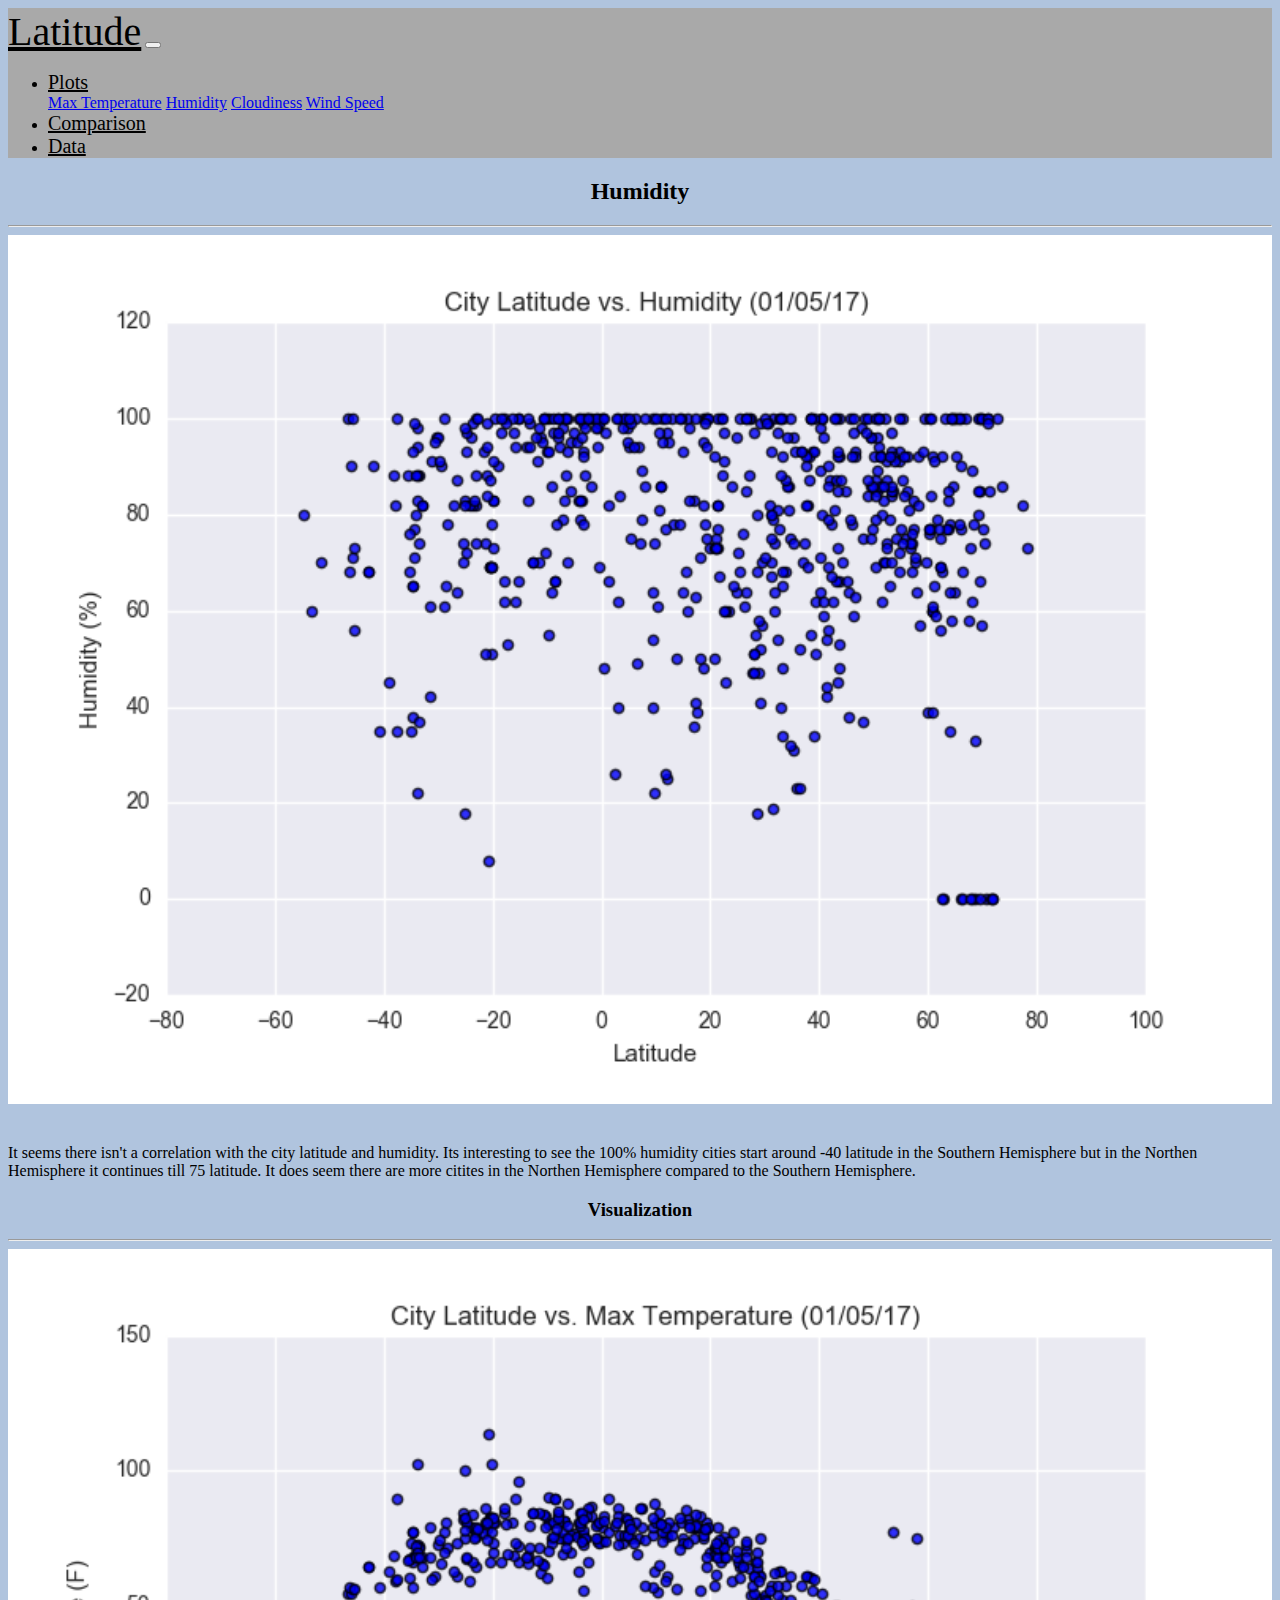
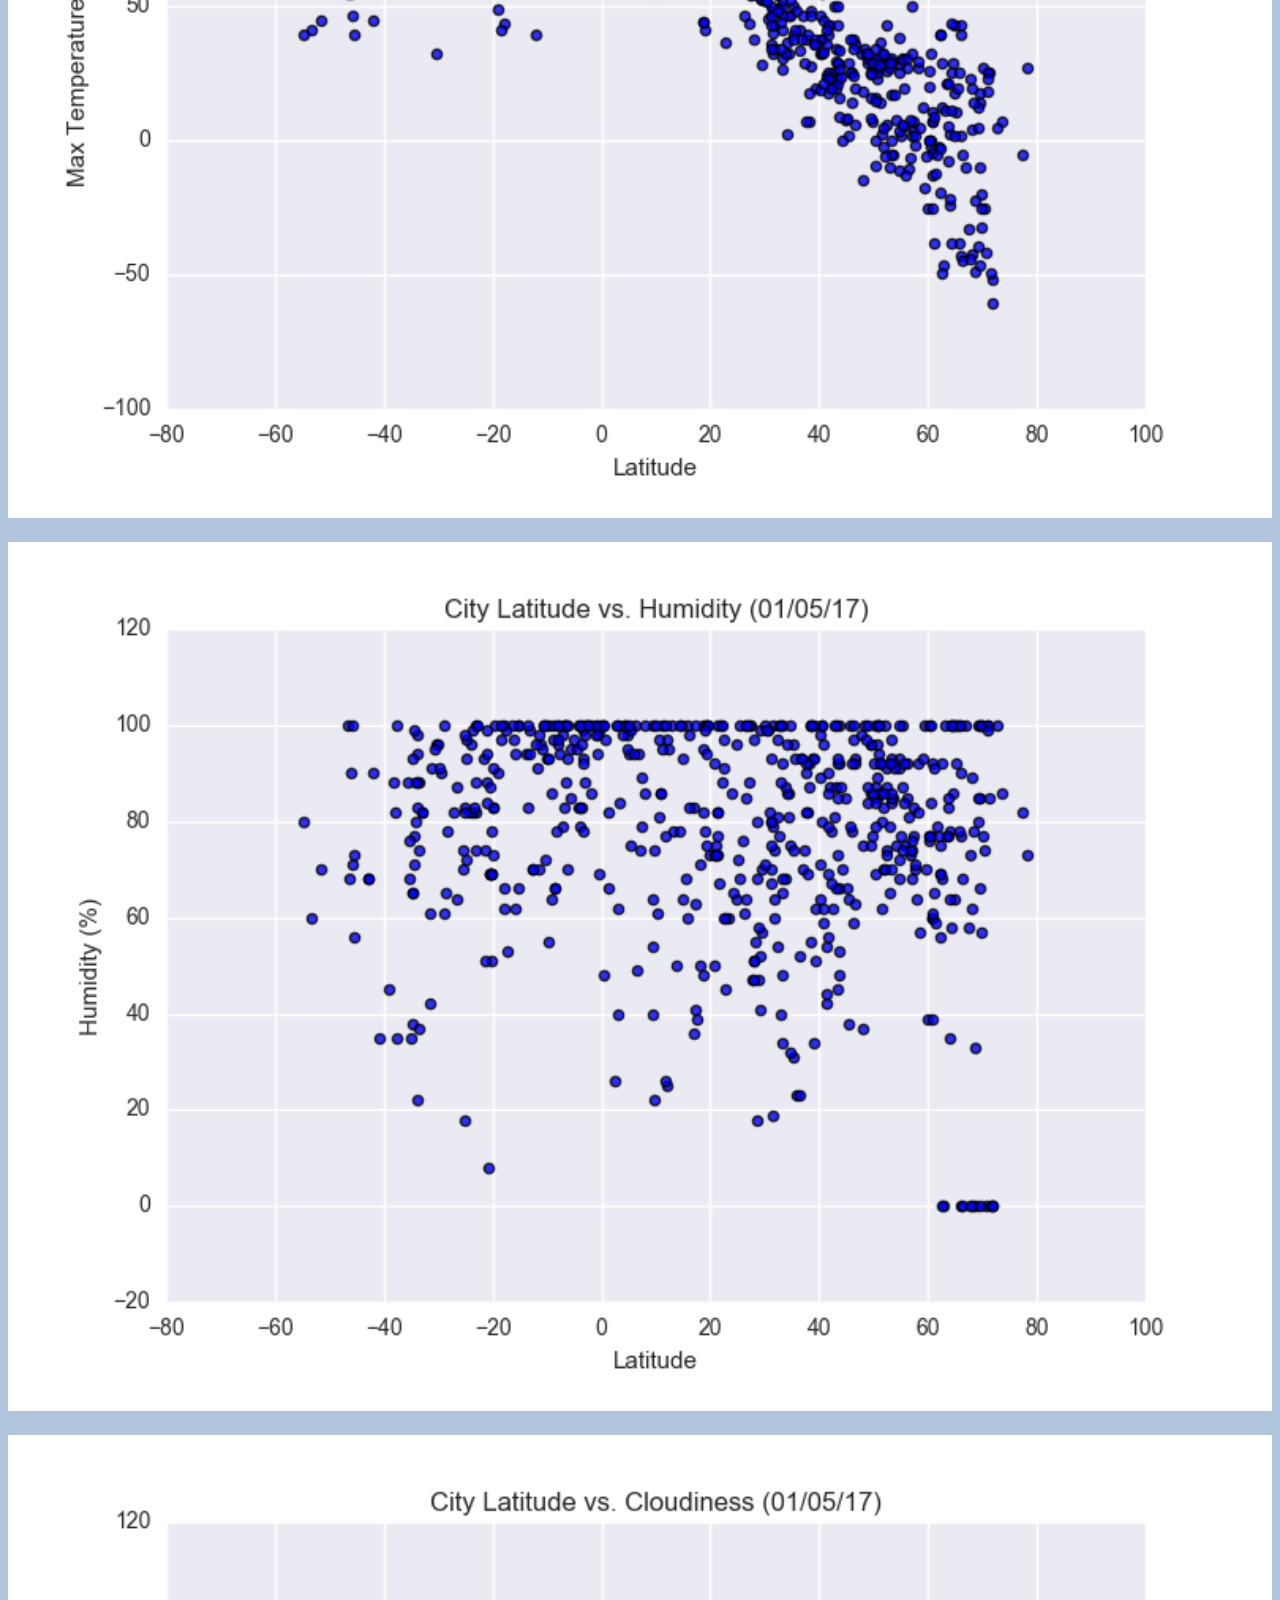
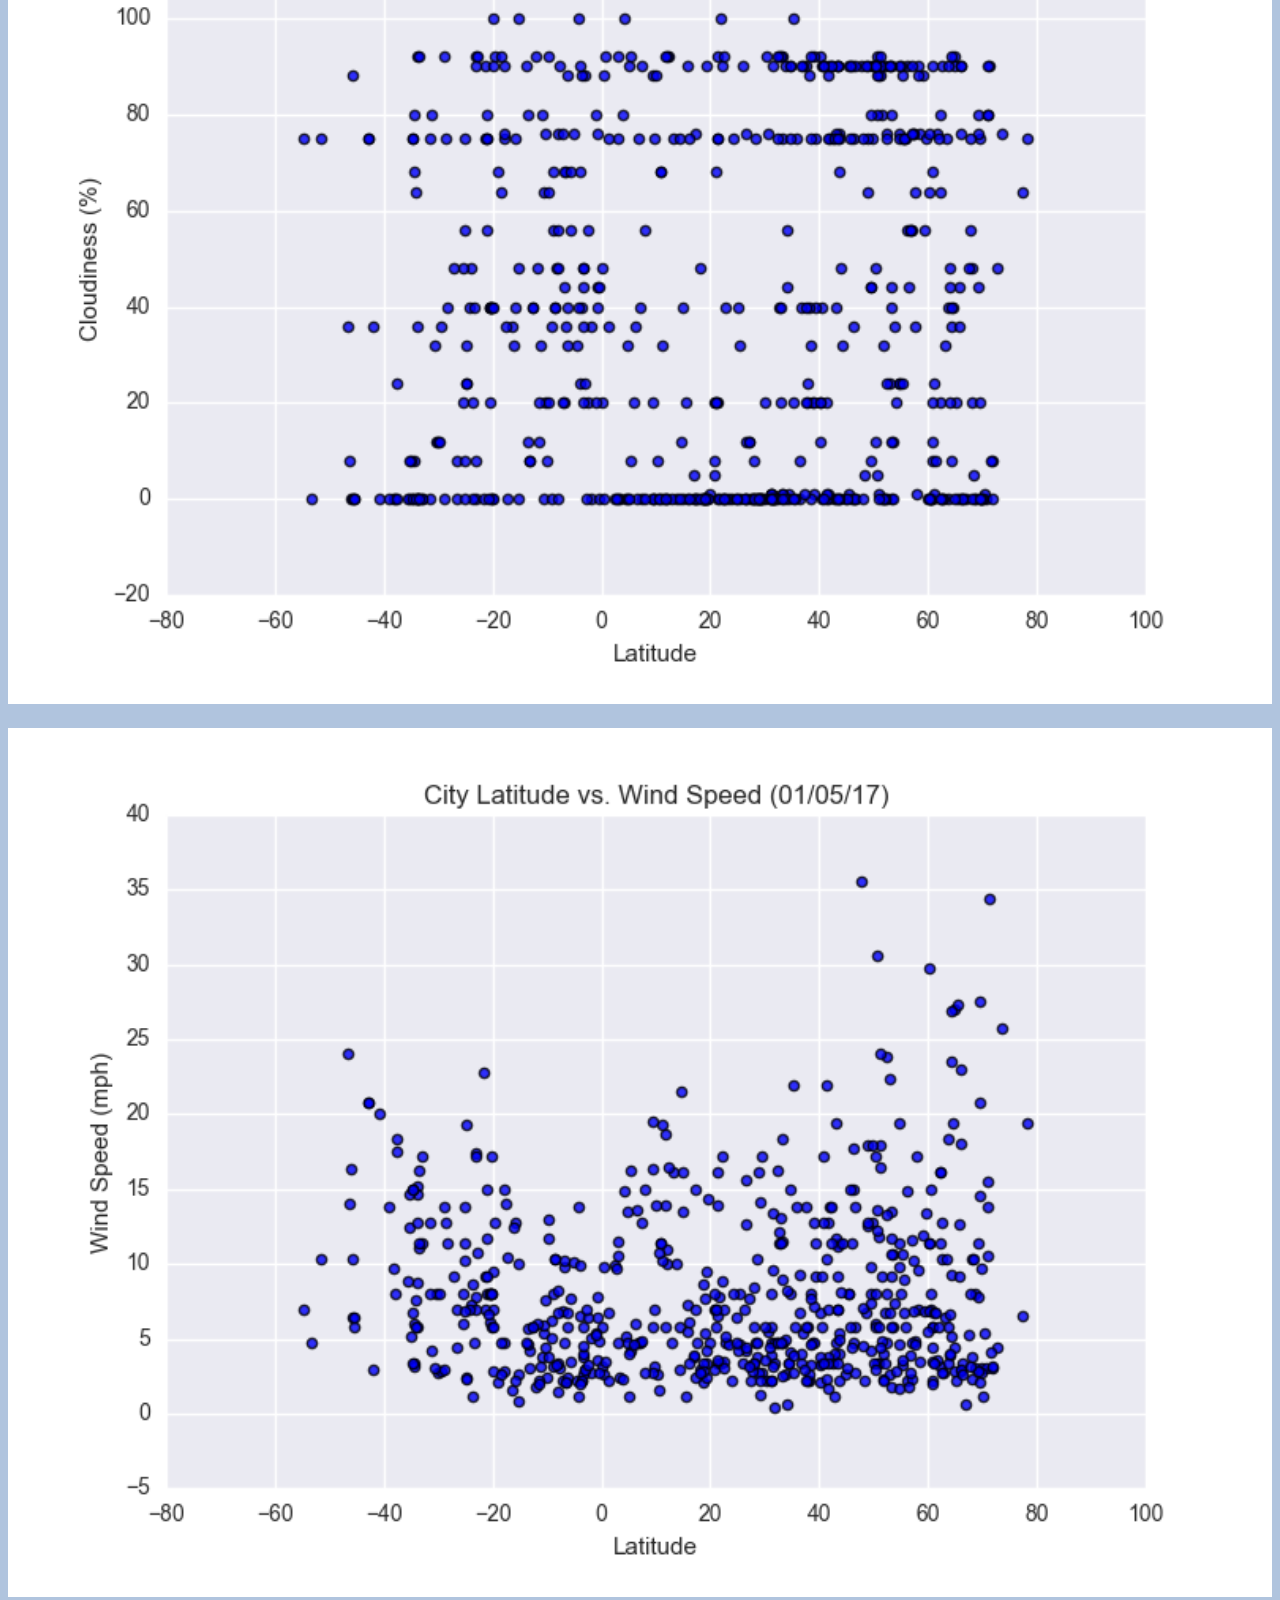
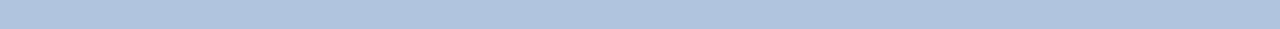
<file: 11-Web-Design-Challenge/Humidity.html>
<!DOCTYPE html>
<html lang="en">
<head>
    <meta charset="UTF-8">
    <title>Media Query Example</title>
    <link rel="stylesheet" href="https://cdn.jsdelivr.net/npm/bootstrap@4.5.3/dist/css/bootstrap.min.css" integrity="sha384-TX8t27EcRE3e/ihU7zmQxVncDAy5uIKz4rEkgIXeMed4M0jlfIDPvg6uqKI2xXr2" crossorigin="anonymous">
    <link rel="stylesheet" href="styles.css">
</head>
<body>

    <nav class="navbar navbar-expand-lg navbar-dark bg-dark">
        <a class="navbar-brand" href="index.html">Latitude</a>
        <button class="navbar-toggler" type="button" data-toggle="collapse" data-target="#navbarSupportedContent" aria-controls="navbarSupportedContent" aria-expanded="false" aria-label="Toggle navigation">
          <span class="navbar-toggler-icon"></span>
        </button>
        <div class="collapse navbar-collapse justify-content-end" id="navbarSupportedContent">
          <ul class="navbar-nav">
            <li class="nav-item dropdown">
                <a class="nav-link dropdown-toggle" href="#" id="navbarDropdown" role="button" data-toggle="dropdown" aria-haspopup="true" aria-expanded="false">
                  Plots
                </a>
                <div class="dropdown-menu" aria-labelledby="navbarDropdown">
                  <a class="dropdown-item" href="Max Temperature.html">Max Temperature</a>
                  <a class="dropdown-item" href="Humidity.html">Humidity</a>
                  <a class="dropdown-item" href="Cloudiness.html">Cloudiness</a>
                  <a class="dropdown-item" href="Wind Speed.html">Wind Speed</a>
                </div>
              </li>
            <li class="nav-item active">
              <a class="nav-link" href="Comparison.html">Comparison</a>
            </li>
            <li class="nav-item">
              <a class="nav-link active" href="Data.html">Data</a>
            </li>
          </ul>
        </div>
      </nav>

      <div class="container">
        <div class="row">
          <div class="col-md-8">
              <h2 style="text-align: center;">Humidity</h2>
              <hr>
                <img class="float-left img-responsive" src="Assets_Images/City Latitude vs. Humidity.png">

              <p>It seems there isn't a correlation with the city latitude and humidity. 
                  Its interesting to see the 100% humidity cities start around -40 latitude in the Southern Hemisphere but in the Northen Hemisphere it continues till 75 latitude. 
                  It does seem there are more citites in the Northen Hemisphere compared to the Southern Hemisphere.
              </p>

          </div>

      <div class="col-md-4">
          <h3 style="text-align: center;">Visualization</h3>
          <hr>
          <div class=row>
            <div class="col-sm-6 col-md-6">
              <a href="Max Temperature.html"><img src="Assets_Images/City Latitude vs. Max Temperature.png" width="100%" alt="City Latitude vs. Max Temperature">
              </a>
            </div>
            <div class="col-sm-6 col-md-6">
              <a href="Humidity.html"><img src="Assets_Images/City Latitude vs. Humidity.png" width="100%" alt="City Latitude vs. Humidity">
              </a>
            </div>
            <div class="col-sm-6 col-md-6">
              <a href="Cloudiness.html"><img src="Assets_Images/City Latitude vs. Cloudiness.png" width="100%" alt="City Latitude vs. Max Temperature">
              </a>
            </div>
            <div class="col-sm-6 col-md-6">
              <a href="Wind Speed.html"><img src="Assets_Images/City Latitude vs. Wind Speed.png" width="100%" alt="City Latitude vs. Wind Speed">
              </a>
            </div>
          </div>
          </div>
        </div>
      </div>
        




<!-- jQuery and Bootstrap Bundle (includes Popper) -->
<script src="https://code.jquery.com/jquery-3.5.1.slim.min.js" integrity="sha384-DfXdz2htPH0lsSSs5nCTpuj/zy4C+OGpamoFVy38MVBnE+IbbVYUew+OrCXaRkfj" crossorigin="anonymous"></script>
<script src="https://cdn.jsdelivr.net/npm/bootstrap@4.5.3/dist/js/bootstrap.bundle.min.js" integrity="sha384-ho+j7jyWK8fNQe+A12Hb8AhRq26LrZ/JpcUGGOn+Y7RsweNrtN/tE3MoK7ZeZDyx" crossorigin="anonymous"></script>

</body>

</html>
</file>
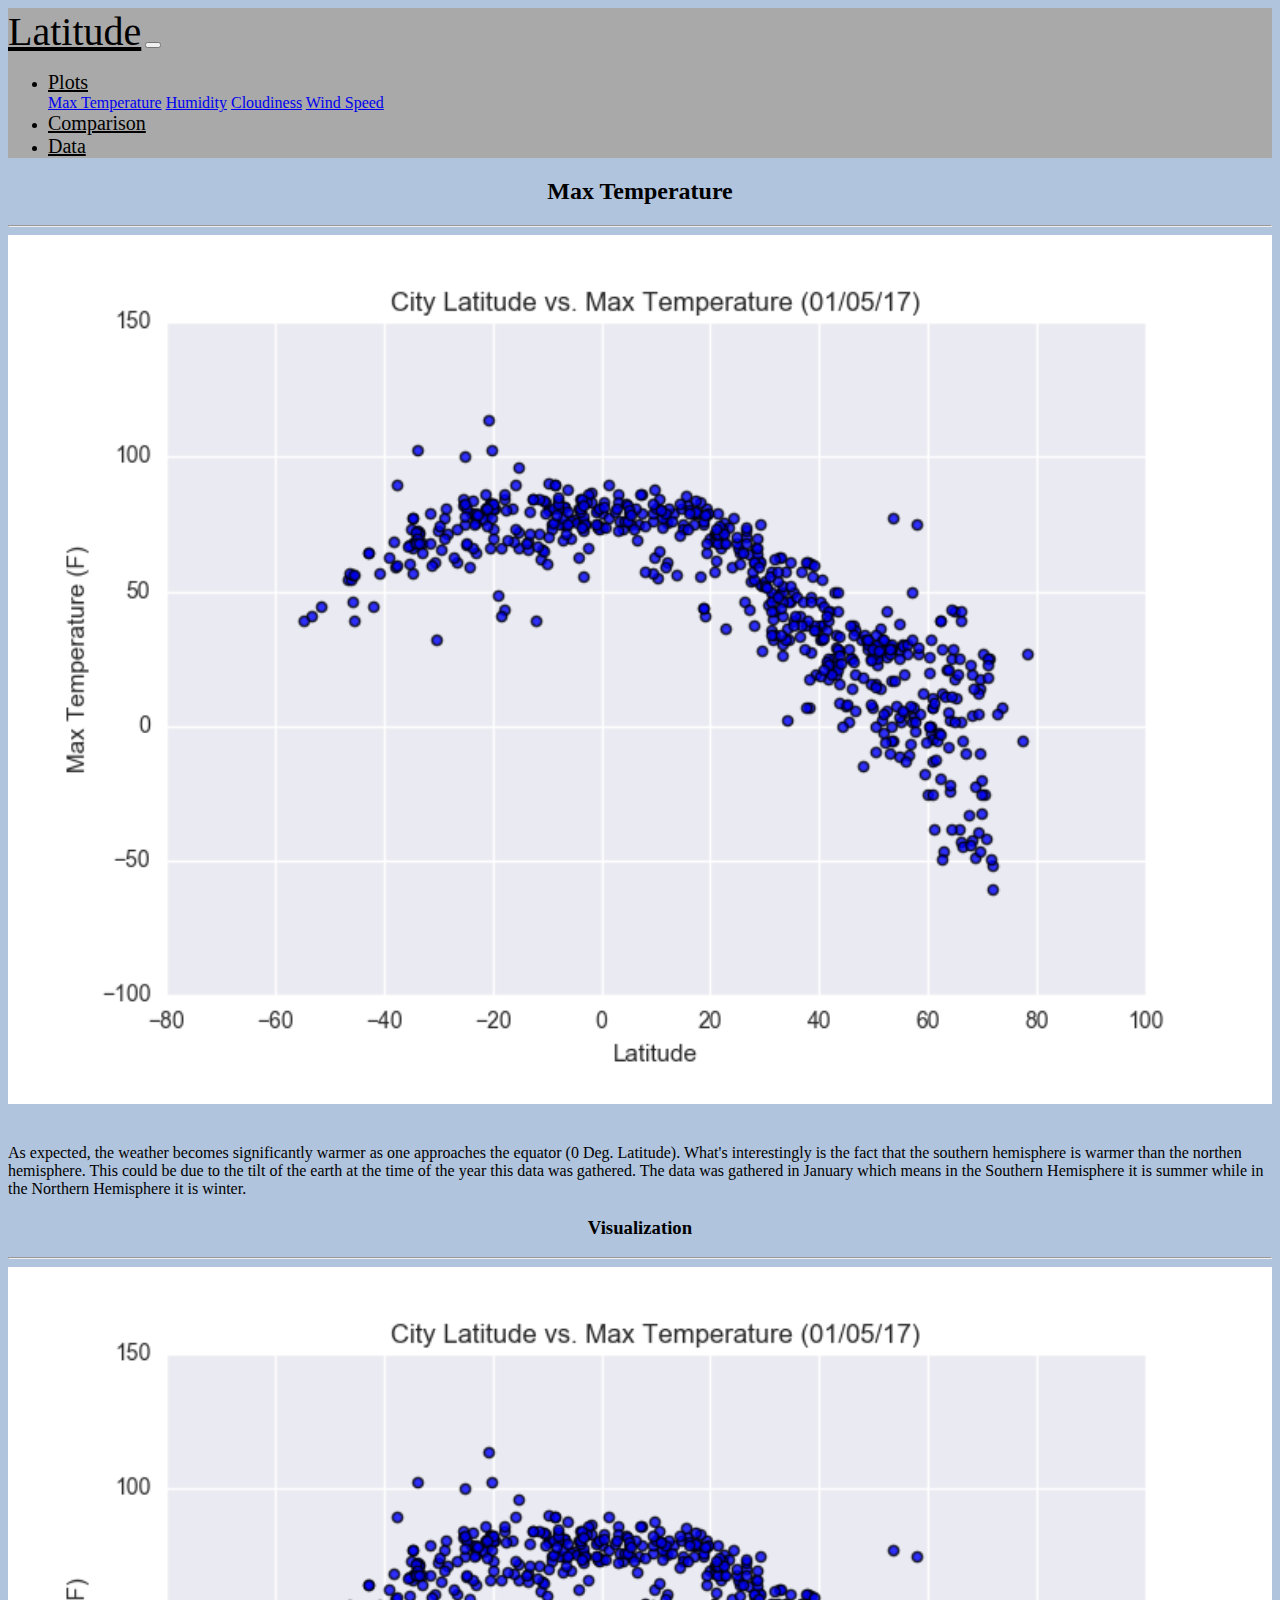
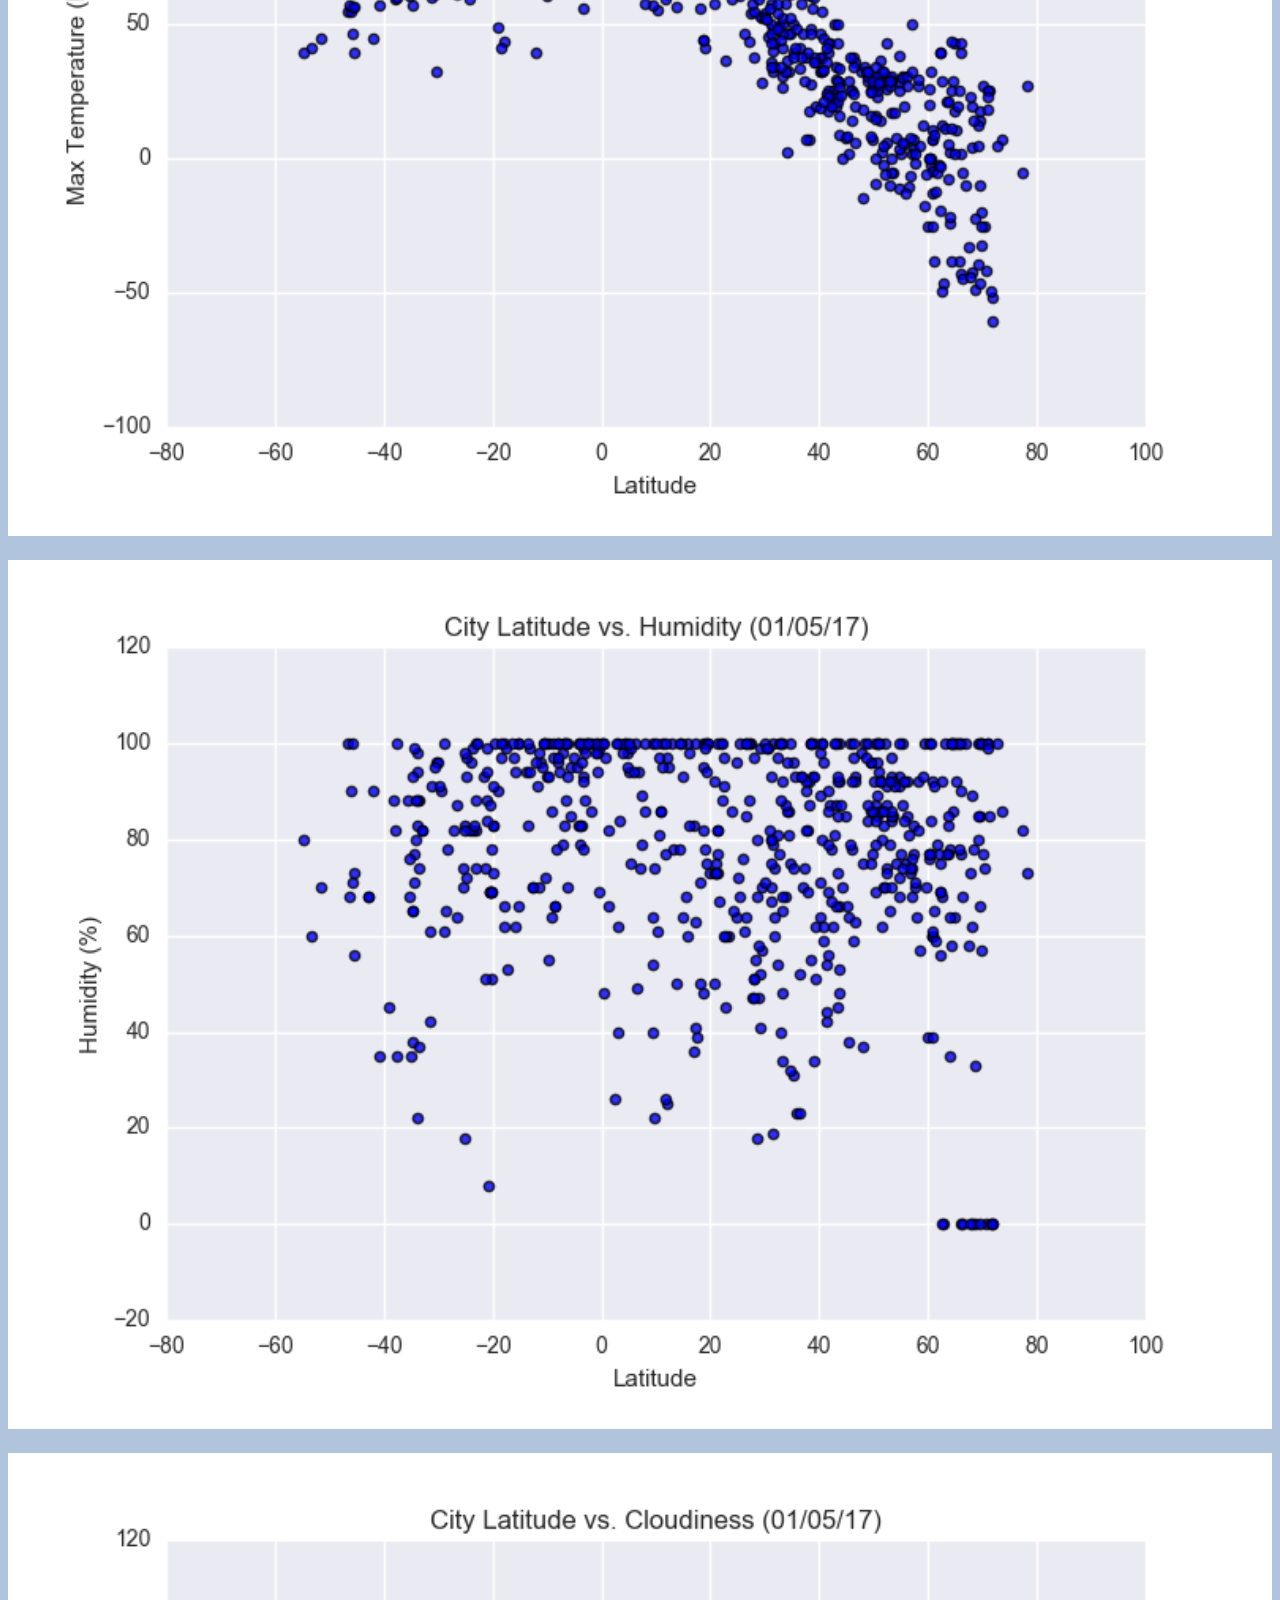
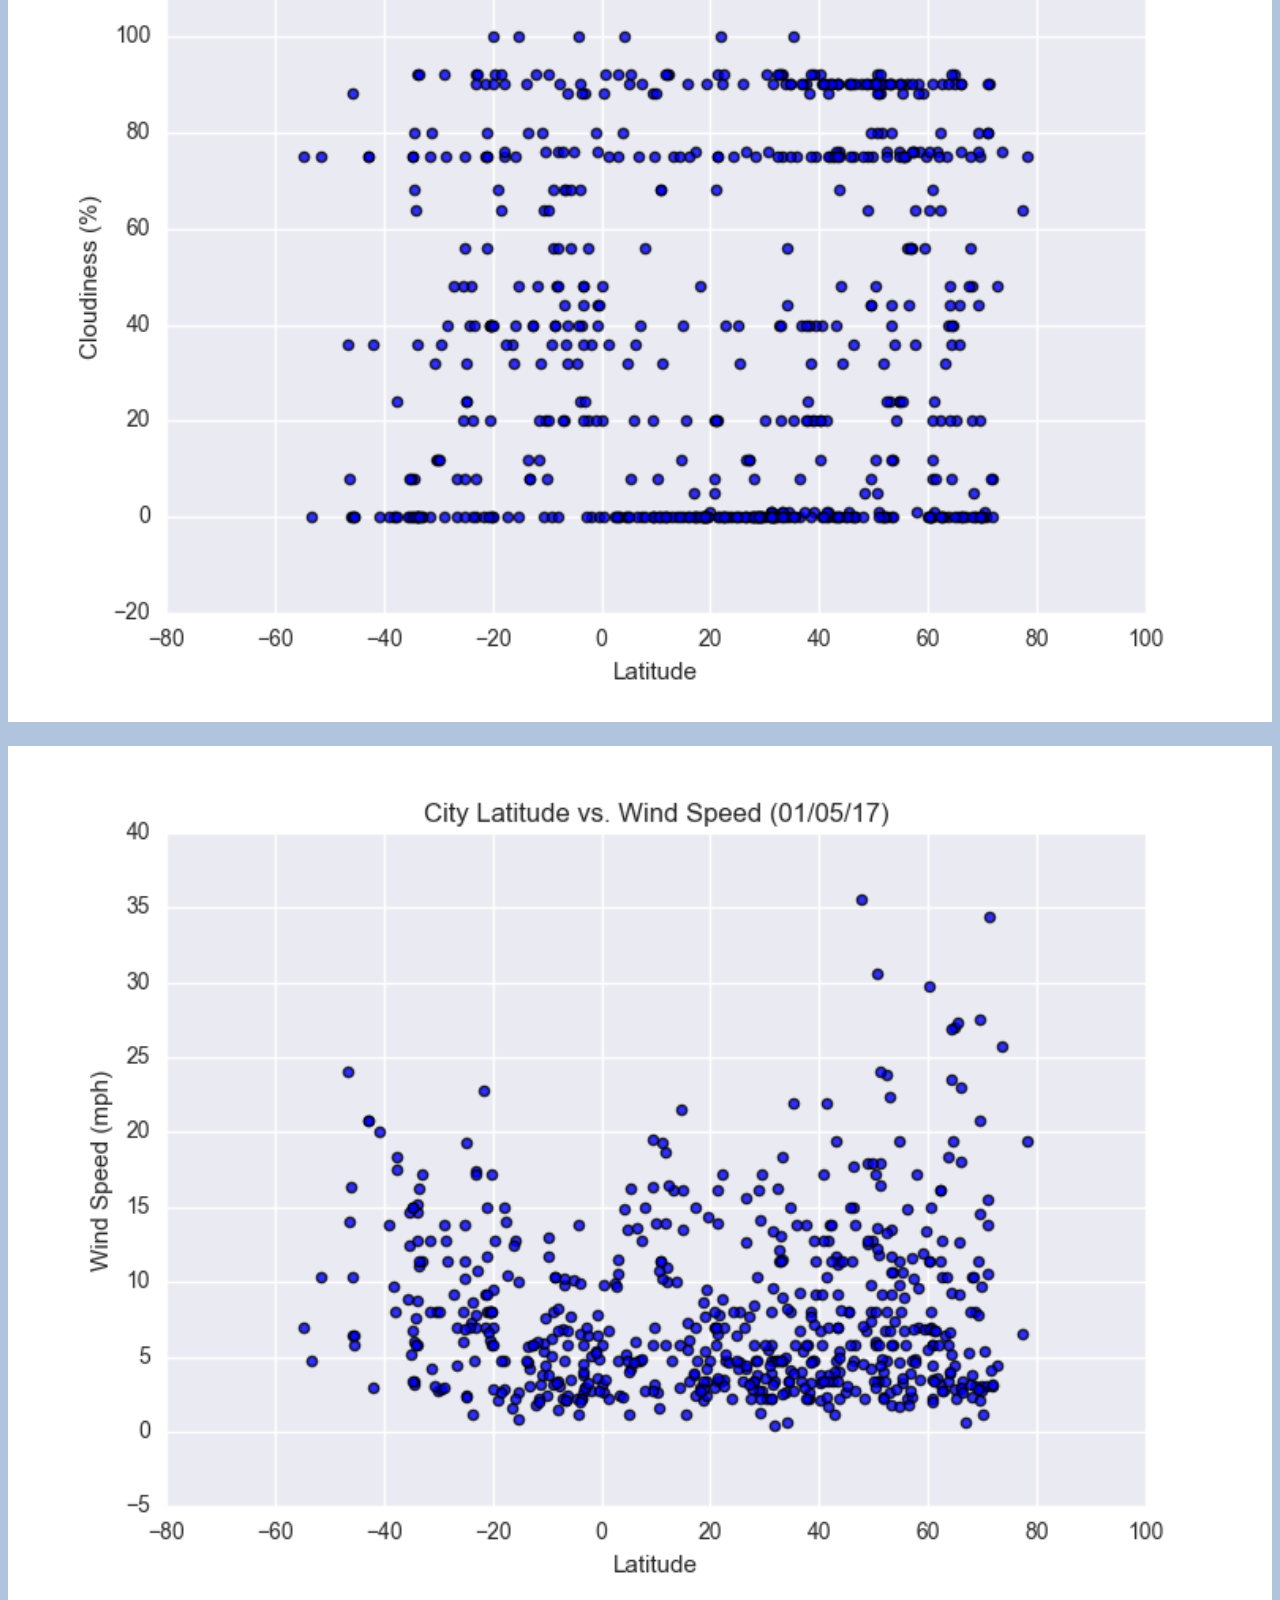
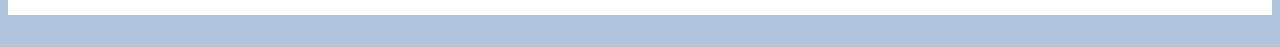
<file: 11-Web-Design-Challenge/Max Temperature.html>
<!DOCTYPE html>
<html lang="en">
<head>
    <meta charset="UTF-8">
    <title>Media Query Example</title>
    <link rel="stylesheet" href="https://cdn.jsdelivr.net/npm/bootstrap@4.5.3/dist/css/bootstrap.min.css" integrity="sha384-TX8t27EcRE3e/ihU7zmQxVncDAy5uIKz4rEkgIXeMed4M0jlfIDPvg6uqKI2xXr2" crossorigin="anonymous">
    <link rel="stylesheet" href="styles.css">
</head>
<body>

    <nav class="navbar navbar-expand-lg navbar-dark bg-dark">
        <a class="navbar-brand" href="index.html">Latitude</a>
        <button class="navbar-toggler" type="button" data-toggle="collapse" data-target="#navbarSupportedContent" aria-controls="navbarSupportedContent" aria-expanded="false" aria-label="Toggle navigation">
          <span class="navbar-toggler-icon"></span>
        </button>
        <div class="collapse navbar-collapse justify-content-end" id="navbarSupportedContent">
          <ul class="navbar-nav">
            <li class="nav-item dropdown">
                <a class="nav-link dropdown-toggle" href="#" id="navbarDropdown" role="button" data-toggle="dropdown" aria-haspopup="true" aria-expanded="false">
                  Plots
                </a>
                <div class="dropdown-menu" aria-labelledby="navbarDropdown">
                  <a class="dropdown-item" href="Max Temperature.html">Max Temperature</a>
                  <a class="dropdown-item" href="Humidity.html">Humidity</a>
                  <a class="dropdown-item" href="Cloudiness.html">Cloudiness</a>
                  <a class="dropdown-item" href="Wind Speed.html">Wind Speed</a>
                </div>
              </li>
            <li class="nav-item active">
              <a class="nav-link" href="Comparison.html">Comparison</a>
            </li>
            <li class="nav-item">
              <a class="nav-link active" href="Data.html">Data</a>
            </li>
          </ul>
        </div>
      </nav>

      <div class="container">
        <div class="row">
          <div class="col-md-8">
              <h2 style="text-align: center;">Max Temperature</h2>
              <hr>
                <img class="float-left img-responsive" src="Assets_Images/City Latitude vs. Max Temperature.png">
              <p>As expected, the weather becomes significantly warmer as one approaches the equator (0 Deg. Latitude). 
                  What's interestingly is the fact that the southern hemisphere is warmer than the northen hemisphere. 
                  This could be due to the tilt of the earth at the time of the year this data was gathered. The data was gathered in January which means in the Southern Hemisphere it is summer while in the Northern Hemisphere it is winter.</p>
                  
          </div>

      <div class="col-md-4">
          <h3 style="text-align: center;">Visualization</h3>
          <hr>
          <div class=row>
            <div class="col-sm-6 col-md-6">
              <a href="Max Temperature.html"><img src="Assets_Images/City Latitude vs. Max Temperature.png" width="100%" alt="City Latitude vs. Max Temperature">
              </a>
            </div>
            <div class="col-sm-6 col-md-6">
              <a href="Humidity.html"><img src="Assets_Images/City Latitude vs. Humidity.png" width="100%" alt="City Latitude vs. Humidity">
              </a>
            </div>
            <div class="col-sm-6 col-md-6">
              <a href="Cloudiness.html"><img src="Assets_Images/City Latitude vs. Cloudiness.png" width="100%" alt="City Latitude vs. Max Temperature">
              </a>
            </div>
            <div class="col-sm-6 col-md-6">
              <a href="Wind Speed.html"><img src="Assets_Images/City Latitude vs. Wind Speed.png" width="100%" alt="City Latitude vs. Wind Speed">
              </a>
            </div>
          </div>
          </div>
        </div>
      </div>
        
<!-- jQuery and Bootstrap Bundle (includes Popper) -->
<script src="https://code.jquery.com/jquery-3.5.1.slim.min.js" integrity="sha384-DfXdz2htPH0lsSSs5nCTpuj/zy4C+OGpamoFVy38MVBnE+IbbVYUew+OrCXaRkfj" crossorigin="anonymous"></script>
<script src="https://cdn.jsdelivr.net/npm/bootstrap@4.5.3/dist/js/bootstrap.bundle.min.js" integrity="sha384-ho+j7jyWK8fNQe+A12Hb8AhRq26LrZ/JpcUGGOn+Y7RsweNrtN/tE3MoK7ZeZDyx" crossorigin="anonymous"></script>

</body>

</html>
</file>
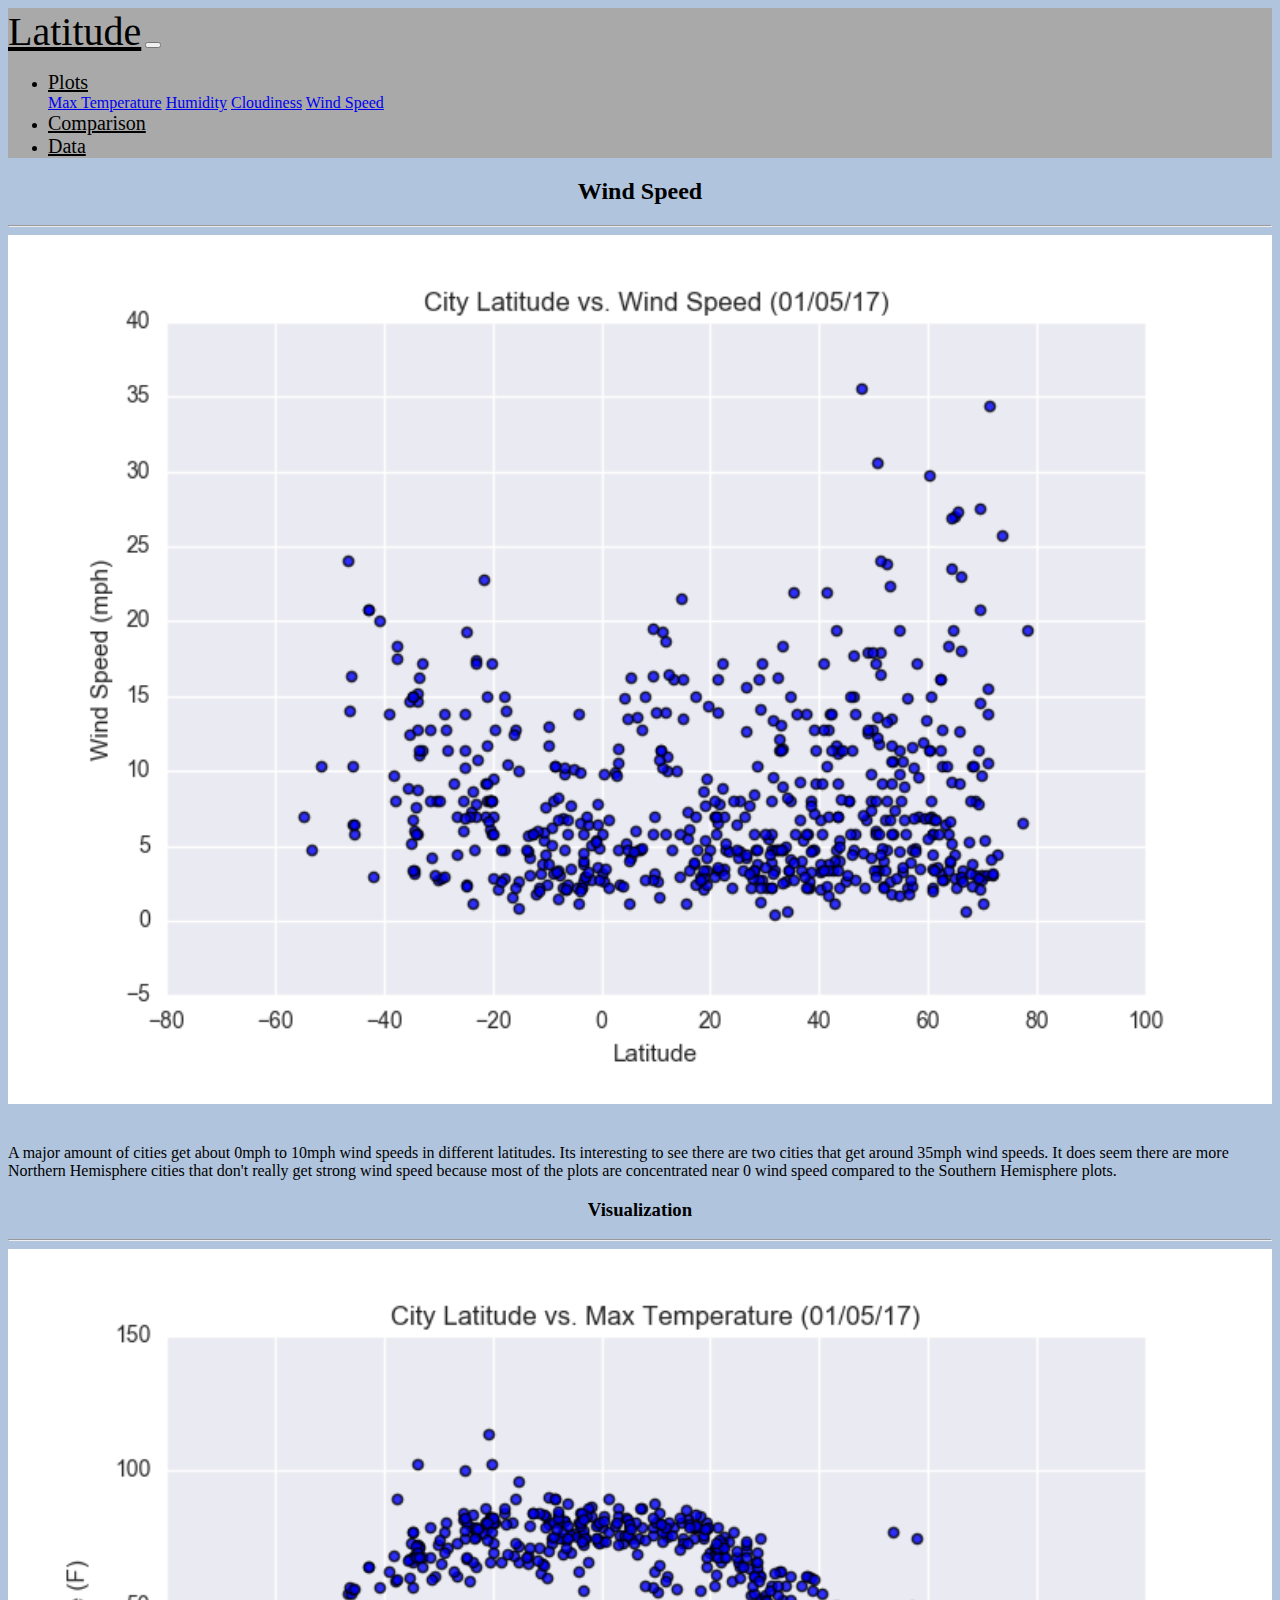
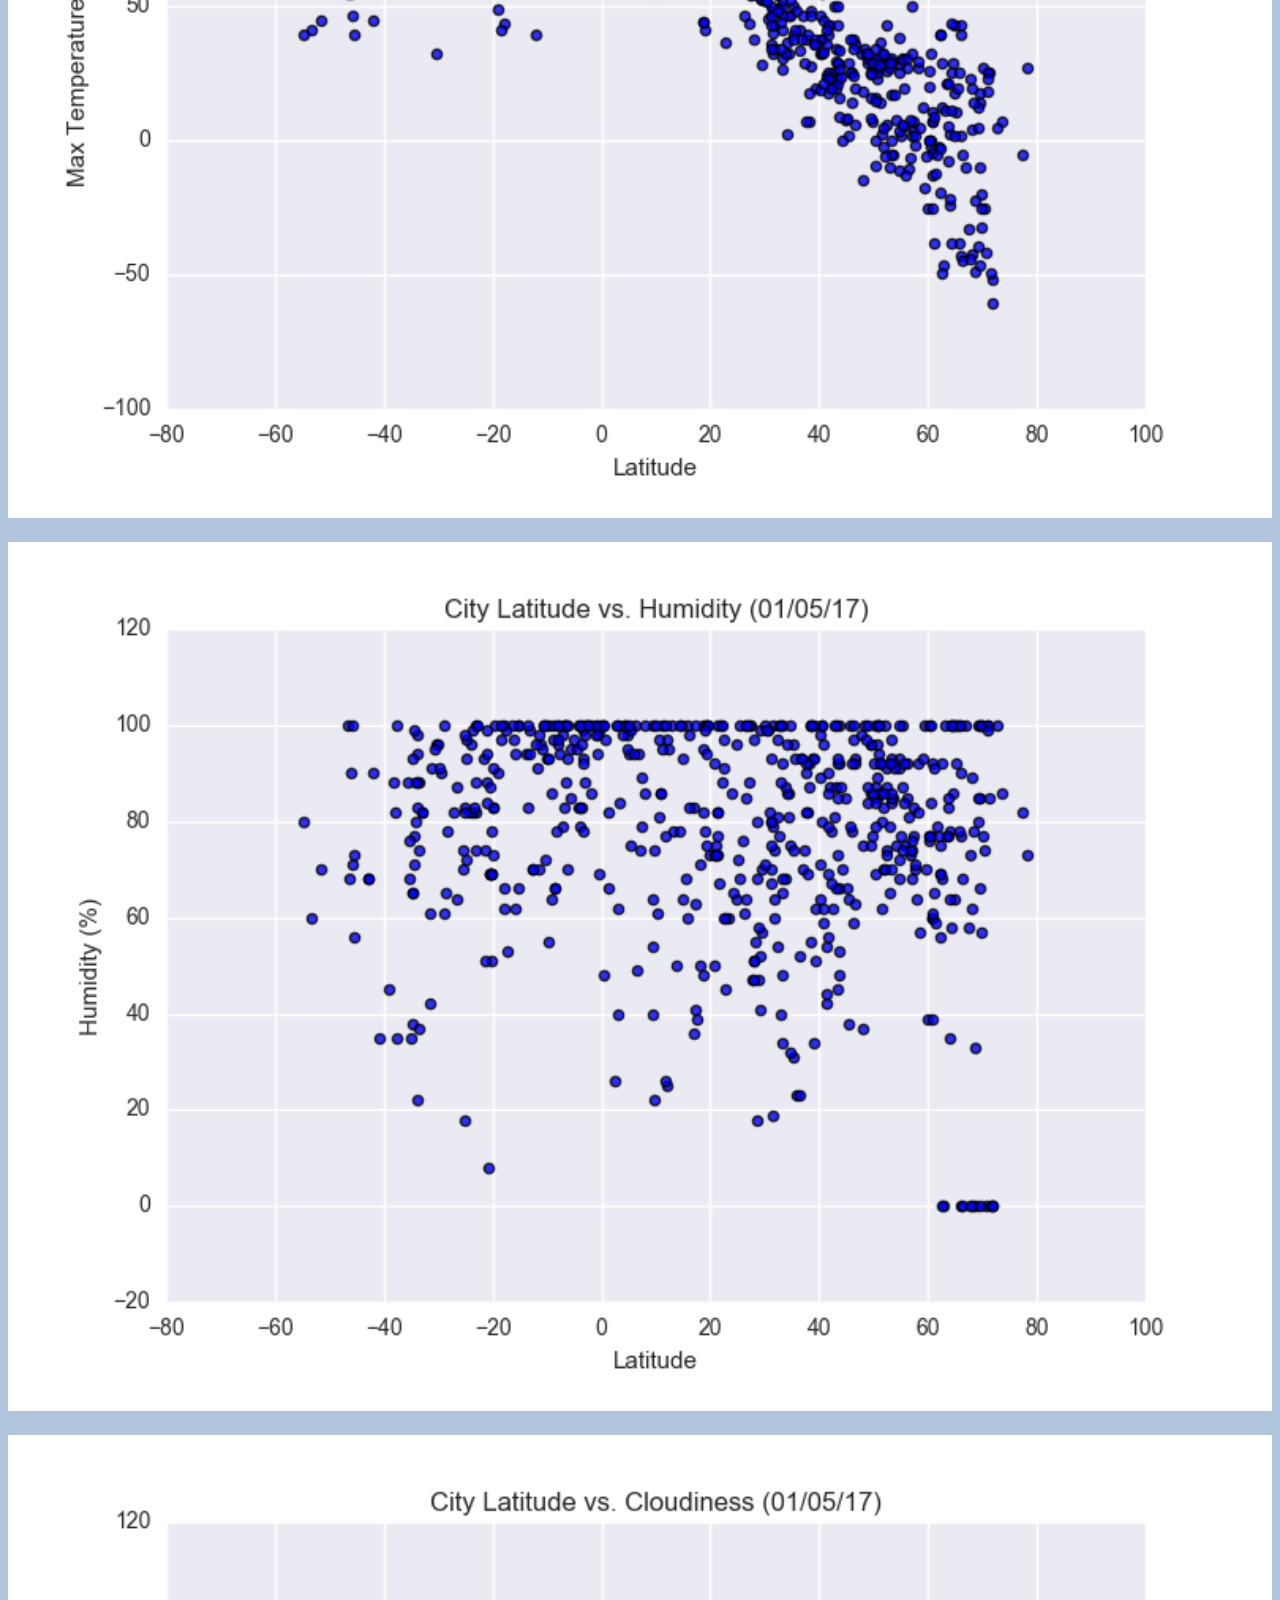
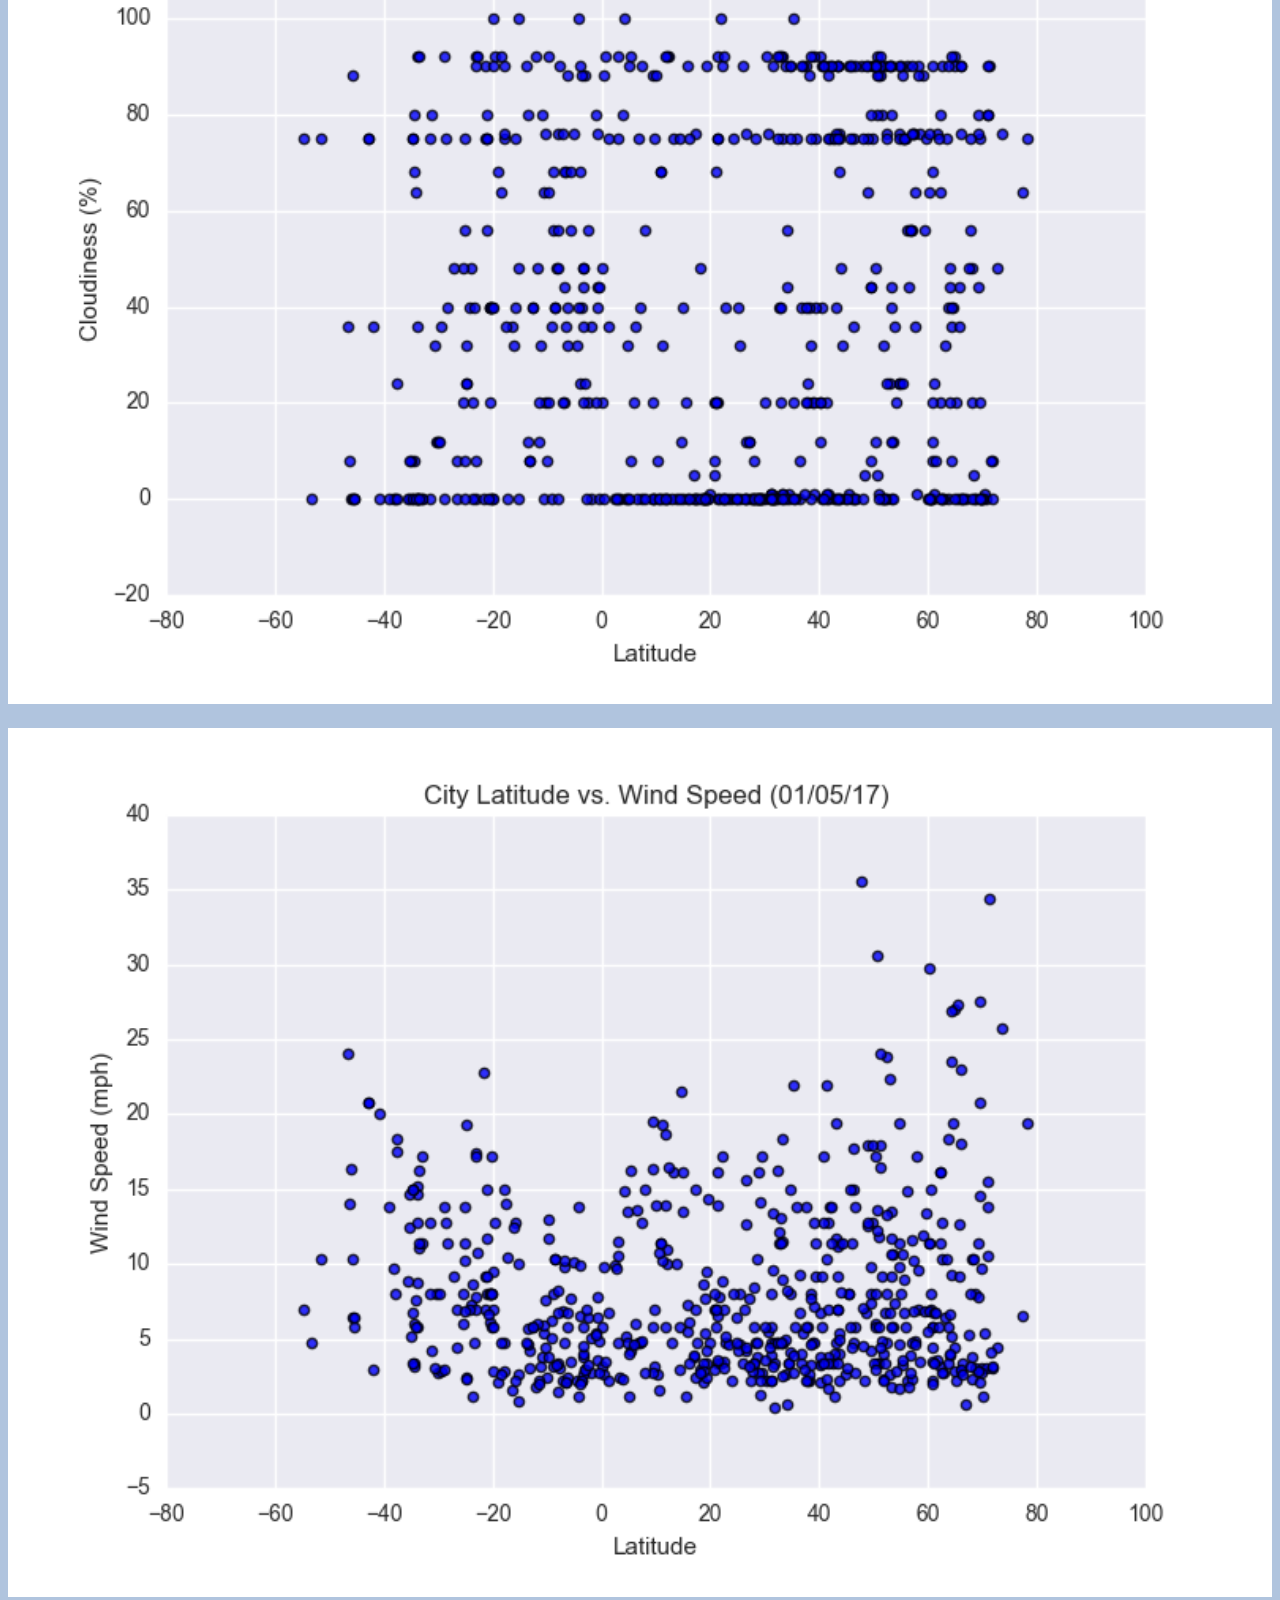
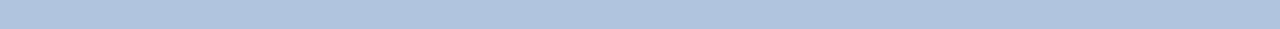
<file: 11-Web-Design-Challenge/Wind Speed.html>
<!DOCTYPE html>
<html lang="en">
<head>
    <meta charset="UTF-8">
    <title>Media Query Example</title>
    <link rel="stylesheet" href="https://cdn.jsdelivr.net/npm/bootstrap@4.5.3/dist/css/bootstrap.min.css" integrity="sha384-TX8t27EcRE3e/ihU7zmQxVncDAy5uIKz4rEkgIXeMed4M0jlfIDPvg6uqKI2xXr2" crossorigin="anonymous">
    <link rel="stylesheet" href="styles.css">
</head>
<body>

    <nav class="navbar navbar-expand-lg navbar-dark bg-dark">
        <a class="navbar-brand" href="index.html">Latitude</a>
        <button class="navbar-toggler" type="button" data-toggle="collapse" data-target="#navbarSupportedContent" aria-controls="navbarSupportedContent" aria-expanded="false" aria-label="Toggle navigation">
          <span class="navbar-toggler-icon"></span>
        </button>
        <div class="collapse navbar-collapse justify-content-end" id="navbarSupportedContent">
          <ul class="navbar-nav">
            <li class="nav-item dropdown">
                <a class="nav-link dropdown-toggle" href="#" id="navbarDropdown" role="button" data-toggle="dropdown" aria-haspopup="true" aria-expanded="false">
                  Plots
                </a>
                <div class="dropdown-menu" aria-labelledby="navbarDropdown">
                  <a class="dropdown-item" href="Max Temperature.html">Max Temperature</a>
                  <a class="dropdown-item" href="Humidity.html">Humidity</a>
                  <a class="dropdown-item" href="Cloudiness.html">Cloudiness</a>
                  <a class="dropdown-item" href="Wind Speed.html">Wind Speed</a>
                </div>
              </li>
            <li class="nav-item active">
              <a class="nav-link" href="Comparison.html">Comparison</a>
            </li>
            <li class="nav-item">
              <a class="nav-link active" href="Data.html">Data</a>
            </li>
          </ul>
        </div>
      </nav>

      <div class="container">
        <div class="row">
          <div class="col-md-8">
              <h2 style="text-align: center;">Wind Speed</h2>
              <hr>
                <img class="float-left img-responsive" src="Assets_Images/City Latitude vs. Wind Speed.png">
              <p>A major amount of cities get about 0mph to 10mph wind speeds in different latitudes. 
                  Its interesting to see there are two cities that get around 35mph wind speeds. 
                  It does seem there are more Northern Hemisphere cities that don't really get strong wind speed because most of the plots are concentrated near 0 wind speed compared to the Southern Hemisphere plots. 
              </p>
           
          </div>

      <div class="col-md-4">
          <h3 style="text-align: center;">Visualization</h3>
          <hr>
          <div class=row>
            <div class="col-sm-6 col-md-6">
              <a href="Max Temperature.html"><img src="Assets_Images/City Latitude vs. Max Temperature.png" width="100%" alt="City Latitude vs. Max Temperature">
              </a>
            </div>
            <div class="col-sm-6 col-md-6">
              <a href="Humidity.html"><img src="Assets_Images/City Latitude vs. Humidity.png" width="100%" alt="City Latitude vs. Humidity">
              </a>
            </div>
            <div class="col-sm-6 col-md-6">
              <a href="Cloudiness.html"><img src="Assets_Images/City Latitude vs. Cloudiness.png" width="100%" alt="City Latitude vs. Max Temperature">
              </a>
            </div>
            <div class="col-sm-6 col-md-6">
              <a href="Wind Speed.html"><img src="Assets_Images/City Latitude vs. Wind Speed.png" width="100%" alt="City Latitude vs. Wind Speed">
              </a>
            </div>
          </div>
          </div>
        </div>
      </div>
    
        




<!-- jQuery and Bootstrap Bundle (includes Popper) -->
<script src="https://code.jquery.com/jquery-3.5.1.slim.min.js" integrity="sha384-DfXdz2htPH0lsSSs5nCTpuj/zy4C+OGpamoFVy38MVBnE+IbbVYUew+OrCXaRkfj" crossorigin="anonymous"></script>
<script src="https://cdn.jsdelivr.net/npm/bootstrap@4.5.3/dist/js/bootstrap.bundle.min.js" integrity="sha384-ho+j7jyWK8fNQe+A12Hb8AhRq26LrZ/JpcUGGOn+Y7RsweNrtN/tE3MoK7ZeZDyx" crossorigin="anonymous"></script>

</body>

</html>
</file>
<file: 11-Web-Design-Challenge/styles.css>
body {
    background: lightsteelblue;
}

nav {
    background: darkgrey;
}

.navbar-brand  {
    font-size: 40px;
    color: black;
    position: right;
}

.nav-link {
    font-size: 20px;
    color: black;
}

img {
   position: relative;
   width: 100%;
   margin-bottom: 20px;
}

.mt-0.mb-1 {
    text-align: right;

}

.ml-3 {
    float: right;
    margin: 0px 0px 15px 15px;
}
</file>
